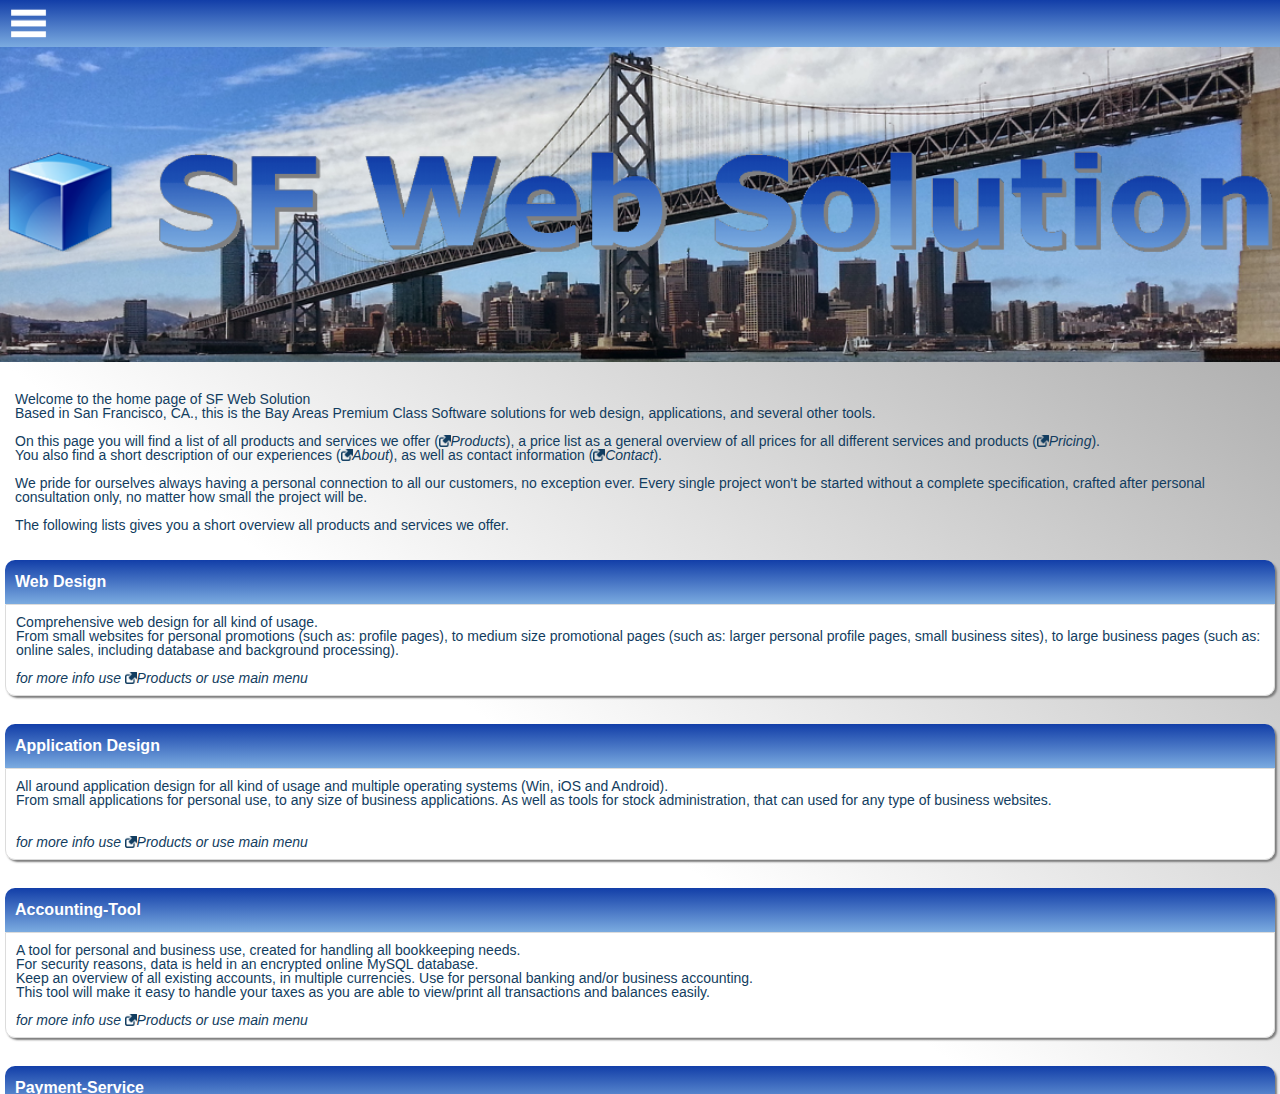
<file: src/main/webapp/m/index.html>
<!DOCTYPE html>
<html>
<head>
	<meta charset="ISO-8859-1">
	<meta http-equiv=Content-Type content="text/html; charset=utf-8">
	<title>SF Web Solution | San Francisco, CA | Premium Class Software solutions, Web design and Applications</title>
	<meta name="viewport" content="width=device-width, user-scalable=no">
	<meta name="description" content="SF Web Solution, First Class, San Francisco, Web design, Software and Application engeneering" />
	<meta name="keywords" content="sf web solution, sfws, web design, software engineering, applications, gui, php, java, tomcat, apache, wsdl, xml, javascript, jquery, mysql, oracle, c, c#, c++"/>
	<meta name="robots" content="index, follow">
    <meta http-equiv="refresh" content="0; URL=pages/home.html">
	<link rel="shortcut icon" type="image/x-icon" href="utils/images/favicon.ico">
</head>
</html>
</file>
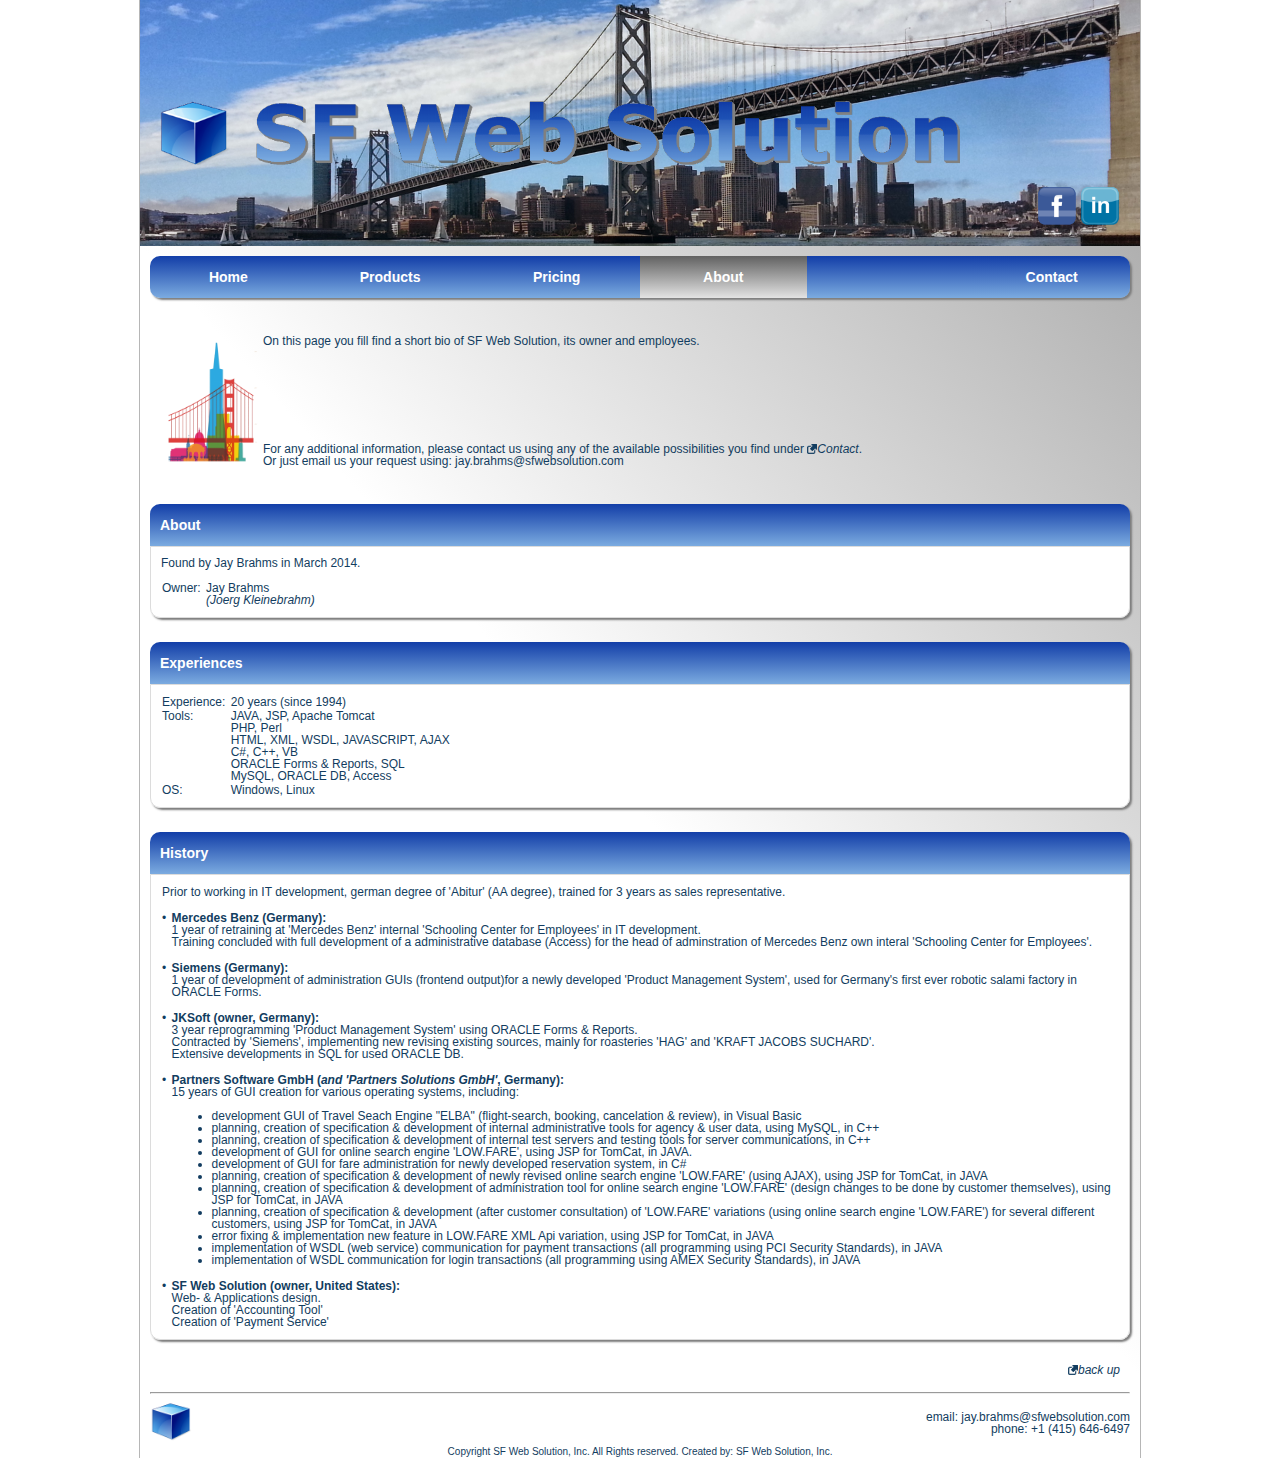
<file: src/main/webapp/pages/about.html>
<!DOCTYPE html>
<html>
<head>
	<meta charset="ISO-8859-1">
	<meta http-equiv=Content-Type content="text/html; charset=utf-8">
	<title>About :: SF Web Solution | San Francisco, CA | Premium Class Software solutions, Web design and Applications</title>
	<meta name="description" content="SF Web Solution, First Class, San Francisco, Web design, Software and Application engeneering" />
	<meta name="keywords" content="sf web solution, sfws, web design, software engineering, applications, gui, php, java, tomcat, apache, wsdl, xml, javascript, jquery, mysql, oracle, c, c#, c++"/>
	<meta name="robots" content="index, nofollow">
	<link rel="icon" type="image/x-icon" href="../utils/images/favicon.ico" />
	<link rel="stylesheet" href="../utils/styles/global.css" type="text/css">
	<link rel="stylesheet" href="../utils/styles/frames.css" type="text/css">
	<script src="../utils/scripts/jquery.js" type="text/javascript"></script>
	<script src="../utils/scripts/screensize.js" type="text/javascript"></script>
	<script src="../utils/scripts/menu.js" type="text/javascript"></script>
	<script type="text/javascript">
		$(document).ready(function () {
			setScreenSize();
			resetScreenSize();

			$(window).resize(function() {
				resetScreenSize();
			});
			
			$(window).on("orientationchange", function() {
				if(window.orientation == 0) {
					// Portrait
					resetScreenSize();
				} else {
					// Landscape
					resetScreenSize();
				}
			});
	
			$("#menupoint1, #menupoint2, #menupoint3, #menupoint5").mouseenter(function() {
				highlight($(this));
			});
	
			$("#menupoint1, #menupoint2, #menupoint3, #menupoint5").mouseleave(function() {
				highlight(null);
			});
			
			$("#menupoint1, #menupoint2, #menupoint3, #menupoint5").click(function() {
				clickmenu($(this));
			});
		});
	</script>	
</head>
<body>

<div id="pageframe">
	<div id="header">
		<div id="logo">
			<img align="top" alt="SF Web Solution - Logo" src="../utils/images/sfwebsolution_logo-1200x120.png" border="0" width="100%">
		</div>
		<div id="links">
			<a href="http://www.facebook.com/sfwebsolution" target="new">
				<img align="top" alt="Facebook" src="../utils/images/facebook-512x512.png" width="40px" height="40px" border="0">
			</a>
			<a href="http://www.linkedin.com/company/sf-web-solution" target="new">
				<img align="top" alt="LinkedIn" src="../utils/images/linkedin-512x512.png" width="40px" height="40px" border="0">
			</a>
		</div>
		<img align="top" alt="SF Web Solution - Header" src="../utils/images/sfbackground-1500x369.png" border="0" width="100%">
	</div>
	<div id="page">
		<div class="outer isTable width100">
			<div class="row">
				<div id="menupoint1" class="menuLeft menuNormal">
					Home
				</div>
				<div id="menupoint2" class="menu menuNormal">
					Products
				</div>
				<div id="menupoint3" class="menu menuNormal">
					Pricing
				</div>
				<div id="menupoint4" class="menu menuHighLightStatic">
					About
				</div>
				<div class="menu menuNormal">
					&nbsp;
				</div>
				<div id="menupoint5" class="menuRight menuNormal">
					Contact
				</div>
			</div>
		</div><br>
		&nbsp;<br>
		&nbsp;<br>
		<div class="isTable width100">
			<div class="isCell width100 paddingLeft10 paddingRight10">
				<table class="width100">
					<tr valign="middle">
						<td align="center">
							<img align="middle" alt="SF Web Solution - Illustration" src="../utils/images/sfillustration-520x680.png" border="0" width="100px">
						</td>
						<td align="left" class="width100">
							On this page you fill find a short bio of SF Web Solution, its owner and employees.<br>
							&nbsp;<br>
							&nbsp;<br>
							&nbsp;<br>
							&nbsp;<br>
							&nbsp;<br>
							&nbsp;<br>
							&nbsp;<br>
							&nbsp;<br>
							For any additional information, please contact us using any of the available possibilities you find under <a href="contact.html"><span id="link">&nbsp;&nbsp;&nbsp;Contact</span></a>.<br>
							Or just email us your request using: <a href="mailto:jay.brahms@sfwebsolution.com">jay.brahms@sfwebsolution.com</a>
						</td>
					</tr>
				</table>
			</div>
		</div><br>
		&nbsp;<br>
		&nbsp;<br>
		<div class="outer">
			<div class="row">
				<div class="header">
					About
				</div>
			</div>
			<div class="row">
				<div class="content">
					Found by Jay Brahms in March 2014.<br>
					&nbsp;<br>
					<table>
						<tr valign="top">
							<td align="left">Owner:&nbsp;</td>
							<td align="left">
								Jay Brahms<br>
								<i>(Joerg Kleinebrahm)</i>
							</td>
						</tr>
					</table>
				</div>
			</div>
		</div><br>
		&nbsp;<br>
		<div class="outer">
			<div class="row">
				<div class="header">
					Experiences
				</div>
			</div>
			<div class="row">
				<div class="content">
					<table>
						<tr valign="top">
							<td align="left">Experience:&nbsp;</td>
							<td align="left">20 years (since 1994)</td>
						</tr>
						<tr valign="top">
							<td align="left">Tools:&nbsp;</td>
							<td align="left">
								JAVA, JSP, Apache Tomcat<br>
								PHP, Perl<br>
								HTML, XML, WSDL, JAVASCRIPT, AJAX<br>
								C#, C++, VB<br>
								ORACLE Forms &amp; Reports, SQL<br>
								MySQL, ORACLE DB, Access<br>
							</td>
						</tr>
						<tr valign="top">
							<td align="left">OS:&nbsp;</td>
							<td align="left">
								Windows, Linux
							</td>
						</tr>
					</table>
				</div>
			</div>
		</div><br>
		&nbsp;<br>
		<div class="outer">
			<div class="row">
				<div class="header">
					History
				</div>
			</div>
			<div class="row">
				<div class="content">
					<table>
						<tr>
							<td colspan="2">
								Prior to working in IT development, german degree of 'Abitur' (AA degree), trained for 3 years as sales representative.<br>
								&nbsp;
							</td>
						</tr>
						<tr valign="top">
							<td>
								&#149;&nbsp;
							</td>
							<td class="width100">
								<b>Mercedes Benz (Germany):</b><br>
								1 year of retraining at 'Mercedes Benz' internal 'Schooling Center for Employees' in IT development.<br>
								Training concluded with full development of a administrative database (Access) for the head of adminstration of Mercedes Benz own interal 'Schooling Center for Employees'.<br>
								&nbsp;
							</td>
						</tr>
						<tr valign="top">
							<td>
								&#149;&nbsp;
							</td>
							<td class="width100">
								<b>Siemens (Germany):</b><br>
								1 year of development of administration GUIs (frontend output)for a newly developed 'Product Management System', used for Germany's first ever robotic salami factory in ORACLE Forms.<br>
								&nbsp;
							</td>
						</tr>
						<tr valign="top">
							<td>
								&#149;&nbsp;
							</td>
							<td class="width100">
								<b>JKSoft (owner, Germany):</b><br>
								3 year reprogramming 'Product Management System' using ORACLE Forms &amp; Reports.<br>
								Contracted by 'Siemens', implementing new revising existing sources, mainly for roasteries 'HAG' and 'KRAFT JACOBS SUCHARD'.<br>
								Extensive developments in SQL for used ORACLE DB.<br>
								&nbsp;
							</td>
						</tr>
						<tr valign="top">
							<td>
								&#149;&nbsp;
							</td>
							<td class="width100">
								<b>Partners Software GmbH (<i>and 'Partners Solutions GmbH'</i>, Germany):</b><br>
								15 years of GUI creation for various operating systems, including:<br>
								<ul>
									<li>development GUI of Travel Seach Engine "ELBA" (flight-search, booking, cancelation &amp; review), in Visual Basic</li>
									<li>planning, creation of specification &amp; development of internal administrative tools for agency &amp; user data, using MySQL, in C++</li>
									<li>planning, creation of specification &amp; development of internal test servers and testing tools for server communications, in C++</li>
									<li>development of GUI for online search engine 'LOW.FARE', using JSP for TomCat, in JAVA.</li>
									<li>development of GUI for fare administration for newly developed reservation system, in C#</li>
									<li>planning, creation of specification &amp; development of newly revised online search engine 'LOW.FARE' (using AJAX), using JSP for TomCat, in JAVA</li>
									<li>planning, creation of specification &amp; development of administration tool for online search engine 'LOW.FARE' (design changes to be done by customer themselves), using JSP for TomCat, in JAVA</li>
									<li>planning, creation of specification &amp; development (after customer consultation) of 'LOW.FARE' variations (using online search engine 'LOW.FARE') for several different customers, using JSP for TomCat, in JAVA</li>
									<li>error fixing &amp; implementation new feature in LOW.FARE XML Api variation, using JSP for TomCat, in JAVA</li>
									<li>implementation of WSDL (web service) communication for payment transactions (all programming using PCI Security Standards), in JAVA</li>
									<li>implementation of WSDL communication for login transactions (all programming using AMEX Security Standards), in JAVA</li>
								</ul>
							</td>
						</tr>
						<tr valign="top">
							<td>
								&#149;&nbsp;
							</td>
							<td class="width100">
								<b>SF Web Solution (owner, United States):</b><br>
								Web- &amp; Applications design.<br>
								Creation of 'Accounting Tool'<br>
								Creation of 'Payment Service'
							</td>
						</tr>
					</table>
				</div>
			</div>
		</div><br>
		&nbsp;<br>
		<div class="isTable width100">
			<div align="right" class="isCell width100 paddingLeft10 paddingRight10">
				<a href="#pageframe"><span id="link">&nbsp;&nbsp;&nbsp;back up</span></a>
			</div>
		</div>
	</div>
	<div id="footer">
		<hr>
		<div id="foot1">
			<div class="row">
				<div id="foot2">
					<img align="middle" alt="SF Web Solution - Cube" src="../utils/images/sfwebsolution_cube-400x400.png" border="0" width="42x" height="42px">
				</div>
				<div id="foot3">
					email: <a href="mailto:jay.brahms@sfwebsolution.com">jay.brahms@sfwebsolution.com</a><br>
					phone: +1 (415) 646-6497
				</div>
			</div>
		</div>
		<span class="copyright">
			Copyright SF Web Solution, Inc. All Rights reserved. Created by: SF Web Solution, Inc.
		</span>
	</div>
</div>

</body>
</html>
</file>
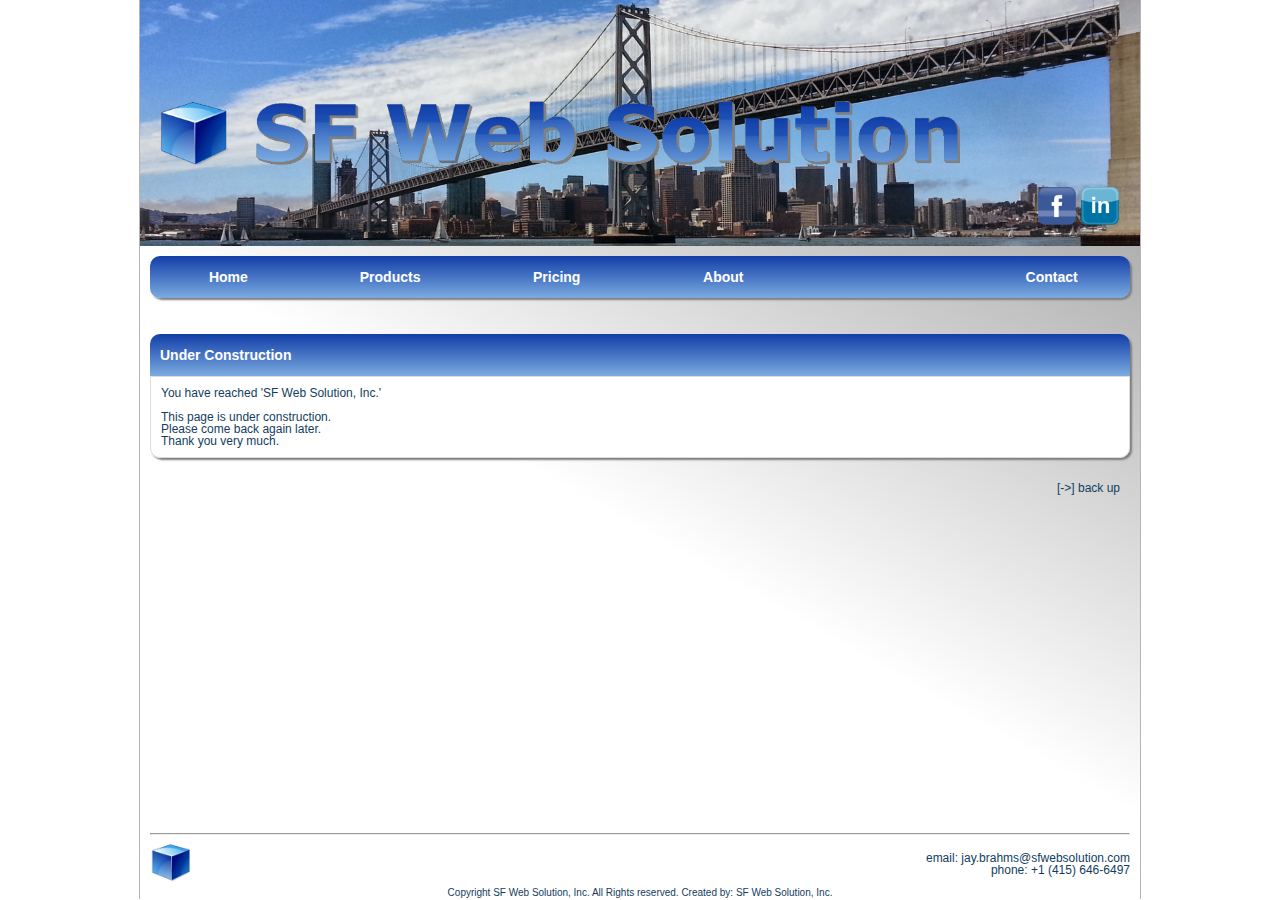
<file: src/main/webapp/pages/construction.html>
<!DOCTYPE html>
<html>
<head>
	<meta charset="ISO-8859-1">
	<meta http-equiv=Content-Type content="text/html; charset=utf-8">
	<title>Contact :: SF Web Solution | San Francisco, CA | Premium Class Software solutions, Web design and Applications</title>
	<meta name="description" content="SF Web Solution, First Class, San Francisco, Web design, Software and Application engeneering" />
	<meta name="keywords" content="sf web solution, sfws, web design, software engineering, applications, gui, php, java, tomcat, apache, wsdl, xml, javascript, jquery, mysql, oracle, c, c#, c++"/>
	<meta name="robots" content="index, nofollow">
	<link rel="icon" type="image/x-icon" href="../utils/images/favicon.ico" />
	<link rel="stylesheet" href="../utils/styles/global.css" type="text/css">
	<link rel="stylesheet" href="../utils/styles/frames.css" type="text/css">
	<script src="../utils/scripts/jquery.js" type="text/javascript"></script>
	<script src="../utils/scripts/screensize.js" type="text/javascript"></script>
	<script src="../utils/scripts/menu.js" type="text/javascript"></script>
	<script type="text/javascript">
		$(document).ready(function () {
			setScreenSize();
			resetScreenSize();

			$(window).resize(function() {
				resetScreenSize();
			});
			
			$(window).on("orientationchange", function() {
				if(window.orientation == 0) {
					// Portrait
					resetScreenSize();
				} else {
					// Landscape
					resetScreenSize();
				}
			});
	
			$("#menupoint1, #menupoint2, #menupoint3, #menupoint4, #menupoint5").mouseenter(function() {
				highlight($(this));
			});
	
			$("#menupoint1, #menupoint2, #menupoint3, #menupoint4, #menupoint5").mouseleave(function() {
				highlight(null);
			});
			
			$("#menupoint1, #menupoint2, #menupoint3, #menupoint4").click(function() {
				clickmenu($(this));
			});
		});
	</script>	
</head>

<body class="normal">

<div id="pageframe">
	<div id="header">
		<div id="logo">
			<img align="top" alt="SF Web Solution - Logo" src="../utils/images/sfwebsolution_logo-1200x120.png" border="0" width="100%">
		</div>
		<div id="links">
			<a href="http://www.facebook.com/sfwebsolution" target="new">
				<img align="top" alt="Facebook" src="../utils/images/facebook-512x512.png" width="40px" height="40px" border="0">
			</a>
			<a href="http://www.linkedin.com/company/sf-web-solution" target="new">
				<img align="top" alt="LinkedIn" src="../utils/images/linkedin-512x512.png" width="40px" height="40px" border="0">
			</a>
		</div>
		<img align="top" alt="SF Web Solution - Header" src="../utils/images/sfbackground-1500x369.png" border="0" width="100%">
	</div>
	<div id="page">
		<div class="outer isTable width100">
			<div class="row">
				<div id="menupoint1" class="menuLeft menuNormal">
					Home
				</div>
				<div id="menupoint2" class="menu menuNormal">
					Products
				</div>
				<div id="menupoint3" class="menu menuNormal">
					Pricing
				</div>
				<div id="menupoint4" class="menu menuNormal">
					About
				</div>
				<div class="menu menuNormal">
					&nbsp;
				</div>
				<div id="menupoint5" class="menuRight menuNormal">
					Contact
				</div>
			</div>
		</div><br>
		&nbsp;<br>
		&nbsp;<br>
		<div class="outer">
			<div class="row">
				<div class="header">
					Under Construction
				</div>
			</div>
			<div class="row">
				<div class="content">
					You have reached 'SF Web Solution, Inc.'<br>
					<br>
					This page is under construction.<br>
					Please come back again later.<br>
					Thank you very much.
				</div>
			</div>
		</div><br>
		&nbsp;<br>
		<div class="isTable width100">
			<div align="right" class="isCell width100 paddingLeft10 paddingRight10">
				<a href="#pageframe">[->] back up</a>
			</div>
		</div>
	</div>
	<div id="footer">
		<hr>
		<div id="foot1">
			<div class="row">
				<div id="foot2">
					<img align="middle" alt="SF Web Solution - Cube" src="../utils/images/sfwebsolution_cube-400x400.png" border="0" width="42x" height="42px">
				</div>
				<div id="foot3">
					email: <a href="mailto:jay.brahms@sfwebsolution.com">jay.brahms@sfwebsolution.com</a><br>
					phone: +1 (415) 646-6497
				</div>
			</div>
		</div>
		<span class="copyright">
			Copyright SF Web Solution, Inc. All Rights reserved. Created by: SF Web Solution, Inc.
		</span>
	</div>
</div>

</body>
</html>
</file>
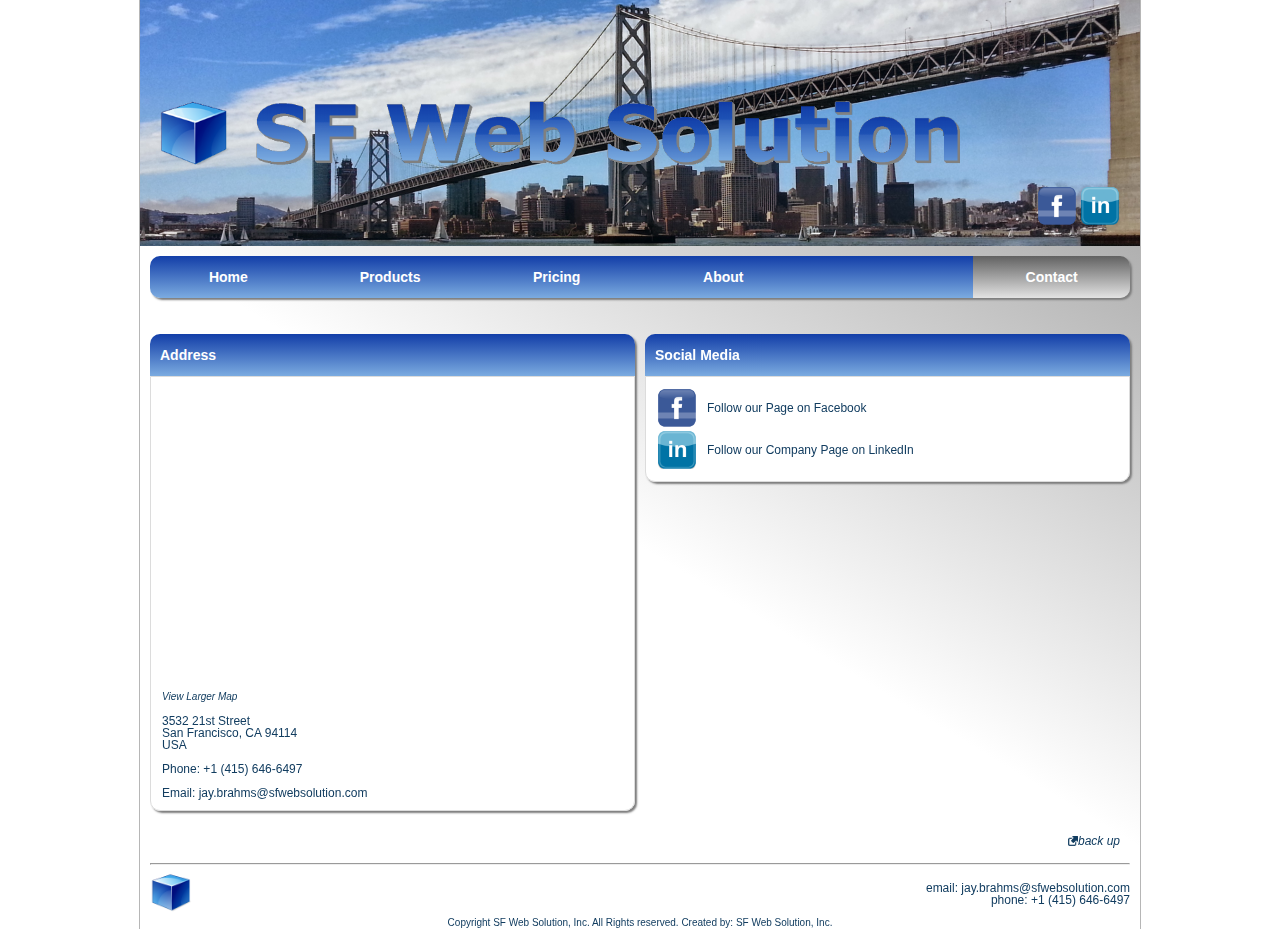
<file: src/main/webapp/pages/contact.html>
<!DOCTYPE html>
<html>
<head>
	<meta charset="ISO-8859-1">
	<meta http-equiv=Content-Type content="text/html; charset=utf-8">
	<title>Contact :: SF Web Solution | San Francisco, CA | Premium Class Software solutions, Web design and Applications</title>
	<meta name="description" content="SF Web Solution, First Class, San Francisco, Web design, Software and Application engeneering" />
	<meta name="keywords" content="sf web solution, sfws, web design, software engineering, applications, gui, php, java, tomcat, apache, wsdl, xml, javascript, jquery, mysql, oracle, c, c#, c++"/>
	<meta name="robots" content="index, nofollow">
	<link rel="icon" type="image/x-icon" href="../utils/images/favicon.ico" />
	<link rel="stylesheet" href="../utils/styles/global.css" type="text/css">
	<link rel="stylesheet" href="../utils/styles/frames.css" type="text/css">
	<script src="../utils/scripts/jquery.js" type="text/javascript"></script>
	<script src="../utils/scripts/screensize.js" type="text/javascript"></script>
	<script src="../utils/scripts/menu.js" type="text/javascript"></script>
	<script type="text/javascript">
		$(document).ready(function () {
			setScreenSize();
			resetScreenSize();

			$(window).resize(function() {
				resetScreenSize();
			});
			
			$(window).on("orientationchange", function() {
				if(window.orientation == 0) {
					// Portrait
					resetScreenSize();
				} else {
					// Landscape
					resetScreenSize();
				}
			});
	
			$("#menupoint1, #menupoint2, #menupoint3, #menupoint4").mouseenter(function() {
				highlight($(this));
			});
	
			$("#menupoint1, #menupoint2, #menupoint3, #menupoint4").mouseleave(function() {
				highlight(null);
			});
			
			$("#menupoint1, #menupoint2, #menupoint3, #menupoint4").click(function() {
				clickmenu($(this));
			});
		});
	</script>	
</head>
<body>

<div id="pageframe">
	<div id="header">
		<div id="logo">
			<img align="top" alt="SF Web Solution - Logo" src="../utils/images/sfwebsolution_logo-1200x120.png" border="0" width="100%">
		</div>
		<div id="links">
			<a href="http://www.facebook.com/sfwebsolution" target="new">
				<img align="top" alt="Facebook" src="../utils/images/facebook-512x512.png" width="40px" height="40px" border="0">
			</a>
			<a href="http://www.linkedin.com/company/sf-web-solution" target="new">
				<img align="top" alt="LinkedIn" src="../utils/images/linkedin-512x512.png" width="40px" height="40px" border="0">
			</a>
		</div>
		<img align="top" alt="SF Web Solution - Header" src="../utils/images/sfbackground-1500x369.png" border="0" width="100%">
	</div>
	<div id="page">
		<div class="outer isTable width100">
			<div class="row">
				<div id="menupoint1" class="menuLeft menuNormal">
					Home
				</div>
				<div id="menupoint2" class="menu menuNormal">
					Products
				</div>
				<div id="menupoint3" class="menu menuNormal">
					Pricing
				</div>
				<div id="menupoint4" class="menu menuNormal">
					About
				</div>
				<div class="menu menuNormal">
					&nbsp;
				</div>
				<div id="menupoint5" class="menuRight menuHighLightStatic">
					Contact
				</div>
			</div>
		</div><br>
		&nbsp;<br>
		&nbsp;<br>
		<div class="isTable width100">
			<div class="isCell width50 paddingRight5">
				<div class="outer">
					<div class="row">
						<div class="header">
							Address
						</div>
					</div>
					<div class="row">
						<div class="content">
							<table class="width100">
								<tr valign="top">
									<td align="left">
										<iframe id="map" height="350" src="https://maps.google.com/maps?f=q&amp;source=s_q&amp;hl=en&amp;geocode=&amp;q=3532+21st+Street,+San+Francisco,+CA&amp;aq=0&amp;oq=3532+21st+&amp;sll=37.7577,-122.4376&amp;sspn=0.230989,0.281868&amp;ie=UTF8&amp;hq=&amp;hnear=3532+21st+St,+San+Francisco,+California+94114&amp;t=m&amp;z=14&amp;ll=37.756823,-122.426501&amp;output=embed"></iframe><br/>
										<i><a href="https://maps.google.com/maps?f=q&amp;source=embed&amp;hl=en&amp;geocode=&amp;q=3532+21st+Street,+San+Francisco,+CA&amp;aq=0&amp;oq=3532+21st+&amp;sll=37.7577,-122.4376&amp;sspn=0.230989,0.281868&amp;ie=UTF8&amp;hq=&amp;hnear=3532+21st+St,+San+Francisco,+California+94114&amp;t=m&amp;z=14&amp;ll=37.756823,-122.426501" target="new" class="copyright">View Larger Map</a></i><br>
										&nbsp;<br>
										3532 21st Street<br>
										San Francisco, CA 94114<br>
										USA<br>
										&nbsp;<br>
										Phone: +1 (415) 646-6497<br>
										&nbsp;<br>
										Email: <a href="mailto:jay.brahms@sfwebsolution.com">jay.brahms@sfwebsolution.com</a>
									</td>
								</tr>
							</table>
						</div>
					</div>
				</div>
			</div>
			<div class="isCell width50 paddingLeft5">
				<div class="outer">
					<div class="row">
						<div class="header">
							Social Media
						</div>
					</div>
					<div class="row">
						<div class="content">
							<table class="width100">
								<tr valign="middle">
									<td align="left" class="paddingRight5">
										<a href="http://www.facebook.com/sfwebsolution" target="new">
											<img align="top" alt="Facebook" src="../utils/images/facebook-512x512.png" width="40px" height="40px" border="0">
										</a>
									</td>
									<td align="left" class="width100 paddingLeft5">
										Follow our <a href="http://www.facebook.com/sfwebsolution" target="new"><span class="link">Page on Facebook</span></a>
									</td>
								</tr>
								<tr valign="middle"> 
									<td align="left" class="paddingRight5">
										<a href="http://www.linkedin.com/company/sf-web-solution" target="new">
											<img align="top" alt="LinkedIn" src="../utils/images/linkedin-512x512.png" width="40px" height="40px" border="0">
										</a>
									</td>
									<td align="left" class="width100 paddingLeft5">
										Follow our <a href="http://www.linkedin.com/company/sf-web-solution" target="new"><span class="link">Company Page on LinkedIn</span></a>
									</td>
								</tr>
							</table>
						</div>
					</div>
				</div>
			</div>
		</div><br>
		&nbsp;<br>
		<div class="isTable width100">
			<div align="right" class="isCell width100 paddingLeft10 paddingRight10">
				<a href="#pageframe"><span id="link">&nbsp;&nbsp;&nbsp;back up</span></a>
			</div>
		</div>
	</div>
	<div id="footer">
		<hr>
		<div id="foot1">
			<div class="row">
				<div id="foot2">
					<img align="middle" alt="SF Web Solution - Cube" src="../utils/images/sfwebsolution_cube-400x400.png" border="0" width="42x" height="42px">
				</div>
				<div id="foot3">
					email: <a href="mailto:jay.brahms@sfwebsolution.com">jay.brahms@sfwebsolution.com</a><br>
					phone: +1 (415) 646-6497
				</div>
			</div>
		</div>
		<span class="copyright">
			Copyright SF Web Solution, Inc. All Rights reserved. Created by: SF Web Solution, Inc.
		</span>
	</div>
</div>

</body>
</html>
</file>
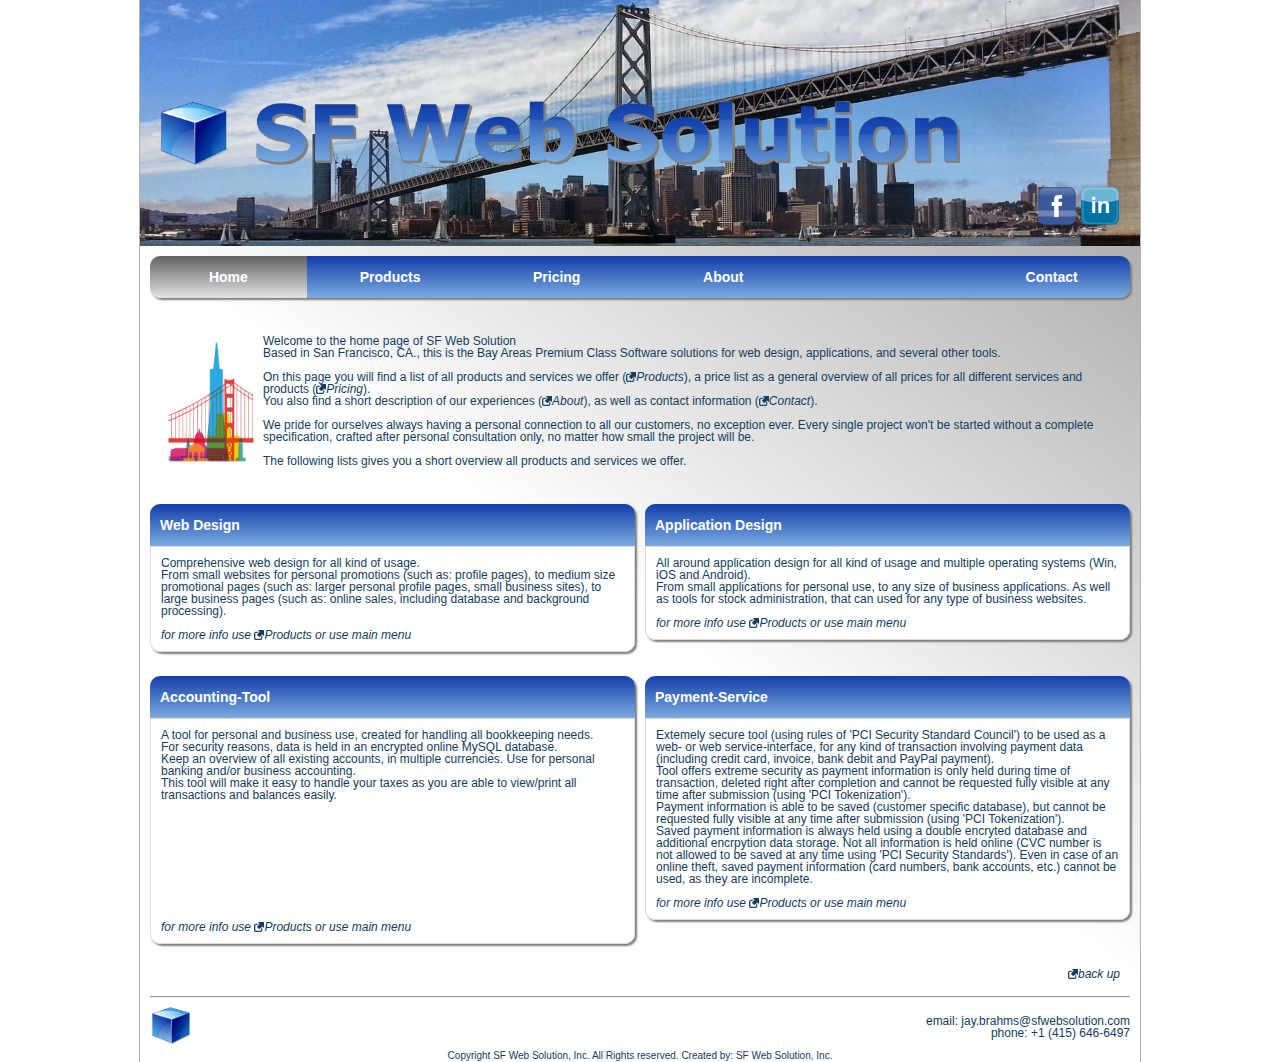
<file: src/main/webapp/pages/home.html>
<!DOCTYPE html>
<html>
<head>
	<meta charset="ISO-8859-1">
	<meta http-equiv=Content-Type content="text/html; charset=utf-8">
	<title>SF Web Solution | San Francisco, CA | Premium Class Software solutions, Web design and Applications</title>
	<meta name="description" content="SF Web Solution, First Class, San Francisco, Web design, Software and Application engeneering" />
	<meta name="keywords" content="sf web solution, sfws, web design, software engineering, applications, gui, php, java, tomcat, apache, wsdl, xml, javascript, jquery, mysql, oracle, c, c#, c++"/>
	<meta name="robots" content="index, nofollow">
	<link rel="icon" type="image/x-icon" href="../utils/images/favicon.ico" />
	<link rel="stylesheet" href="../utils/styles/global.css" type="text/css">
	<link rel="stylesheet" href="../utils/styles/frames.css" type="text/css">
	<script src="../utils/scripts/jquery.js" type="text/javascript"></script>
	<script src="../utils/scripts/screensize.js" type="text/javascript"></script>
	<script src="../utils/scripts/menu.js" type="text/javascript"></script>
	<script type="text/javascript">
		$(document).ready(function () {
			setScreenSize();
			resetScreenSize();

			$(window).resize(function() {
				resetScreenSize();
			});
			
			$(window).on("orientationchange", function() {
				if(window.orientation == 0) {
					// Portrait
					resetScreenSize();
				} else {
					// Landscape
					resetScreenSize();
				}
			});

			$("#menupoint2, #menupoint3, #menupoint4, #menupoint5").mouseenter(function() {
				highlight($(this));
			});

			$("#menupoint2, #menupoint3, #menupoint4, #menupoint5").mouseleave(function() {
				highlight(null);
			});
			
			$("#menupoint2, #menupoint3, #menupoint4, #menupoint5").click(function() {
				clickmenu($(this));
			});
		});
	</script>	
</head>

<body>

<div id="pageframe">
	<div id="header">
		<div id="logo">
			<img align="top" alt="SF Web Solution - Logo" src="../utils/images/sfwebsolution_logo-1200x120.png" border="0" width="100%">
		</div>
		<div id="links">
			<a href="http://www.facebook.com/sfwebsolution" target="new">
				<img align="top" alt="Facebook" src="../utils/images/facebook-512x512.png" width="40px" height="40px" border="0">
			</a>
			<a href="http://www.linkedin.com/company/sf-web-solution" target="new">
				<img align="top" alt="LinkedIn" src="../utils/images/linkedin-512x512.png" width="40px" height="40px" border="0">
			</a>
		</div>
		<img align="top" alt="SF Web Solution - Header" src="../utils/images/sfbackground-1500x369.png" border="0" width="100%">
	</div>
	<div id="page">
		<div class="outer isTable width100">
			<div class="row">
				<div id="menupoint1" class="menuLeft menuHighLightStatic">
					Home
				</div>
				<div id="menupoint2" class="menu menuNormal">
					Products
				</div>
				<div id="menupoint3" class="menu menuNormal">
					Pricing
				</div>
				<div id="menupoint4" class="menu menuNormal">
					About
				</div>
				<div class="menu menuNormal">
					&nbsp;
				</div>
				<div id="menupoint5" class="menuRight menuNormal">
					Contact
				</div>
			</div>
		</div><br>
		&nbsp;<br>
		&nbsp;<br>
		<div class="isTable width100">
			<div class="isCell width100 paddingLeft10 paddingRight10">
				<table class="width100">
					<tr valign="middle">
						<td align="center">
							<img align="middle" alt="SF Web Solution - Illustration" src="../utils/images/sfillustration-520x680.png" border="0" width="100px">
						</td>
						<td align="left" class="width100">
							Welcome to the home page of SF Web Solution<br>
							Based in San Francisco, CA., this is the Bay Areas Premium Class Software solutions for web design, applications, and several other tools.<br>
							&nbsp;<br>
							On this page you will find a list of all products and services we offer (<a href="products.html"><span id="link">&nbsp;&nbsp;&nbsp;Products</span></a>), 
							a price list as a general overview of all prices for all different services and products (<a href="pricing.html"><span id="link">&nbsp;&nbsp;&nbsp;Pricing</span></a>).<br>
							You also find a short description of our experiences (<a href="about.html"><span id="link">&nbsp;&nbsp;&nbsp;About</span></a>), 
							as well as contact information (<a href="contact.html"><span id="link">&nbsp;&nbsp;&nbsp;Contact</span></a>).<br>
							&nbsp;<br>
							We pride for ourselves always having a personal connection to all our customers, no exception ever. 
							Every single project won't be started without a complete specification, crafted after personal consultation only, no matter how small the project will be.<br>
							&nbsp;<br>
							The following lists gives you a short overview all products and services we offer.
						</td>
					</tr>
				</table>
			</div>
		</div><br>
		&nbsp;<br>
		&nbsp;<br>
		<div class="isTable width100">
			<div class="row">
				<div class="isCell width50 paddingRight5">
					<div class="outer">
						<div class="row">
							<div class="header">
								Web Design
							</div>
						</div>
						<div class="row">
							<div class="content">
								Comprehensive web design for all kind of usage.<br>
								From small websites for personal promotions (such as: profile pages), 
								to medium size promotional pages (such as: larger personal profile pages, small business sites),
								to large business pages (such as: online sales, including database and background processing).<br>
								&nbsp;<br>
								<i>for more info use <a href="products.html#webdesign"><span id="link">&nbsp;&nbsp;&nbsp;Products</span></a> or use main menu</i>
							</div>
						</div>
					</div>
				</div>
				<div class="isCell width50 paddingLeft5">
					<div class="outer">
						<div class="row">
							<div class="header">
								Application Design
							</div>
						</div>
						<div class="row">
							<div class="content">
								All around application design for all kind of usage and multiple operating systems (Win, iOS and Android).<br>
								From small applications for personal use, to any size of business applications. 
								As well as tools for stock administration, that can used for any type of business websites.<br>
								&nbsp;<br>
								<i>for more info use <a href="products.html#webdesign"><span id="link">&nbsp;&nbsp;&nbsp;Products</span></a> or use main menu</i>
							</div>
						</div>
					</div>
				</div>
			</div><br>
			&nbsp;<br>
			<div class="row">
				<div class="isCell width50 paddingRight5">
					<div class="outer">
						<div class="row">
							<div class="header">
								Accounting-Tool
							</div>
						</div>
						<div class="row">
							<div class="content">
								A tool for personal and business use, created for handling all bookkeeping needs.<br>
								For security reasons, data is held in an encrypted online MySQL database.<br>
								Keep an overview of all existing accounts, in multiple currencies. 
								Use for personal banking and/or business accounting.<br>
								This tool will make it easy to handle your taxes as you are able to view/print all transactions and balances easily.<br>
								&nbsp;<br>
								&nbsp;<br>
								&nbsp;<br>
								&nbsp;<br>
								&nbsp;<br>
								&nbsp;<br>
								&nbsp;<br>
								&nbsp;<br>
								&nbsp;<br>
								&nbsp;<br>
								<i>for more info use <a href="products.html#accountingtool"><span id="link">&nbsp;&nbsp;&nbsp;Products</span></a> or use main menu</i>
							</div>
						</div>
					</div>
				</div>
				<div class="isCell width50 paddingLeft5">
					<div class="outer">
						<div class="row">
							<div class="header">
								Payment-Service
							</div>
						</div>
						<div class="row">
							<div class="content">
								Extemely secure tool (using rules of 'PCI Security Standard Council') to be used as a web- or web service-interface, for any kind of transaction involving payment data (including credit card, invoice, bank debit and PayPal payment).<br>
								Tool offers extreme security as payment information is only held during time of transaction, deleted right after completion and cannot be requested fully visible at any time after submission (using 'PCI Tokenization').<br>
								Payment information is able to be saved (customer specific database), but cannot be requested fully visible at any time after submission (using 'PCI Tokenization').<br>
								Saved payment information is always held using a double encryted database and additional encrpytion data storage.  
								Not all information is held online (CVC number is not allowed to be saved at any time using 'PCI Security Standards'). 
								Even in case of an online theft, saved payment information (card numbers, bank accounts, etc.) cannot be used, as they are incomplete.<br>
								&nbsp;<br>
								<i>for more info use <a href="products.html#accountingtool"><span id="link">&nbsp;&nbsp;&nbsp;Products</span></a> or use main menu</i>
							</div>
						</div>
					</div>
				</div>
			</div>
		</div><br>
		&nbsp;<br>
		<div class="isTable width100">
			<div align="right" class="isCell width100 paddingLeft10 paddingRight10">
				<a href="#pageframe"><span id="link">&nbsp;&nbsp;&nbsp;back up</span></a>
			</div>
		</div>
	</div>
	<div id="footer">
		<hr>
		<div id="foot1">
			<div class="row">
				<div id="foot2">
					<img align="middle" alt="SF Web Solution - Cube" src="../utils/images/sfwebsolution_cube-400x400.png" border="0" width="42x" height="42px">
				</div>
				<div id="foot3">
					email: <a href="mailto:jay.brahms@sfwebsolution.com">jay.brahms@sfwebsolution.com</a><br>
					phone: +1 (415) 646-6497
				</div>
			</div>
		</div>
		<span class="copyright">
			Copyright SF Web Solution, Inc. All Rights reserved. Created by: SF Web Solution, Inc.
		</span>
	</div>
</div>

</body>
</html>
</file>
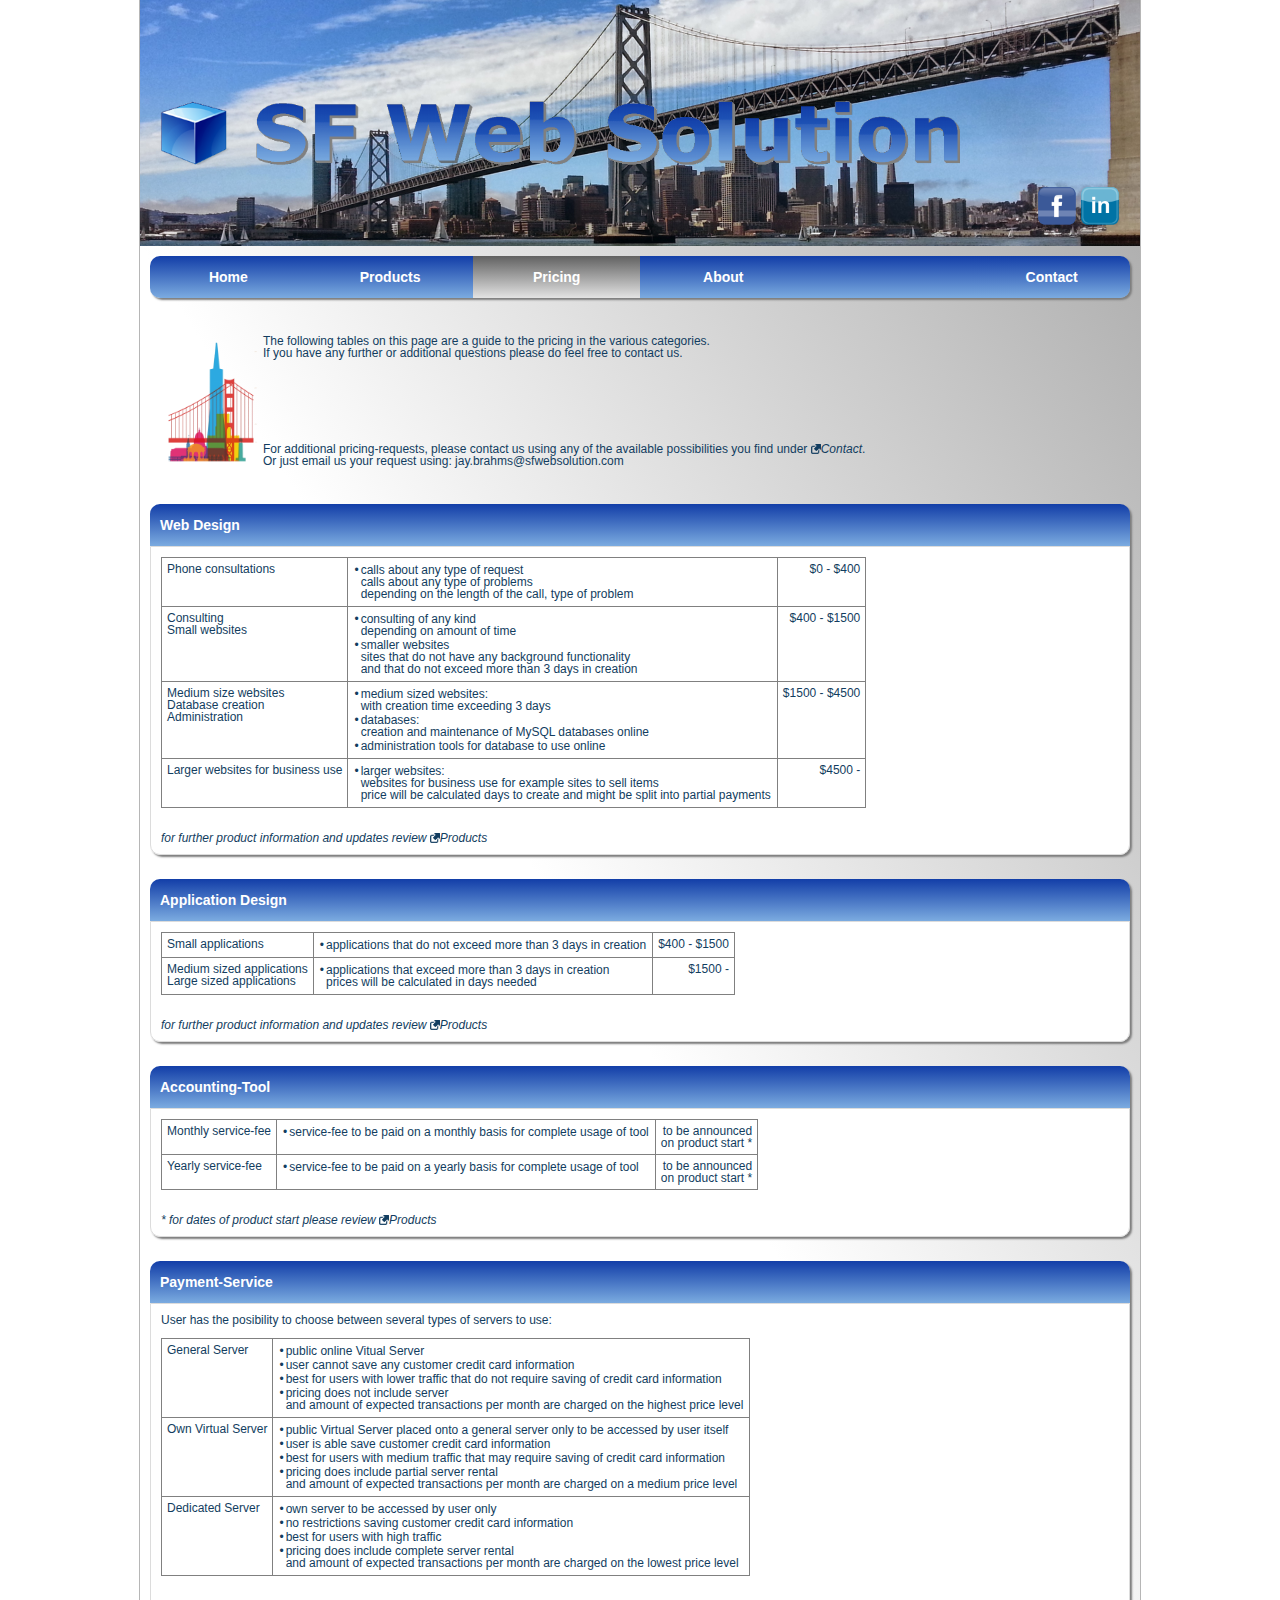
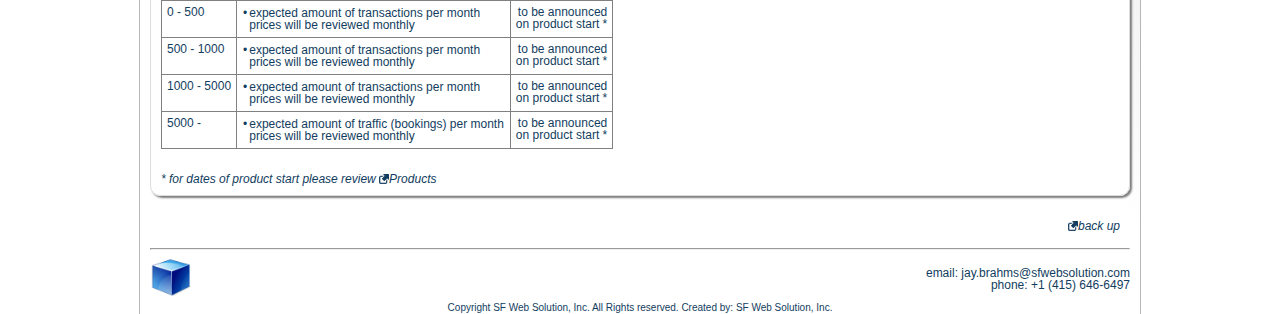
<file: src/main/webapp/pages/pricing.html>
<!DOCTYPE html>
<html>
<head>
	<meta charset="ISO-8859-1">
	<meta http-equiv=Content-Type content="text/html; charset=utf-8">
	<title>Pricing :: SF Web Solution | San Francisco, CA | Premium Class Software solutions, Web design and Applications</title>
	<meta name="description" content="SF Web Solution, First Class, San Francisco, Web design, Software and Application engeneering" />
	<meta name="keywords" content="sf web solution, sfws, web design, software engineering, applications, gui, php, java, tomcat, apache, wsdl, xml, javascript, jquery, mysql, oracle, c, c#, c++"/>
	<meta name="robots" content="index, nofollow">
	<link rel="icon" type="image/x-icon" href="../utils/images/favicon.ico" />
	<link rel="stylesheet" href="../utils/styles/global.css" type="text/css">
	<link rel="stylesheet" href="../utils/styles/frames.css" type="text/css">
	<script src="../utils/scripts/jquery.js" type="text/javascript"></script>
	<script src="../utils/scripts/screensize.js" type="text/javascript"></script>
	<script src="../utils/scripts/menu.js" type="text/javascript"></script>
	<script type="text/javascript">
		$(document).ready(function () {
			setScreenSize();
			resetScreenSize();

			$(window).resize(function() {
				resetScreenSize();
			});
			
			$(window).on("orientationchange", function() {
				if(window.orientation == 0) {
					// Portrait
					resetScreenSize();
				} else {
					// Landscape
					resetScreenSize();
				}
			});
	
			$("#menupoint1, #menupoint2, #menupoint4, #menupoint5").mouseenter(function() {
				highlight($(this));
			});
	
			$("#menupoint1, #menupoint2, #menupoint4, #menupoint5").mouseleave(function() {
				highlight(null);
			});
			
			$("#menupoint1, #menupoint2, #menupoint4, #menupoint5").click(function() {
				clickmenu($(this));
			});
		});
	</script>	
</head>
<body>

<div id="pageframe">
	<div id="header">
		<div id="logo">
			<img align="top" alt="SF Web Solution - Logo" src="../utils/images/sfwebsolution_logo-1200x120.png" border="0" width="100%">
		</div>
		<div id="links">
			<a href="http://www.facebook.com/sfwebsolution" target="new">
				<img align="top" alt="Facebook" src="../utils/images/facebook-512x512.png" width="40px" height="40px" border="0">
			</a>
			<a href="http://www.linkedin.com/company/sf-web-solution" target="new">
				<img align="top" alt="LinkedIn" src="../utils/images/linkedin-512x512.png" width="40px" height="40px" border="0">
			</a>
		</div>
		<img align="top" alt="SF Web Solution - Header" src="../utils/images/sfbackground-1500x369.png" border="0" width="100%">
	</div>
	<div id="page">
		<div class="outer isTable width100">
			<div class="row">
				<div id="menupoint1" class="menuLeft menuNormal">
					Home
				</div>
				<div id="menupoint2" class="menu menuNormal">
					Products
				</div>
				<div id="menupoint3" class="menu menuHighLightStatic">
					Pricing
				</div>
				<div id="menupoint4" class="menu menuNormal">
					About
				</div>
				<div class="menu menuNormal">
					&nbsp;
				</div>
				<div id="menupoint5" class="menuRight menuNormal">
					Contact
				</div>
			</div>
		</div><br>
		&nbsp;<br>
		&nbsp;<br>
		<div class="isTable width100">
			<div class="isCell width100 paddingLeft10 paddingRight10">
				<table class="width100">
					<tr valign="middle">
						<td align="center">
							<img align="middle" alt="SF Web Solution - Illustration" src="../utils/images/sfillustration-520x680.png" border="0" width="100px">
						</td>
						<td align="left" class="width100">
							The following tables on this page are a guide to the pricing in the various categories.<br>
							If you have any further or additional questions please do feel free to contact us.<br>
							&nbsp;<br>
							&nbsp;<br>
							&nbsp;<br>
							&nbsp;<br>
							&nbsp;<br>
							&nbsp;<br>
							&nbsp;<br>
							For additional pricing-requests, please contact us using any of the available possibilities you find under <a href="contact.html"><span id="link">&nbsp;&nbsp;&nbsp;Contact</span></a>.<br>
							Or just email us your request using: <a href="mailto:jay.brahms@sfwebsolution.com">jay.brahms@sfwebsolution.com</a>
						</td>
					</tr>
				</table>
			</div>
		</div><br>
		&nbsp;<br>
		<span id="webdesign">&nbsp;</span><br>
		<div class="isTable width100">
			<div class="row">
				<div class="isCell width100">
					<div class="outer">
						<div class="row">
							<div class="header">
								Web Design
							</div>
						</div>
						<div class="row">
							<div class="content">
								<table>
									<tr valign="top">
										<td align="left" class="border1">
											Phone consultations
										</td>
										<td align="left" class="border1">
											<table>
												<tr valign="top">
													<td>&#149;</td>
													<td>
														calls about any type of request<br>
														calls about any type of problems<br>
														depending on the length of the call, type of problem
													</td>
												</tr>
											</table>
										</td>
										<td align="right" class="border1 noNewLine">
											$0 - $400
										</td>
									</tr>
									<tr valign="top">
										<td align="left" class="border1">
											Consulting<br>
											Small websites
										</td>
										<td align="left" class="border1">
											<table>
												<tr valign="top">
													<td>&#149;</td>
													<td>
														consulting of any kind<br>
														depending on amount of time
													</td>
												</tr>
												<tr valign="top">
													<td>&#149;</td>
													<td>
														smaller websites<br>
														sites that do not have any background functionality<br>
														and that do not exceed more than 3 days in creation
													</td>
												</tr>
											</table>
										</td>
										<td align="right" class="border1 noNewLine">
											$400 - $1500
										</td>
									</tr>
									<tr valign="top">
										<td align="left" class="border1">
											Medium size websites<br>
											Database creation<br>
											Administration
										</td>
										<td align="left" class="border1">
											<table>
												<tr valign="top">
													<td>&#149;</td>
													<td>
														medium sized websites:<br>
														with creation time exceeding 3 days
													</td>
												</tr>
												<tr valign="top">
													<td>&#149;</td>
													<td>
														databases:<br>
														creation and maintenance of MySQL databases online
													</td>
												</tr>
												<tr valign="top">
													<td>&#149;</td>
													<td>
														administration tools for database to use online
													</td>
												</tr>
											</table>
										</td>
										<td align="right" class="border1 noNewLine">
											$1500 - $4500
										</td>
									</tr>
									<tr valign="top">
										<td align="left" class="border1">
											Larger websites for business use
										</td>
										<td align="left" class="border1">
											<table>
												<tr valign="top">
													<td>&#149;</td>
													<td>
														larger websites: <br>
														websites for business use for example sites to sell items<br>
														price will be calculated days to create and might be split into partial payments
													</td>
												</tr>
											</table>
										</td>
										<td align="right" class="border1 noNewLine">
											$4500 -
										</td>
									</tr>
								</table><br>
								&nbsp;<br>
								<i>for further product information and updates review <a href="products.html#webdesign"><span id="link">&nbsp;&nbsp;&nbsp;Products</span></a></i>
							</div>
						</div>
					</div>
				</div>
			</div><br>
			<span id="applicationdesign">&nbsp;</span><br>
			<div class="row">
				<div class="isCell width100">
					<div class="outer">
						<div class="row">
							<div class="header">
								Application Design
							</div>
						</div>
						<div class="row">
							<div class="content">
								<table>
									<tr valign="top">
										<td align="left" class="border1">
											Small applications
										</td>
										<td align="left" class="border1">
											<table>
												<tr valign="top">
													<td>&#149;</td>
													<td>
														applications that do not exceed more than 3 days in creation
													</td>
												</tr>
											</table>
										</td>
										<td align="right" class="border1 noNewLine">
											$400 - $1500
										</td>
									</tr>
									<tr valign="top">
										<td align="left" class="border1">
											Medium sized applications<br>
											Large sized applications
										</td>
										<td align="left" class="border1">
											<table>
												<tr valign="top">
													<td>&#149;</td>
													<td>
														applications that exceed more than 3 days in creation<br>
														prices will be calculated in days needed
													</td>
												</tr>
											</table>
										</td>
										<td align="right" class="border1 noNewLine">
											$1500 -
										</td>
									</tr>
								</table><br>
								&nbsp;<br>
								<i>for further product information and updates review <a href="products.html#webdesign"><span id="link">&nbsp;&nbsp;&nbsp;Products</span></a></i>
							</div>
						</div>
					</div>
				</div>
			</div><br>
			<span id="accountingtool">&nbsp;</span><br>
			<div class="row">
				<div class="isCell width100">
					<div class="outer">
						<div class="row">
							<div class="header">
								Accounting-Tool
							</div>
						</div>
						<div class="row">
							<div class="content">
								<table>
									<tr valign="top">
										<td align="left" class="border1">
											Monthly service-fee
										</td>
										<td align="left" class="border1">
											<table>
												<tr valign="top">
													<td>&#149;</td>
													<td>
														service-fee to be paid on a monthly basis for complete usage of tool
													</td>
												</tr>
											</table>
										</td>
										<td align="right" class="border1 noNewLine">
											to be announced<br>
											on product start *
										</td>
									</tr>
									<tr valign="top">
										<td align="left" class="border1">
											Yearly service-fee
										</td>
										<td align="left" class="border1">
											<table>
												<tr valign="top">
													<td>&#149;</td>
													<td>
														service-fee to be paid on a yearly basis for complete usage of tool
													</td>
												</tr>
											</table>
										</td>
										<td align="right" class="border1 noNewLine">
											to be announced<br>
											on product start *
										</td>
									</tr>
								</table><br>
								<br>
								<i>* for dates of product start please review <a href="products.html#accountingtool"><span id="link">&nbsp;&nbsp;&nbsp;Products</span></a></i>
							</div>
						</div>
					</div>
				</div>
			</div><br>
			<span id="paymentservice">&nbsp;</span><br>
			<div class="row">
				<div class="isCell width100">
					<div class="outer">
						<div class="row">
							<div class="header">
								Payment-Service
							</div>
						</div>
						<div class="row">
							<div class="content">
								User has the posibility to choose between several types of servers to use:<br>
								&nbsp;<br>
								<table>
									<tr valign="top">
										<td align="left" class="border1">
											General Server
										</td>
										<td align="left" class="border1">
											<table>
												<tr valign="top">
													<td>&#149;</td>
													<td>
														public online Vitual Server
													</td>
												</tr>
												<tr valign="top">
													<td>&#149;</td>
													<td>
														user cannot save any customer credit card information 
													</td>
												</tr>
												<tr valign="top">
													<td>&#149;</td>
													<td>
														best for users with lower traffic that do not require saving of credit card information 
													</td>
												</tr>
												<tr valign="top">
													<td>&#149;</td>
													<td>
														pricing does not include server<br>
														and amount of expected transactions per month are charged on the highest price level
													</td>
												</tr>
											</table>
										</td>
									</tr>
									<tr valign="top">
										<td align="left" class="border1">
											Own Virtual Server
										</td>
										<td align="left" class="border1">
											<table>
												<tr valign="top">
													<td>&#149;</td>
													<td>
														public Virtual Server placed onto a general server only to be accessed by user itself 
													</td>
												</tr>
												<tr valign="top">
													<td>&#149;</td>
													<td>
														user is able save customer credit card information 
													</td>
												</tr>
												<tr valign="top">
													<td>&#149;</td>
													<td>
														best for users with medium traffic that may require saving of credit card information 
													</td>
												</tr>
												<tr valign="top">
													<td>&#149;</td>
													<td>
														pricing does include partial server rental<br>
														and amount of expected transactions per month are charged on a medium price level
													</td>
												</tr>
											</table>
										</td>
									</tr>
									<tr valign="top">
										<td align="left" class="border1">
											Dedicated Server
										</td>
										<td align="left" class="border1">
											<table>
												<tr valign="top">
													<td>&#149;</td>
													<td>
														own server to be accessed by user only 
													</td>
												</tr>
												<tr valign="top">
													<td>&#149;</td>
													<td>
														no restrictions saving customer credit card information 
													</td>
												</tr>
												<tr valign="top">
													<td>&#149;</td>
													<td>
														best for users with high traffic 
													</td>
												</tr>
												<tr valign="top">
													<td>&#149;</td>
													<td>
														pricing does include complete server rental<br>
														and amount of expected transactions per month are charged on the lowest price level
													</td>
												</tr>
											</table>
										</td>
									</tr>
								</table><br>
								&nbsp;<br>
								<table>
									<tr valign="top">
										<td align="left" class="border1 noNewLine">
											0 - 500
										</td>
										<td align="left" class="border1">
											<table>
												<tr valign="top">
													<td>&#149;</td>
													<td>
														expected amount of transactions per month<br>
														prices will be reviewed monthly 
													</td>
												</tr>
											</table>
										</td>
										<td align="right" class="border1 noNewLine">
											to be announced<br>
											on product start *
										</td>
									</tr>
									<tr valign="top">
										<td align="left" class="border1 noNewLine">
											500 - 1000
										</td>
										<td align="left" class="border1">
											<table>
												<tr valign="top">
													<td>&#149;</td>
													<td>
														expected amount of transactions per month<br>
														prices will be reviewed monthly 
													</td>
												</tr>
											</table>
										</td>
										<td align="right" class="border1 noNewLine">
											to be announced<br>
											on product start *
										</td>
									</tr>
									<tr valign="top">
										<td align="left" class="border1 noNewLine">
											1000 - 5000
										</td>
										<td align="left" class="border1">
											<table>
												<tr valign="top">
													<td>&#149;</td>
													<td>
														expected amount of transactions per month<br>
														prices will be reviewed monthly 
													</td>
												</tr>
											</table>
										</td>
										<td align="right" class="border1 noNewLine">
											to be announced<br>
											on product start *
										</td>
									</tr>
									<tr valign="top">
										<td align="left" class="border1 noNewLine">
											5000 -
										</td>
										<td align="left" class="border1">
											<table>
												<tr valign="top">
													<td>&#149;</td>
													<td>
														expected amount of traffic (bookings) per month<br>
														prices will be reviewed monthly 
													</td>
												</tr>
											</table>
										</td>
										<td align="right" class="border1 noNewLine">
											to be announced<br>
											on product start *
										</td>
									</tr>
								</table><br>
								<br>
								<i>* for dates of product start please review <a href="products.html#accountingtool"><span id="link">&nbsp;&nbsp;&nbsp;Products</span></a></i>
							</div>
						</div>
					</div>
				</div>
			</div>
		</div><br>
		&nbsp;<br>
		<div class="isTable width100">
			<div align="right" class="isCell width100 paddingLeft10 paddingRight10">
				<a href="#pageframe"><span id="link">&nbsp;&nbsp;&nbsp;back up</span></a>
			</div>
		</div>
	</div>
	<div id="footer">
		<hr>
		<div id="foot1">
			<div class="row">
				<div id="foot2">
					<img align="middle" alt="SF Web Solution - Cube" src="../utils/images/sfwebsolution_cube-400x400.png" border="0" width="42x" height="42px">
				</div>
				<div id="foot3">
					email: <a href="mailto:jay.brahms@sfwebsolution.com">jay.brahms@sfwebsolution.com</a><br>
					phone: +1 (415) 646-6497
				</div>
			</div>
		</div>
		<span class="copyright">
			Copyright SF Web Solution, Inc. All Rights reserved. Created by: SF Web Solution, Inc.
		</span>
	</div>
</div>

</body>
</html>
</file>
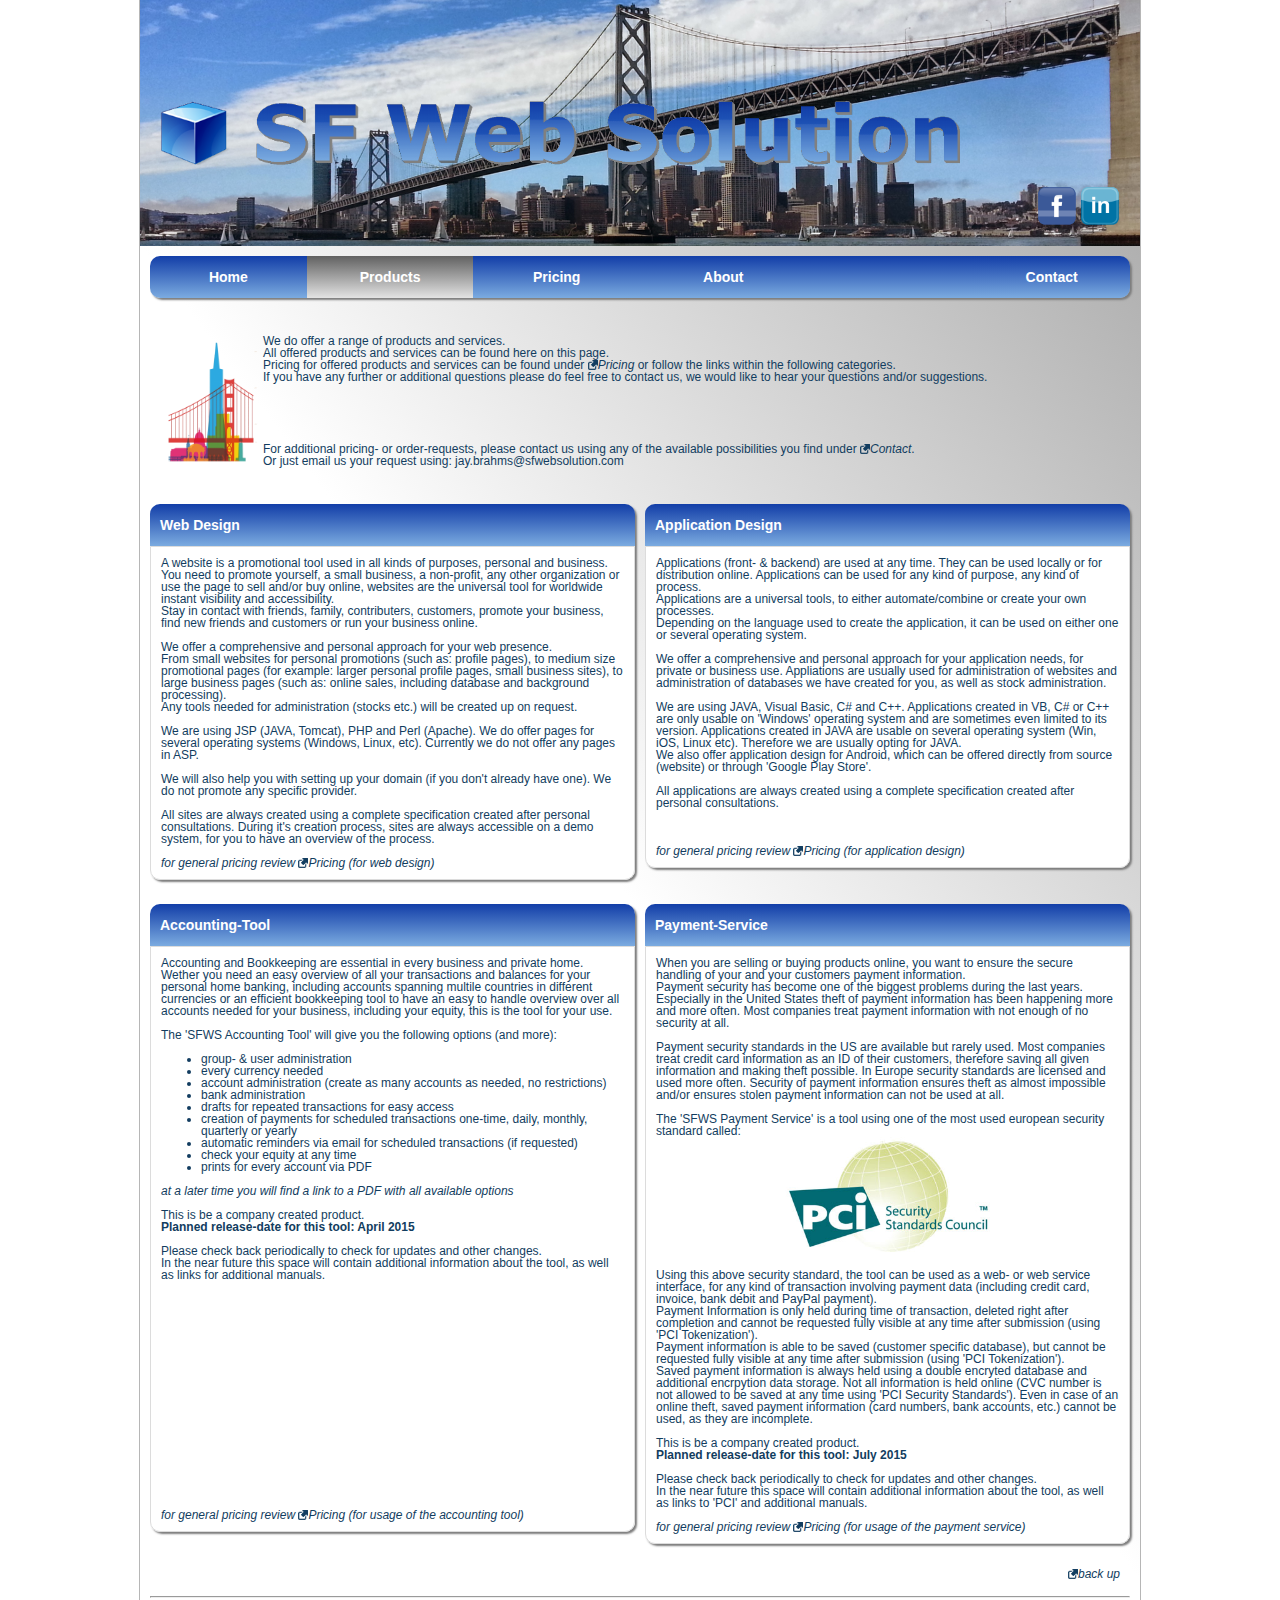
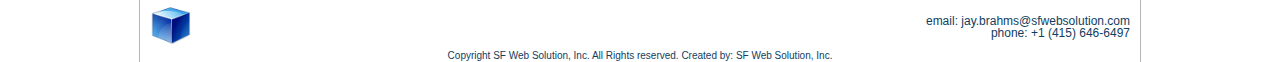
<file: src/main/webapp/pages/products.html>
<!DOCTYPE html>
<html>
<head>
	<meta charset="ISO-8859-1">
	<meta http-equiv=Content-Type content="text/html; charset=utf-8">
	<title>Products :: SF Web Solution | San Francisco, CA | Premium Class Software solutions, Web design and Applications</title>
	<meta name="description" content="SF Web Solution, First Class, San Francisco, Web design, Software and Application engeneering" />
	<meta name="keywords" content="sf web solution, sfws, web design, software engineering, applications, gui, php, java, tomcat, apache, wsdl, xml, javascript, jquery, mysql, oracle, c, c#, c++"/>
	<meta name="robots" content="index, nofollow">
	<link rel="icon" type="image/x-icon" href="../utils/images/favicon.ico" />
	<link rel="stylesheet" href="../utils/styles/global.css" type="text/css">
	<link rel="stylesheet" href="../utils/styles/frames.css" type="text/css">
	<script src="../utils/scripts/jquery.js" type="text/javascript"></script>
	<script src="../utils/scripts/screensize.js" type="text/javascript"></script>
	<script src="../utils/scripts/menu.js" type="text/javascript"></script>
	<script type="text/javascript">
		$(document).ready(function () {
			setScreenSize();
			resetScreenSize();

			$(window).resize(function() {
				resetScreenSize();
			});
			
			$(window).on("orientationchange", function() {
				if(window.orientation == 0) {
					// Portrait
					resetScreenSize();
				} else {
					// Landscape
					resetScreenSize();
				}
			});
			$("#menupoint1, #menupoint3, #menupoint4, #menupoint5").mouseenter(function() {
				highlight($(this));
			});
			$("#menupoint1, #menupoint3, #menupoint4, #menupoint5").mouseleave(function() {
				highlight(null);
			});
			$("#menupoint1, #menupoint3, #menupoint4, #menupoint5").click(function() {
				clickmenu($(this));
			});
		});
	</script>	
</head>
<body>

<div id="pageframe">
	<div id="header">
		<div id="logo">
			<img align="top" alt="SF Web Solution - Logo" src="../utils/images/sfwebsolution_logo-1200x120.png" border="0" width="100%">
		</div>
		<div id="links">
			<a href="http://www.facebook.com/sfwebsolution" target="new">
				<img align="top" alt="Facebook" src="../utils/images/facebook-512x512.png" width="40px" height="40px" border="0">
			</a>
			<a href="http://www.linkedin.com/company/sf-web-solution" target="new">
				<img align="top" alt="LinkedIn" src="../utils/images/linkedin-512x512.png" width="40px" height="40px" border="0">
			</a>
		</div>
		<img align="top" alt="SF Web Solution - Header" src="../utils/images/sfbackground-1500x369.png" border="0" width="100%">
	</div>
	<div id="page">
		<div class="outer isTable width100">
			<div class="row">
				<div id="menupoint1" class="menuLeft menuNormal">
					Home
				</div>
				<div id="menupoint2" class="menu menuHighLightStatic">
					Products
				</div>
				<div id="menupoint3" class="menu menuNormal">
					Pricing
				</div>
				<div id="menupoint4" class="menu menuNormal">
					About
				</div>
				<div class="menu menuNormal">
					&nbsp;
				</div>
				<div id="menupoint5" class="menuRight menuNormal">
					Contact
				</div>
			</div>
		</div><br>
		&nbsp;<br>
		&nbsp;<br>
		<div class="isTable width100">
			<div class="isCell width100 paddingLeft10 paddingRight10">
				<table class="width100">
					<tr valign="middle">
						<td align="center">
							<img align="middle" alt="SF Web Solution - Illustration" src="../utils/images/sfillustration-520x680.png" border="0" width="100px">
						</td>
						<td align="left" class="width100">
							We do offer a range of products and services.<br>
							All offered products and services can be found here on this page.<br>
							Pricing for offered products and services can be found under <a href="pricing.html"><span id="link">&nbsp;&nbsp;&nbsp;Pricing</span></a> or follow the links within the following categories.<br>
							If you have any further or additional questions please do feel free to contact us, we would like to hear your questions and/or suggestions.<br>
							&nbsp;<br>
							&nbsp;<br>
							&nbsp;<br>
							&nbsp;<br>
							&nbsp;<br>
							For additional pricing- or order-requests, please contact us using any of the available possibilities you find under <a href="contact.html"><span id="link">&nbsp;&nbsp;&nbsp;Contact</span></a>.<br>
							Or just email us your request using: <a href="mailto:jay.brahms@sfwebsolution.com">jay.brahms@sfwebsolution.com</a>
						</td>
					</tr>
				</table>
			</div>
		</div><br>
		&nbsp;<br>
		<span id="webdesign">&nbsp;</span><br>
		<div class="isTable width100">
			<div class="row">
				<div class="isCell width50 paddingRight5">
					<div class="outer">
						<div class="row">
							<div class="header">
								Web Design
							</div>
						</div>
						<div class="row">
							<div class="content">
								A website is a promotional tool used in all kinds of purposes, personal and business. 
								You need to promote yourself, a small business, a non-profit, any other organization or use the page to sell and/or buy online, websites are the universal tool for worldwide instant visibility and accessibility.<br>
								Stay in contact with friends, family, contributers, customers, promote your business, find new friends and customers or run your business online.<br>  
								&nbsp;<br>
								We offer a comprehensive and personal approach for your web presence.<br>
								From small websites for personal promotions (such as: profile pages), 
								to medium size promotional pages (for example: larger personal profile pages, small business sites),
								to large business pages (such as: online sales, including database and background processing).<br>
								Any tools needed for administration (stocks etc.) will be created up on request.<br>
								&nbsp;<br>
								We are using JSP (JAVA, Tomcat), PHP and Perl (Apache). 
								We do offer pages for several operating systems (Windows, Linux, etc).
								Currently we do not offer any pages in ASP.<br>
								&nbsp;<br>
								We will also help you with setting up your domain (if you don't already have one). 
								We do not promote any specific provider.<br>
								&nbsp;<br>
								All sites are always created using a complete specification created after personal consultations. 
								During it's creation process, sites are always accessible on a demo system, for you to have an overview of the process.<br>
								&nbsp;<br>
								<i>for general pricing review <a href="pricing.html#webdesign"><span id="link">&nbsp;&nbsp;&nbsp;Pricing</span></a> (for web design)</i>
							</div>
						</div>
					</div>
				</div>
				<div class="isCell width50 paddingLeft5">
					<div id="applicationdesign" class="outer">
						<div class="row">
							<div class="header">
								Application Design
							</div>
						</div>
						<div class="row">
							<div class="content">
								Applications (front- &amp; backend) are used at any time. 
								They can be used locally or for distribution online. 
								Applications can be used for any kind of purpose, any kind of process.<br>
								Applications are a universal tools, to either automate/combine or create your own processes.<br>
								Depending on the language used to create the application, it can be used on either one or several operating system.<br>
								&nbsp;<br>
								We offer a comprehensive and personal approach for your application needs, for private or business use. 
								Appliations are usually used for administration of websites and administration of databases we have created for you, as well as stock administration.<br>
								&nbsp;<br>
								We are using JAVA, Visual Basic, C# and C++. 
								Applications created in VB, C# or C++ are only usable on 'Windows' operating system and are sometimes even limited to its version. 
								Applications created in JAVA are usable on several operating system (Win, iOS, Linux etc). 
								Therefore we are usually opting for JAVA.<br>
								We also offer application design for Android, which can be offered directly from source (website) or through 'Google Play Store'.<br>
								&nbsp;<br>
								All applications are always created using a complete specification created after personal consultations.<br>
								&nbsp;<br>
								&nbsp;<br>
								&nbsp;<br>
								<i>for general pricing review <a href="pricing.html#applicationdesign"><span id="link">&nbsp;&nbsp;&nbsp;Pricing</span></a> (for application design)</i>
							</div>
						</div>
					</div>
				</div>
			</div><br>
			<span id="accountingtool">&nbsp;</span><br>
			<div class="row">
				<div class="isCell width50 paddingRight5">
					<div class="outer">
						<div class="row">
							<div class="header">
								Accounting-Tool
							</div>
						</div>
						<div class="row">
							<div class="content">
								Accounting and Bookkeeping are essential in every business and private home.<br>
								Wether you need an easy overview of all your transactions and balances for your personal home banking, including accounts spanning multile countries in different currencies or 
								an efficient bookkeeping tool to have an easy to handle overview over all accounts needed for your business, including your equity, 
								this is the tool for your use.<br>
								&nbsp;<br>
								The 'SFWS Accounting Tool' will give you the following options (and more):<br>
								<ul>
									<li>group- &amp; user administration</li>
									<li>every currency needed</li>
									<li>account administration (create as many accounts as needed, no restrictions)</li>
									<li>bank administration</li>
									<li>drafts for repeated transactions for easy access</li>
									<li>creation of payments for scheduled transactions one-time, daily, monthly, quarterly or yearly</li>
									<li>automatic reminders via email for scheduled transactions (if requested)</li>
									<li>check your equity at any time</li>
									<li>prints for every account via PDF</li>
								</ul>
								<i>at a later time you will find a link to a PDF with all available options</i><br>
								&nbsp;<br>
								This is be a company created product.<br>
								<b>Planned release-date for this tool: April 2015</b><br>
								&nbsp;<br>
								Please check back periodically to check for updates and other changes.<br>
								In the near future this space will contain additional information about the tool, 
								as well as links for additional manuals.<br>
								&nbsp;<br>
								&nbsp;<br>
								&nbsp;<br>
								&nbsp;<br>
								&nbsp;<br>
								&nbsp;<br>
								&nbsp;<br>
								&nbsp;<br>
								&nbsp;<br>
								&nbsp;<br>
								&nbsp;<br>
								&nbsp;<br>
								&nbsp;<br>
								&nbsp;<br>
								&nbsp;<br>
								&nbsp;<br>
								&nbsp;<br>
								&nbsp;<br>
								&nbsp;<br>
								<i>for general pricing review <a href="pricing.html#accountingtool"><span id="link">&nbsp;&nbsp;&nbsp;Pricing</span></a> (for usage of the accounting tool)</i>
							</div>
						</div>
					</div>
				</div>
				<div class="isCell width50 paddingLeft5">
					<div id="paymentservice" class="outer">
						<div class="row">
							<div class="header">
								Payment-Service
							</div>
						</div>
						<div class="row">
							<div class="content">
								When you are selling or buying products online, you want to ensure the secure handling of your and your customers payment information.<br>
								Payment security has become one of the biggest problems during the last years. 
								Especially in the United States theft of payment information has been happening more and more often.  
								Most companies treat payment information with not enough of no security at all.<br>
								&nbsp;<br>
								Payment security standards in the US are available but rarely used. 
								Most companies treat credit card information as an ID of their customers, therefore saving all given information and making theft possible. 
								In Europe security standards are licensed and used more often. 
								Security of payment information ensures theft as almost impossible and/or ensures stolen payment information can not be used at all.<br> 
								&nbsp;<br>
								The 'SFWS Payment Service' is a tool using one of the most used european security standard called:<br>
								<div class="centered"><img align="top" alt="SF Web Solution - Logo" src="../utils/images/pcicompliance-329x192.png" border="0" width="205px"></div>
								&nbsp;<br>
								Using this above security standard, the tool can be used as a web- or web service interface, for any kind of transaction involving payment data (including credit card, invoice, bank debit and PayPal payment).<br>
								Payment Information is only held during time of transaction, deleted right after completion and cannot be requested fully visible at any time after submission (using 'PCI Tokenization').<br>
								Payment information is able to be saved (customer specific database), but cannot be requested fully visible at any time after submission (using 'PCI Tokenization').<br>
								Saved payment information is always held using a double encryted database and additional encrpytion data storage.   
								Not all information is held online (CVC number is not allowed to be saved at any time using 'PCI Security Standards'). 
								Even in case of an online theft, saved payment information (card numbers, bank accounts, etc.) cannot be used, as they are incomplete.<br>
								&nbsp;<br>
								This is be a company created product.<br>
								<b>Planned release-date for this tool: July 2015</b><br>
								&nbsp;<br>
								Please check back periodically to check for updates and other changes.<br>
								In the near future this space will contain additional information about the tool, 
								as well as links to 'PCI' and additional manuals.<br>
								&nbsp;<br>
								<i>for general pricing review <a href="pricing.html#paymentservice"><span id="link">&nbsp;&nbsp;&nbsp;Pricing</span></a> (for usage of the payment service)</i>
							</div>
						</div>
					</div>
				</div>
			</div>
		</div><br>
		&nbsp;<br>
		<div class="isTable width100">
			<div align="right" class="isCell width100 paddingLeft10 paddingRight10">
				<a href="#pageframe"><span id="link">&nbsp;&nbsp;&nbsp;back up</span></a>
			</div>
		</div>
	</div>
	<div id="footer">
		<hr>
		<div id="foot1">
			<div class="row">
				<div id="foot2">
					<img align="middle" alt="SF Web Solution - Cube" src="../utils/images/sfwebsolution_cube-400x400.png" border="0" width="42x" height="42px">
				</div>
				<div id="foot3">
					email: <a href="mailto:jay.brahms@sfwebsolution.com">jay.brahms@sfwebsolution.com</a><br>
					phone: +1 (415) 646-6497
				</div>
			</div>
		</div>
		<span class="copyright">
			Copyright SF Web Solution, Inc. All Rights reserved. Created by: SF Web Solution, Inc.
		</span>
	</div>
</div>

</body>
</html>
</file>
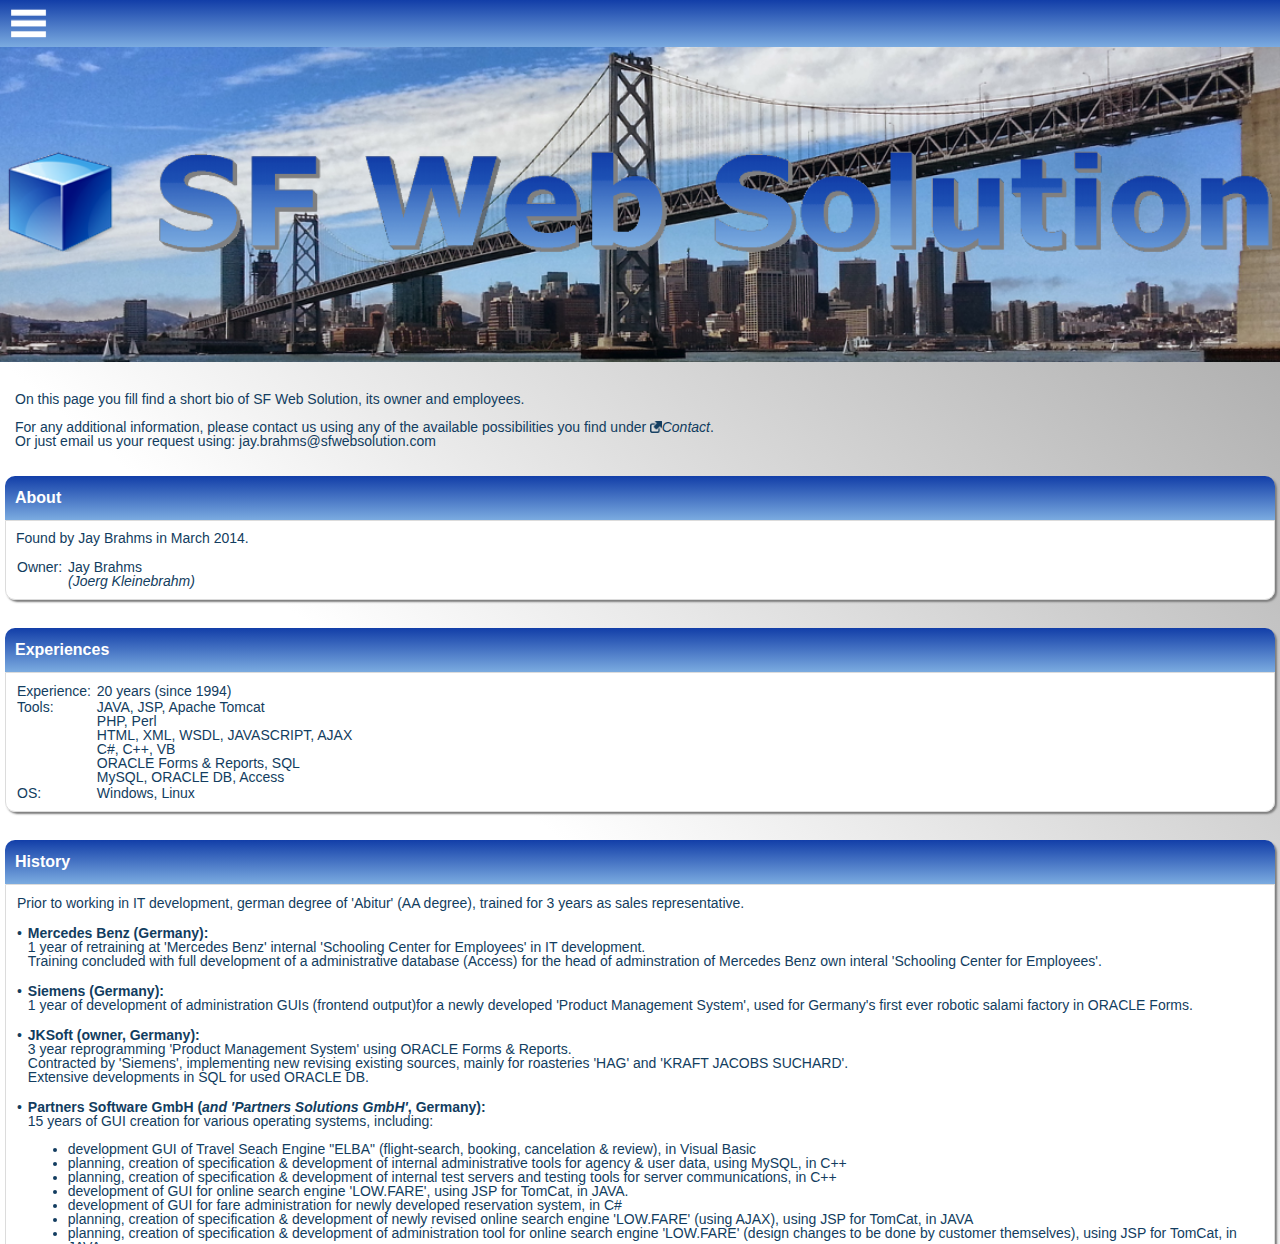
<file: src/main/webapp/m/pages/about.html>
<!DOCTYPE html>
<html>
<head>
	<meta charset="ISO-8859-1">
	<meta http-equiv=Content-Type content="text/html; charset=utf-8">
	<title>About :: SF Web Solution | San Francisco, CA | Premium Class Software solutions, Web design and Applications</title>
	<meta name="viewport" content="width=device-width, user-scalable=no">
	<meta name="description" content="SF Web Solution, First Class, San Francisco, Web design, Software and Application engeneering" />
	<meta name="keywords" content="sf web solution, sfws, web design, software engineering, applications, gui, php, java, tomcat, apache, wsdl, xml, javascript, jquery, mysql, oracle, c, c#, c++"/>
	<meta name="robots" content="index, nofollow">

	<link rel="icon" type="image/x-icon" href="../utils/images/favicon.ico" />
	<link rel="stylesheet" href="../utils/styles/global.css" type="text/css">
	<link rel="stylesheet" href="../utils/styles/frames.css" type="text/css">

	<script src="../utils/scripts/jquery.js" type="text/javascript"></script>
	<script src="../utils/scripts/screensize.js" type="text/javascript"></script>
	<script src="../utils/scripts/menu.js" type="text/javascript"></script>

	<script type="text/javascript">
		$(document).ready(function () {
			setScreenSize();
			resetScreenSize();

			$(window).resize(function() {
				resetScreenSize();
			});
			$(window).on("orientationchange", function() {
				if(window.orientation == 0) {
					// Portrait
					resetScreenSize();
				} else {
					// Landscape
					resetScreenSize();
				}
			});
			$("#menupoint1, #menupoint2, #menupoint3, #menupoint4, #menupoint5").mouseenter(function() {
				highlight($(this));
			});
			$("#menupoint1, #menupoint2, #menupoint3, #menupoint4, #menupoint5").mouseleave(function() {
				highlight(null);
			});
			$("#menupoint1, #menupoint2, #menupoint3, #menupoint5").click(function() {
				clickmenu($(this));
			});
			$("#menubutton").click(function() {
				togglemenu();
			});
	});
	</script>	
</head>
<body>

<div id="page1">
	<div id="menu1">
		<div class="isTable">
			<div class="row">
				<div class="menu menuNormal">
					&nbsp;
				</div>
			</div>
			<div class="row">
				<div id="menupoint1" class="menu menuNormal">
					<table>
						<tr valign="middle">
							<td width="35px"><img align="top" alt="Home" src="../utils/images/home-128x128.png" width="25px" border="0"></td>
							<td>Home</td>
						</tr>
					</table>
				</div>
			</div>
			<div class="row">
				<div id="menupoint2" class="menu menuNormal">
					<table>
						<tr valign="middle">
							<td width="35px"><img align="top" alt="Products" src="../utils/images/box-48x48.png" width="25px" border="0"></td>
							<td>Products</td>
						</tr>
					</table>
				</div>
			</div>
			<div class="row">
				<div id="menupoint3" class="menu menuNormal">
					<table>
						<tr valign="middle">
							<td width="35px"><img align="top" alt="Pricing" src="../utils/images/dollar-300x300.png" width="25px" border="0"></td>
							<td>Pricing</td>
						</tr>
					</table>
				</div>
			</div>
			<div class="row">
				<div id="menupoint4" class="menu menuNormal">
					<table>
						<tr valign="middle">
							<td width="35px"><img align="top" alt="About" src="../utils/images/about-200x200.png" width="25px" border="0"></td>
							<td>About</td>
						</tr>
					</table>
				</div>
			</div>
			<div class="row">
				<div class="menu menuNormal">
					&nbsp;
				</div>
			</div>
			<div class="row">
				<div id="menupoint5" class="menu menuNormal">
					<table>
						<tr valign="middle">
							<td width="35px"><img align="top" alt="Contact" src="../utils/images/email-512x512.png" width="25px" border="0"></td>
							<td>Contact</td>
						</tr>
					</table>
				</div>
			</div>
			<div class="row">
				<div class="menu menuNormal copyright">
					&nbsp;<br>
					&nbsp;<br>
					&nbsp;<br>
					&nbsp;<br>
					View <a href="http://www.sfwebsolution.com/pages/contact.html">Desktop Site</a><br>
					@ SF Web Solution, Inc.
				</div>
			</div>
		</div>
	</div>
	<div id="page2">
		<div align="left" id="menu2">
			<img id="menubutton" align="middle" alt="SF Web Solution - Logo" src="../utils/images/menu_icon-300x300.png" width="37px" height="37px" border="0" class="curserPointer">
		</div>
		<div align="left" id="page3">
			<div id="logo">
				<img align="top" alt="SF Web Solution - Logo" src="../utils/images/sfbackground-1150x283.png" border="0" width="100%">
			</div>
			<div id="page4">
				<div class="isCell width100 paddingLeft10 paddingRight10">
					On this page you fill find a short bio of SF Web Solution, its owner and employees.<br>
					&nbsp;<br>
					For any additional information, please contact us using any of the available possibilities you find under <a href="contact.html"><span id="link">&nbsp;&nbsp;&nbsp;Contact</span></a>.<br>
					Or just email us your request using: <a href="mailto:jay.brahms@sfwebsolution.com">jay.brahms@sfwebsolution.com</a>
				</div><br>
				&nbsp;<br>
				<div class="outer">
					<div class="row">
						<div class="header">
							About
						</div>
					</div>
					<div class="row">
						<div class="content">
							Found by Jay Brahms in March 2014.<br>
							&nbsp;<br>
							<table>
								<tr valign="top">
									<td align="left">Owner:&nbsp;</td>
									<td align="left">
										Jay Brahms<br>
										<i>(Joerg Kleinebrahm)</i>
									</td>
								</tr>
							</table>
						</div>
					</div>
				</div><br>
				&nbsp;<br>
				<div class="outer">
					<div class="row">
						<div class="header">
							Experiences
						</div>
					</div>
					<div class="row">
						<div class="content">
							<table>
								<tr valign="top">
									<td align="left">Experience:&nbsp;</td>
									<td align="left">20 years (since 1994)</td>
								</tr>
								<tr valign="top">
									<td align="left">Tools:&nbsp;</td>
									<td align="left">
										JAVA, JSP, Apache Tomcat<br>
										PHP, Perl<br>
										HTML, XML, WSDL, JAVASCRIPT, AJAX<br>
										C#, C++, VB<br>
										ORACLE Forms &amp; Reports, SQL<br>
										MySQL, ORACLE DB, Access<br>
									</td>
								</tr>
								<tr valign="top">
									<td align="left">OS:&nbsp;</td>
									<td align="left">
										Windows, Linux
									</td>
								</tr>
							</table>
						</div>
					</div>
				</div><br>
				&nbsp;<br>
				<div class="outer">
					<div class="row">
						<div class="header">
							History
						</div>
					</div>
					<div class="row">
						<div class="content">
							<table>
								<tr>
									<td colspan="2">
										Prior to working in IT development, german degree of 'Abitur' (AA degree), trained for 3 years as sales representative.<br>
										&nbsp;
									</td>
								</tr>
								<tr valign="top">
									<td>
										&#149;&nbsp;
									</td>
									<td class="width100">
										<b>Mercedes Benz (Germany):</b><br>
										1 year of retraining at 'Mercedes Benz' internal 'Schooling Center for Employees' in IT development.<br>
										Training concluded with full development of a administrative database (Access) for the head of adminstration of Mercedes Benz own interal 'Schooling Center for Employees'.<br>
										&nbsp;
									</td>
								</tr>
								<tr valign="top">
									<td>
										&#149;&nbsp;
									</td>
									<td class="width100">
										<b>Siemens (Germany):</b><br>
										1 year of development of administration GUIs (frontend output)for a newly developed 'Product Management System', used for Germany's first ever robotic salami factory in ORACLE Forms.<br>
										&nbsp;
									</td>
								</tr>
								<tr valign="top">
									<td>
										&#149;&nbsp;
									</td>
									<td class="width100">
										<b>JKSoft (owner, Germany):</b><br>
										3 year reprogramming 'Product Management System' using ORACLE Forms &amp; Reports.<br>
										Contracted by 'Siemens', implementing new revising existing sources, mainly for roasteries 'HAG' and 'KRAFT JACOBS SUCHARD'.<br>
										Extensive developments in SQL for used ORACLE DB.<br>
										&nbsp;
									</td>
								</tr>
								<tr valign="top">
									<td>
										&#149;&nbsp;
									</td>
									<td class="width100">
										<b>Partners Software GmbH (<i>and 'Partners Solutions GmbH'</i>, Germany):</b><br>
										15 years of GUI creation for various operating systems, including:<br>
										<ul>
											<li>development GUI of Travel Seach Engine "ELBA" (flight-search, booking, cancelation &amp; review), in Visual Basic</li>
											<li>planning, creation of specification &amp; development of internal administrative tools for agency &amp; user data, using MySQL, in C++</li>
											<li>planning, creation of specification &amp; development of internal test servers and testing tools for server communications, in C++</li>
											<li>development of GUI for online search engine 'LOW.FARE', using JSP for TomCat, in JAVA.</li>
											<li>development of GUI for fare administration for newly developed reservation system, in C#</li>
											<li>planning, creation of specification &amp; development of newly revised online search engine 'LOW.FARE' (using AJAX), using JSP for TomCat, in JAVA</li>
											<li>planning, creation of specification &amp; development of administration tool for online search engine 'LOW.FARE' (design changes to be done by customer themselves), using JSP for TomCat, in JAVA</li>
											<li>planning, creation of specification &amp; development (after customer consultation) of 'LOW.FARE' variations (using online search engine 'LOW.FARE') for several different customers, using JSP for TomCat, in JAVA</li>
											<li>error fixing &amp; implementation new feature in LOW.FARE XML Api variation, using JSP for TomCat, in JAVA</li>
											<li>implementation of WSDL (web service) communication for payment transactions (all programming using PCI Security Standards), in JAVA</li>
											<li>implementation of WSDL communication for login transactions (all programming using AMEX Security Standards), in JAVA</li>
										</ul>
									</td>
								</tr>
								<tr valign="top">
									<td>
										&#149;&nbsp;
									</td>
									<td class="width100">
										<b>SF Web Solution (owner, United States):</b><br>
										Web- &amp; Applications design.<br>
										Creation of 'Accounting Tool'<br>
										Creation of 'Payment Service'
									</td>
								</tr>
							</table>
						</div>
					</div>
				</div><br>
				&nbsp;<br>
				<div class="isTable width100">
					<div align="right" class="isCell width100 paddingLeft10 paddingRight10">
						<a href="#page1"><span id="link">&nbsp;&nbsp;&nbsp;back up</span></a>
					</div>
				</div>
			</div>
		</div>
		<div id="footer">
			<hr>
			<div id="foot1">
				<div class="row">
					<div id="foot2">
						<img align="middle" alt="SF Web Solution - Cube" src="../utils/images/sfwebsolution_cube-400x400.png" border="0" width="42x" height="42px">
					</div>
					<div id="foot3">
						email: <a href="mailto:jay.brahms@sfwebsolution.com">jay.brahms@sfwebsolution.com</a><br>
						phone: +1 (415) 646-6497
					</div>
				</div>
			</div>
			<span class="copyright">
				Copyright SF Web Solution, Inc. All Rights reserved. Created by: SF Web Solution, Inc.
			</span>
		</div>
	</div>
</div>

</body>
</html>
</file>
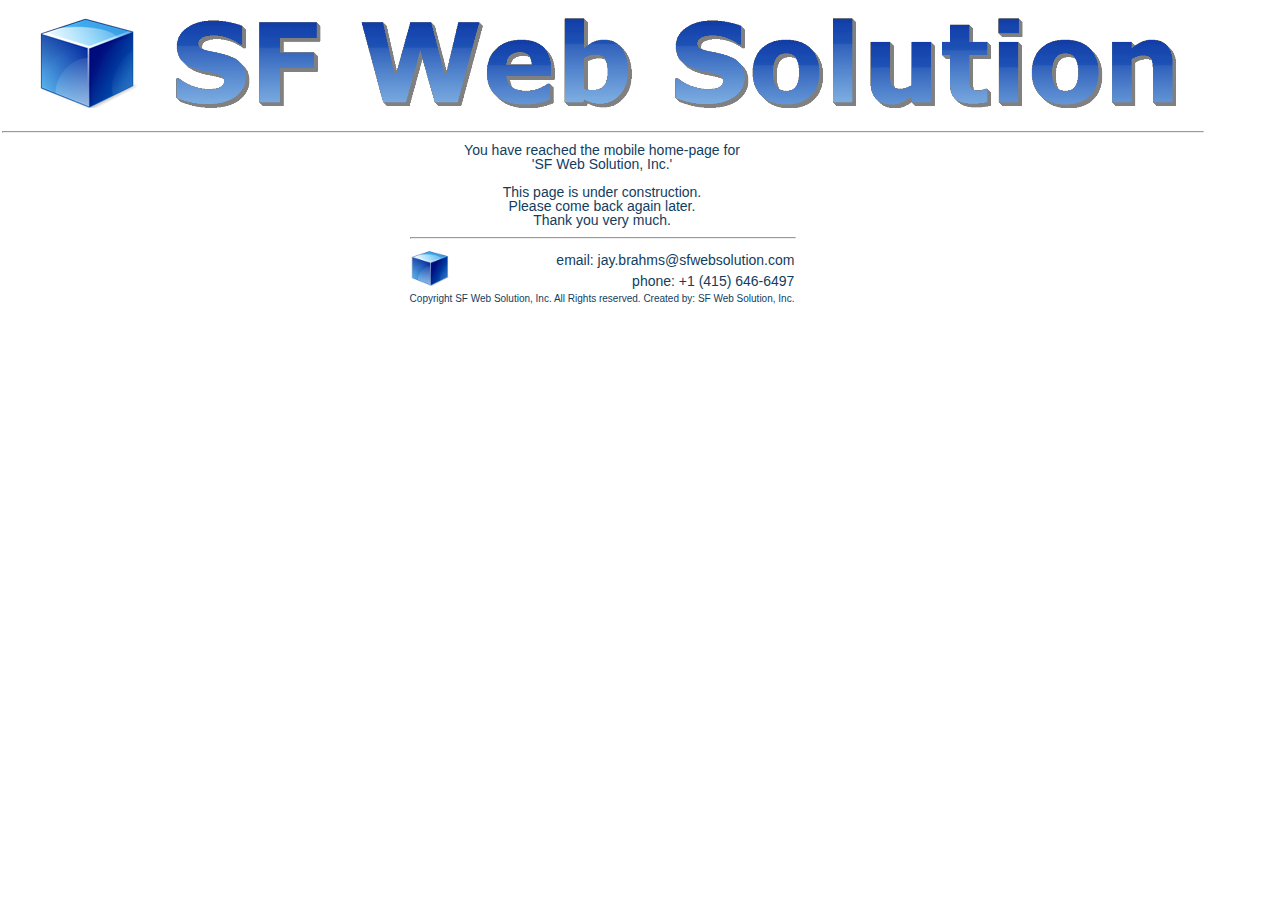
<file: src/main/webapp/m/pages/construction.html>
<!DOCTYPE html>
<html>
<head>
	<meta charset="ISO-8859-1">
	<meta name="viewport" content="width=device-width, user-scalable=no">
	<title>SF Web Solution: Under Construction</title>
	<link rel="icon" type="image/x-icon" href="../utils/images/favicon.ico" />
	<link rel="stylesheet" href="../utils/styles/global.css" type="text/css">
</head>

<body class="normal">

<table class="outter">
	<tr valign="top">
		<td align="center" class="outter">
			<div class="lineHeight">
				<table class="logo">
					<tr valign="top">
						<td class="logo">
							<img align="top" alt="SF Web Solution - Logo" src="../utils/images/sfwebsolution_logo-1200x120.png" border="0" width="100%">
						</td>
					</tr>
					<tr valign="top">
						<td class="logo">
							<hr width="100%">
						</td>
					</tr>
				</table>
			</div>
		</td>
	</tr>
	<tr valign="middle" class="minHeight">
		<td align="center" class="outter">
			<div class="lineHeight">
				<span class="normal">
					You have reached the mobile home-page for<br>
					'SF Web Solution, Inc.'<br>
					<br>
					This page is under construction.<br>
					Please come back again later.<br>
					Thank you very much.
				</span>
			</div>
		</td>
	</tr>
	<tr valign="bottom">
		<td align="center" class="outter">
			<div class="lineHeight">
				<table class="footer">
					<tr valign="middle">
						<td colspan="2" class="footer, minWidth">
							<hr width="100%">
						</td>
					</tr>
					<tr valign="bottom">
						<td rowspan="2" width="40px" align="left" class="footer">
							<span class="footer">
								<img align="top" alt="SF Web Solution - Cube" src="../utils/images/sfwebsolution_cube-400x400.png" border="0" width="40px" height="40px">
							</span>
						</td>
						<td align="right" class="footer">
							<span class="footer">
								email: <a href="mailto:jay.brahms@sfwebsolution.com">jay.brahms@sfwebsolution.com</a>
							</span>
						</td>
					</tr>
					<tr valign="bottom">
						<td align="right" class="footer">
							<span class="footer">
								phone: +1 (415) 646-6497
							</span>
						</td>
					</tr>
					<tr valign="middle">
						<td colspan="2" align="center" class="footer, minWidth">
							<span class="copyright">
								Copyright SF Web Solution, Inc. All Rights reserved. Created by: SF Web Solution, Inc. 
							</span>
						</td>
					</tr>
				</table>
			</div>
		</td>
	</tr>
</table>

</body>
</html>
</file>
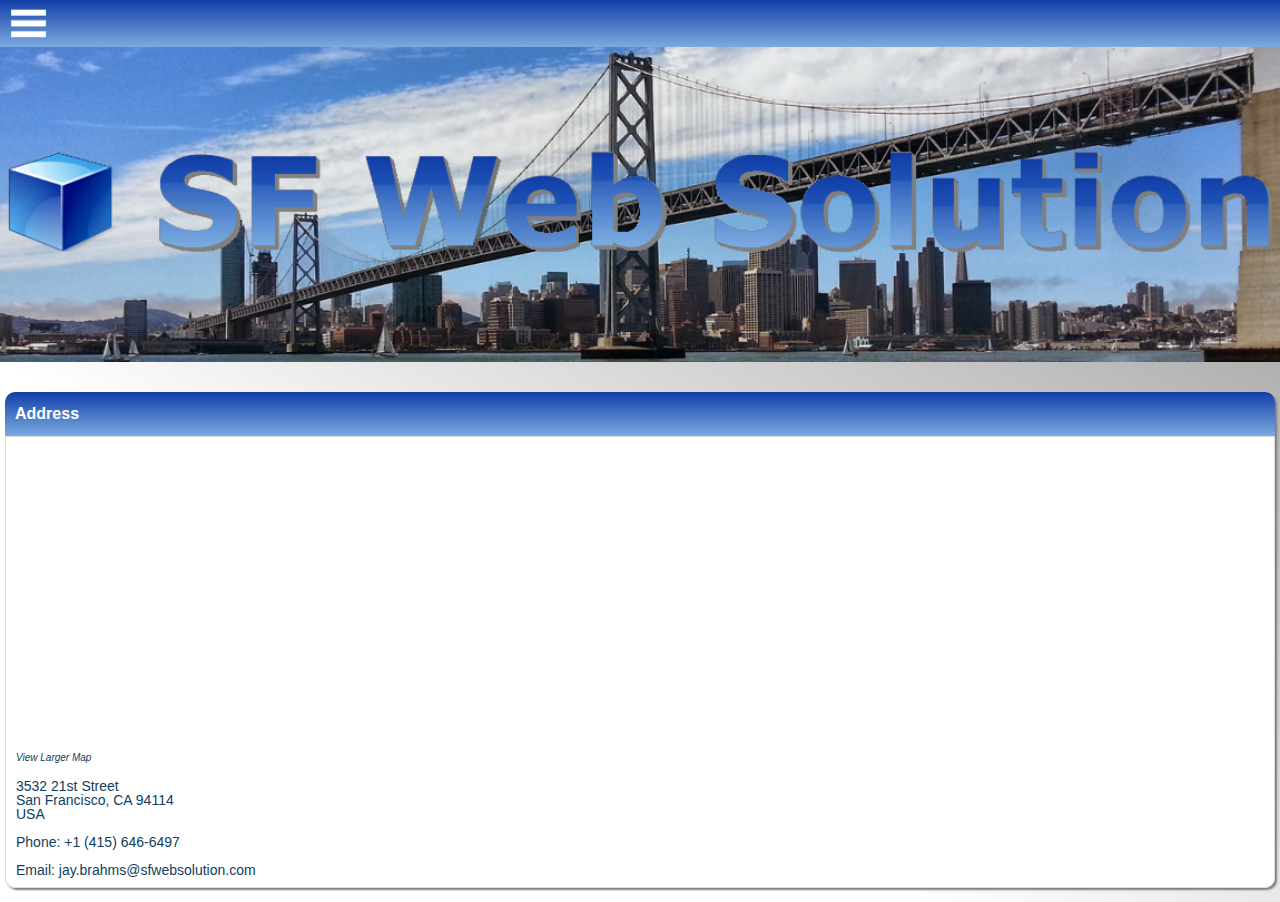
<file: src/main/webapp/m/pages/contact.html>
<!DOCTYPE html>
<html>
<head>
	<meta charset="ISO-8859-1">
	<meta http-equiv=Content-Type content="text/html; charset=utf-8">
	<title>Contact :: SF Web Solution | San Francisco, CA | Premium Class Software solutions, Web design and Applications</title>
	<meta name="viewport" content="width=device-width, user-scalable=no">
	<meta name="description" content="SF Web Solution, First Class, San Francisco, Web design, Software and Application engeneering" />
	<meta name="keywords" content="sf web solution, sfws, web design, software engineering, applications, gui, php, java, tomcat, apache, wsdl, xml, javascript, jquery, mysql, oracle, c, c#, c++"/>
	<meta name="robots" content="index, nofollow">

	<link rel="icon" type="image/x-icon" href="../utils/images/favicon.ico" />
	<link rel="stylesheet" href="../utils/styles/global.css" type="text/css">
	<link rel="stylesheet" href="../utils/styles/frames.css" type="text/css">

	<script src="../utils/scripts/jquery.js" type="text/javascript"></script>
	<script src="../utils/scripts/screensize.js" type="text/javascript"></script>
	<script src="../utils/scripts/menu.js" type="text/javascript"></script>

	<script type="text/javascript">
		$(document).ready(function () {
			setScreenSize();
			resetScreenSize();

			$(window).resize(function() {
				resetScreenSize();
			});
			$(window).on("orientationchange", function() {
				if(window.orientation == 0) {
					// Portrait
					resetScreenSize();
				} else {
					// Landscape
					resetScreenSize();
				}
			});
			$("#menupoint1, #menupoint2, #menupoint3, #menupoint4, #menupoint5").mouseenter(function() {
				highlight($(this));
			});
			$("#menupoint1, #menupoint2, #menupoint3, #menupoint4, #menupoint5").mouseleave(function() {
				highlight(null);
			});
			$("#menupoint1, #menupoint2, #menupoint3, #menupoint4").click(function() {
				clickmenu($(this));
			});
			$("#menubutton").click(function() {
				togglemenu();
			});
		});
	</script>	
</head>
<body>

<div id="page1">
	<div id="menu1">
		<div class="isTable">
			<div class="row">
				<div class="menu menuNormal">
					&nbsp;
				</div>
			</div>
			<div class="row">
				<div id="menupoint1" class="menu menuNormal">
					<table>
						<tr valign="middle">
							<td width="35px"><img align="top" alt="Home" src="../utils/images/home-128x128.png" width="25px" border="0"></td>
							<td>Home</td>
						</tr>
					</table>
				</div>
			</div>
			<div class="row">
				<div id="menupoint2" class="menu menuNormal">
					<table>
						<tr valign="middle">
							<td width="35px"><img align="top" alt="Products" src="../utils/images/box-48x48.png" width="25px" border="0"></td>
							<td>Products</td>
						</tr>
					</table>
				</div>
			</div>
			<div class="row">
				<div id="menupoint3" class="menu menuNormal">
					<table>
						<tr valign="middle">
							<td width="35px"><img align="top" alt="Pricing" src="../utils/images/dollar-300x300.png" width="25px" border="0"></td>
							<td>Pricing</td>
						</tr>
					</table>
				</div>
			</div>
			<div class="row">
				<div id="menupoint4" class="menu menuNormal">
					<table>
						<tr valign="middle">
							<td width="35px"><img align="top" alt="About" src="../utils/images/about-200x200.png" width="25px" border="0"></td>
							<td>About</td>
						</tr>
					</table>
				</div>
			</div>
			<div class="row">
				<div class="menu menuNormal">
					&nbsp;
				</div>
			</div>
			<div class="row">
				<div id="menupoint5" class="menu menuNormal">
					<table>
						<tr valign="middle">
							<td width="35px"><img align="top" alt="Contact" src="../utils/images/email-512x512.png" width="25px" border="0"></td>
							<td>Contact</td>
						</tr>
					</table>
				</div>
			</div>
			<div class="row">
				<div class="menu menuNormal copyright">
					&nbsp;<br>
					&nbsp;<br>
					&nbsp;<br>
					&nbsp;<br>
					View <a href="http://www.sfwebsolution.com/pages/contact.html">Desktop Site</a><br>
					@ SF Web Solution, Inc.
				</div>
			</div>
		</div>
	</div>
	<div id="page2">
		<div align="left" id="menu2">
			<img id="menubutton" align="middle" alt="SF Web Solution - Logo" src="../utils/images/menu_icon-300x300.png" width="37px" height="37px" border="0" class="curserPointer">
		</div>
		<div align="left" id="page3">
			<div id="logo">
				<img align="top" alt="SF Web Solution - Logo" src="../utils/images/sfbackground-1150x283.png" border="0" width="100%">
			</div>
			<div id="page4">
				<div class="outer">
					<div class="row">
						<div class="header">
							Address
						</div>
					</div>
					<div class="row">
						<div class="content">
							<iframe id="map" height="350" src="https://maps.google.com/maps?f=q&amp;source=s_q&amp;hl=en&amp;geocode=&amp;q=3532+21st+Street,+San+Francisco,+CA&amp;aq=0&amp;oq=3532+21st+&amp;sll=37.7577,-122.4376&amp;sspn=0.230989,0.281868&amp;ie=UTF8&amp;hq=&amp;hnear=3532+21st+St,+San+Francisco,+California+94114&amp;t=m&amp;z=14&amp;ll=37.756823,-122.426501&amp;output=embed"></iframe><br/>
							<i><a href="https://maps.google.com/maps?f=q&amp;source=embed&amp;hl=en&amp;geocode=&amp;q=3532+21st+Street,+San+Francisco,+CA&amp;aq=0&amp;oq=3532+21st+&amp;sll=37.7577,-122.4376&amp;sspn=0.230989,0.281868&amp;ie=UTF8&amp;hq=&amp;hnear=3532+21st+St,+San+Francisco,+California+94114&amp;t=m&amp;z=14&amp;ll=37.756823,-122.426501" target="new" class="copyright">View Larger Map</a></i><br>
							&nbsp;<br>
							3532 21st Street<br>
							San Francisco, CA 94114<br>
							USA<br>
							&nbsp;<br>
							Phone: +1 (415) 646-6497<br>
							&nbsp;<br>
							Email: <a href="mailto:jay.brahms@sfwebsolution.com">jay.brahms@sfwebsolution.com</a>
						</div>
					</div>
				</div><br>
				&nbsp;
				<div class="outer">
					<div class="row">
						<div class="header">
							Social Media
						</div>
					</div>
					<div class="row">
						<div class="content">
							<table>
								<tr valign="middle">
									<td align="left" class="paddingRight5">
										<a href="http://www.facebook.com/sfwebsolution" target="new">
											<img align="top" alt="Facebook" src="../utils/images/facebook-512x512.png" width="40px" height="40px" border="0">
										</a>
									</td>
									<td align="left" class="paddingLeft5">
										Follow our <a href="http://www.facebook.com/sfwebsolution" target="new">Page on Facebook</a>
									</td>
								</tr>
								<tr valign="middle"> 
									<td align="left" class="paddingRight5">
										<a href="http://www.linkedin.com/company/sf-web-solution" target="new">
											<img align="top" alt="LinkedIn" src="../utils/images/linkedin-512x512.png" width="40px" height="40px" border="0">
										</a>
									</td>
									<td align="left" class="paddingLeft5">
										Follow our <a href="http://www.linkedin.com/company/sf-web-solution" target="new">Company Page on LinkedIn</a>
									</td>
								</tr>
							</table>
						</div>
					</div>
				</div><br>
				&nbsp;<br>
				<div class="isTable width100">
					<div align="right" class="isCell width100 paddingLeft10 paddingRight10">
						<a href="#page1"><span id="link">&nbsp;&nbsp;&nbsp;back up</span></a>
					</div>
				</div>
			</div>
		</div>
		<div id="footer">
			<hr>
			<div id="foot1">
				<div class="row">
					<div id="foot2">
						<img align="middle" alt="SF Web Solution - Cube" src="../utils/images/sfwebsolution_cube-400x400.png" border="0" width="42x" height="42px">
					</div>
					<div id="foot3">
						email: <a href="mailto:jay.brahms@sfwebsolution.com">jay.brahms@sfwebsolution.com</a><br>
						phone: +1 (415) 646-6497
					</div>
				</div>
			</div>
			<span class="copyright">
				Copyright SF Web Solution, Inc. All Rights reserved. Created by: SF Web Solution, Inc.
			</span>
		</div>
	</div>
</div>

</body>
</html>
</file>
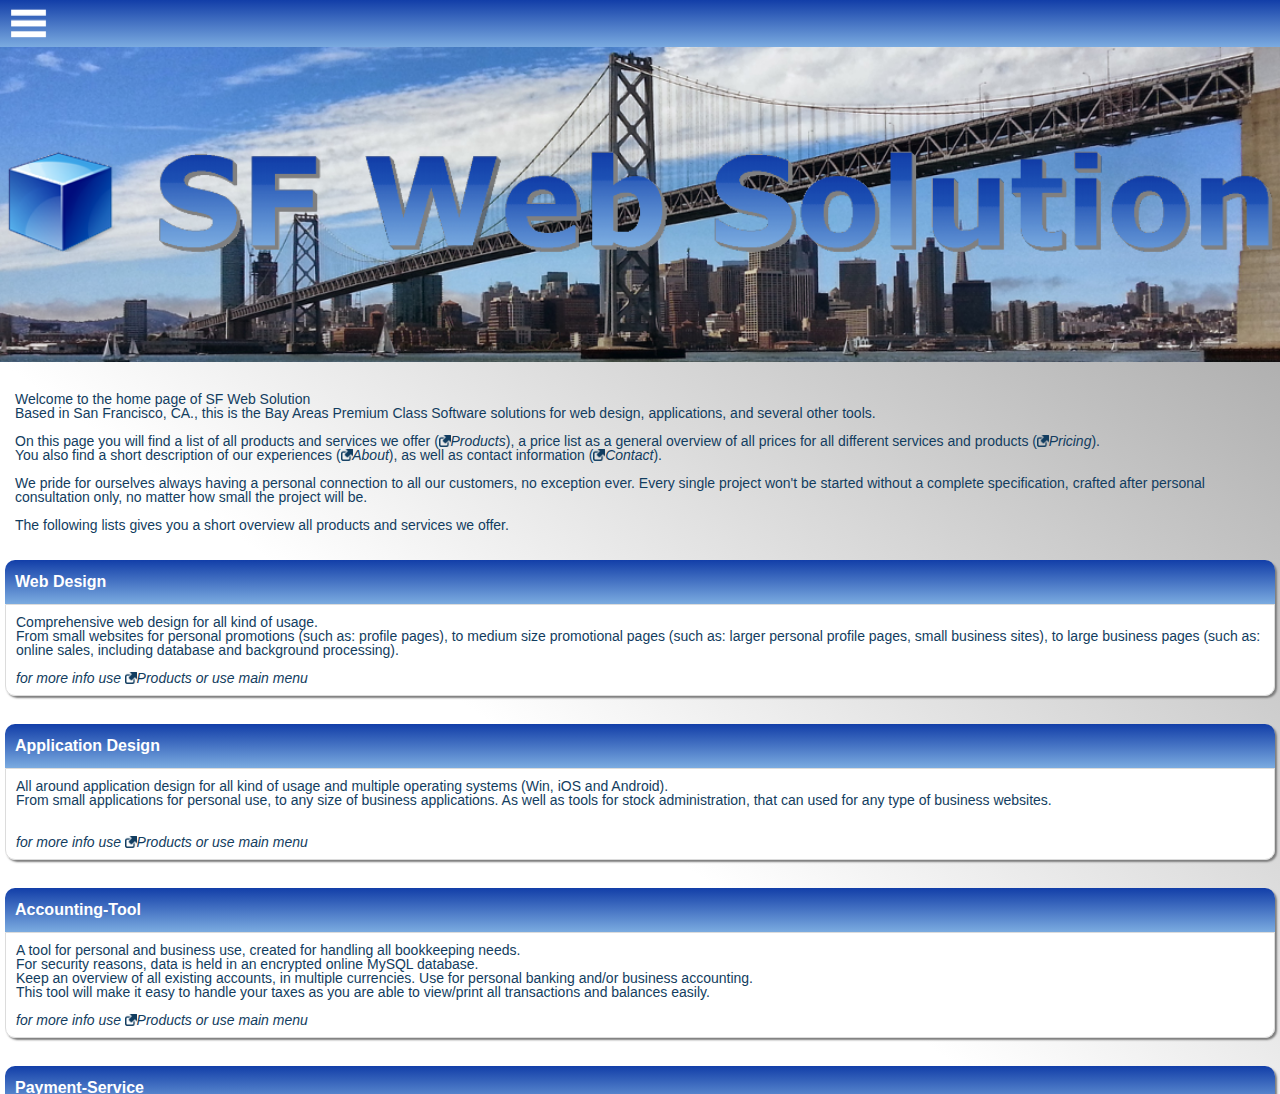
<file: src/main/webapp/m/pages/home.html>
<!DOCTYPE html>
<html>
<head>
	<meta charset="ISO-8859-1">
	<meta http-equiv=Content-Type content="text/html; charset=utf-8">
	<title>SF Web Solution | San Francisco, CA | Premium Class Software solutions, Web design and Applications</title>
	<meta name="viewport" content="width=device-width, user-scalable=no">
	<meta name="description" content="SF Web Solution, First Class, San Francisco, Web design, Software and Application engeneering" />
	<meta name="keywords" content="sf web solution, sfws, web design, software engineering, applications, gui, php, java, tomcat, apache, wsdl, xml, javascript, jquery, mysql, oracle, c, c#, c++"/>
	<meta name="robots" content="index, nofollow">

	<link rel="icon" type="image/x-icon" href="../utils/images/favicon.ico" />
	<link rel="stylesheet" href="../utils/styles/global.css" type="text/css">
	<link rel="stylesheet" href="../utils/styles/frames.css" type="text/css">

	<script src="../utils/scripts/jquery.js" type="text/javascript"></script>
	<script src="../utils/scripts/screensize.js" type="text/javascript"></script>
	<script src="../utils/scripts/menu.js" type="text/javascript"></script>

	<script type="text/javascript">
		$(document).ready(function () {
			setScreenSize();
			resetScreenSize();

			$(window).resize(function() {
				resetScreenSize();
			});
			$(window).on("orientationchange", function() {
				if(window.orientation == 0) {
					// Portrait
					resetScreenSize();
				} else {
					// Landscape
					resetScreenSize();
				}
			});
			$("#menupoint1, #menupoint2, #menupoint3, #menupoint4, #menupoint5").mouseenter(function() {
				highlight($(this));
			});
			$("#menupoint1, #menupoint2, #menupoint3, #menupoint4, #menupoint5").mouseleave(function() {
				highlight(null);
			});
			$("#menupoint2, #menupoint3, #menupoint4, #menupoint5").click(function() {
				clickmenu($(this));
			});
			$("#menubutton").click(function() {
				togglemenu();
			});
		});
	</script>	
</head>
<body>

<div id="page1">
	<div id="menu1">
		<div class="isTable">
			<div class="row">
				<div class="menu menuNormal">
					&nbsp;
				</div>
			</div>
			<div class="row">
				<div id="menupoint1" class="menu menuNormal">
					<table>
						<tr valign="middle">
							<td width="35px"><img align="top" alt="Home" src="../utils/images/home-128x128.png" width="25px" border="0"></td>
							<td>Home</td>
						</tr>
					</table>
				</div>
			</div>
			<div class="row">
				<div id="menupoint2" class="menu menuNormal">
					<table>
						<tr valign="middle">
							<td width="35px"><img align="top" alt="Products" src="../utils/images/box-48x48.png" width="25px" border="0"></td>
							<td>Products</td>
						</tr>
					</table>
				</div>
			</div>
			<div class="row">
				<div id="menupoint3" class="menu menuNormal">
					<table>
						<tr valign="middle">
							<td width="35px"><img align="top" alt="Pricing" src="../utils/images/dollar-300x300.png" width="25px" border="0"></td>
							<td>Pricing</td>
						</tr>
					</table>
				</div>
			</div>
			<div class="row">
				<div id="menupoint4" class="menu menuNormal">
					<table>
						<tr valign="middle">
							<td width="35px"><img align="top" alt="About" src="../utils/images/about-200x200.png" width="25px" border="0"></td>
							<td>About</td>
						</tr>
					</table>
				</div>
			</div>
			<div class="row">
				<div class="menu menuNormal">
					&nbsp;
				</div>
			</div>
			<div class="row">
				<div id="menupoint5" class="menu menuNormal">
					<table>
						<tr valign="middle">
							<td width="35px"><img align="top" alt="Contact" src="../utils/images/email-512x512.png" width="25px" border="0"></td>
							<td>Contact</td>
						</tr>
					</table>
				</div>
			</div>
			<div class="row">
				<div class="menu menuNormal copyright">
					&nbsp;<br>
					&nbsp;<br>
					&nbsp;<br>
					&nbsp;<br>
					View <a href="http://www.sfwebsolution.com/pages/contact.html">Desktop Site</a><br>
					@ SF Web Solution, Inc.
				</div>
			</div>
		</div>
	</div>
	<div id="page2">
		<div id="menu2" align="left">
			<img id="menubutton" align="middle" alt="SF Web Solution - Logo" src="../utils/images/menu_icon-300x300.png" width="37px" height="37px" border="0" class="curserPointer">
		</div>
		<div id="page3" align="left">
			<div id="logo">
				<img align="top" alt="SF Web Solution - Logo" src="../utils/images/sfbackground-1150x283.png" border="0" width="100%">
			</div>
			<div id="page4">
				<div class="paddingLeft10 paddingRight10">
					Welcome to the home page of SF Web Solution<br>
					Based in San Francisco, CA., this is the Bay Areas Premium Class Software solutions for web design, applications, and several other tools.<br>
					&nbsp;<br>
					On this page you will find a list of all products and services we offer (<a href="products.html"><span id="link">&nbsp;&nbsp;&nbsp;Products</span></a>), 
					a price list as a general overview of all prices for all different services and products (<a href="pricing.html"><span id="link">&nbsp;&nbsp;&nbsp;Pricing</span></a>).<br>
					You also find a short description of our experiences (<a href="about.html"><span id="link">&nbsp;&nbsp;&nbsp;About</span></a>), 
					as well as contact information (<a href="contact.html"><span id="link">&nbsp;&nbsp;&nbsp;Contact</span></a>).<br>
					&nbsp;<br>
					We pride for ourselves always having a personal connection to all our customers, no exception ever. 
					Every single project won't be started without a complete specification, crafted after personal consultation only, no matter how small the project will be.<br>
					&nbsp;<br>
					The following lists gives you a short overview all products and services we offer.
				</div><br>
				&nbsp;<br>
				<div class="outer">
					<div class="row">
						<div class="header">
							Web Design
						</div>
					</div>
					<div class="row">
						<div class="content">
							Comprehensive web design for all kind of usage.<br>
							From small websites for personal promotions (such as: profile pages), 
							to medium size promotional pages (such as: larger personal profile pages, small business sites),
							to large business pages (such as: online sales, including database and background processing).<br>
							&nbsp;<br>
							<i>for more info use <a href="products.html#webdesign"><span id="link">&nbsp;&nbsp;&nbsp;Products</span></a> or use main menu</i>
						</div>
					</div>
				</div><br>
				&nbsp;<br>
				<div class="outer">
					<div class="row">
						<div class="header">
							Application Design
						</div>
					</div>
					<div class="row">
						<div class="content">
							All around application design for all kind of usage and multiple operating systems (Win, iOS and Android).<br>
							From small applications for personal use, to any size of business applications. 
							As well as tools for stock administration, that can used for any type of business websites.<br>
							&nbsp;<br>
							&nbsp;<br>
							<i>for more info use <a href="products.html#applicationdesign"><span id="link">&nbsp;&nbsp;&nbsp;Products</span></a> or use main menu</i>
						</div>
					</div>
				</div><br>
				&nbsp;<br>
				<div class="outer">
					<div class="row">
						<div class="header">
							Accounting-Tool
						</div>
					</div>
					<div class="row">
						<div class="content">
							A tool for personal and business use, created for handling all bookkeeping needs.<br>
							For security reasons, data is held in an encrypted online MySQL database.<br>
							Keep an overview of all existing accounts, in multiple currencies. 
							Use for personal banking and/or business accounting.<br>
							This tool will make it easy to handle your taxes as you are able to view/print all transactions and balances easily.<br>
							&nbsp;<br>
							<i>for more info use <a href="products.html#accountingtool"><span id="link">&nbsp;&nbsp;&nbsp;Products</span></a> or use main menu</i>
						</div>
					</div>
				</div><br>
				&nbsp;<br>
				<div class="outer">
					<div class="row">
						<div class="header">
							Payment-Service
						</div>
					</div>
					<div class="row">
						<div class="content">
							Extemely secure tool (using rules of 'PCI Security Standard Council') to be used as a web- or web service-interface, for any kind of transaction involving payment data (including credit card, invoice, bank debit and PayPal payment).<br>
							Tool offers extreme security as payment information is only held during time of transaction, deleted right after completion and cannot be requested fully visible at any time after submission (using 'PCI Tokenization').<br>
							Payment information is able to be saved (customer specific database), but cannot be requested fully visible at any time after submission (using 'PCI Tokenization').<br>
							Saved payment information is always held using a double encryted database and additional encrpytion data storage.  
							Not all information is held online (CVC number is not allowed to be saved at any time using 'PCI Security Standards'). 
							Even in case of an online theft, saved payment information (card numbers, bank accounts, etc.) cannot be used, as they are incomplete.<br>
							&nbsp;<br>
							<i>for more info use <a href="products.html#paymentservice"><span id="link">&nbsp;&nbsp;&nbsp;Products</span></a> or use main menu</i>
						</div>
					</div>
				</div><br>
				&nbsp;<br>
				<div class="isTable width100">
					<div align="right" class="isCell width100 paddingLeft10 paddingRight10">
						<a href="#page1"><span id="link">&nbsp;&nbsp;&nbsp;back up</span></a>
					</div>
				</div>
			</div>
		</div>
		<div id="footer">
			<hr>
			<div id="foot1">
				<div class="row">
					<div id="foot2">
						<img align="middle" alt="SF Web Solution - Cube" src="../utils/images/sfwebsolution_cube-400x400.png" border="0" width="42x" height="42px">
					</div>
					<div id="foot3">
						email: <a href="mailto:jay.brahms@sfwebsolution.com">jay.brahms@sfwebsolution.com</a><br>
						phone: +1 (415) 646-6497
					</div>
				</div>
			</div>
			<span class="copyright">
				Copyright SF Web Solution, Inc. All Rights reserved. Created by: SF Web Solution, Inc.
			</span>
		</div>
	</div>
</div>

</body>
</html>
</file>
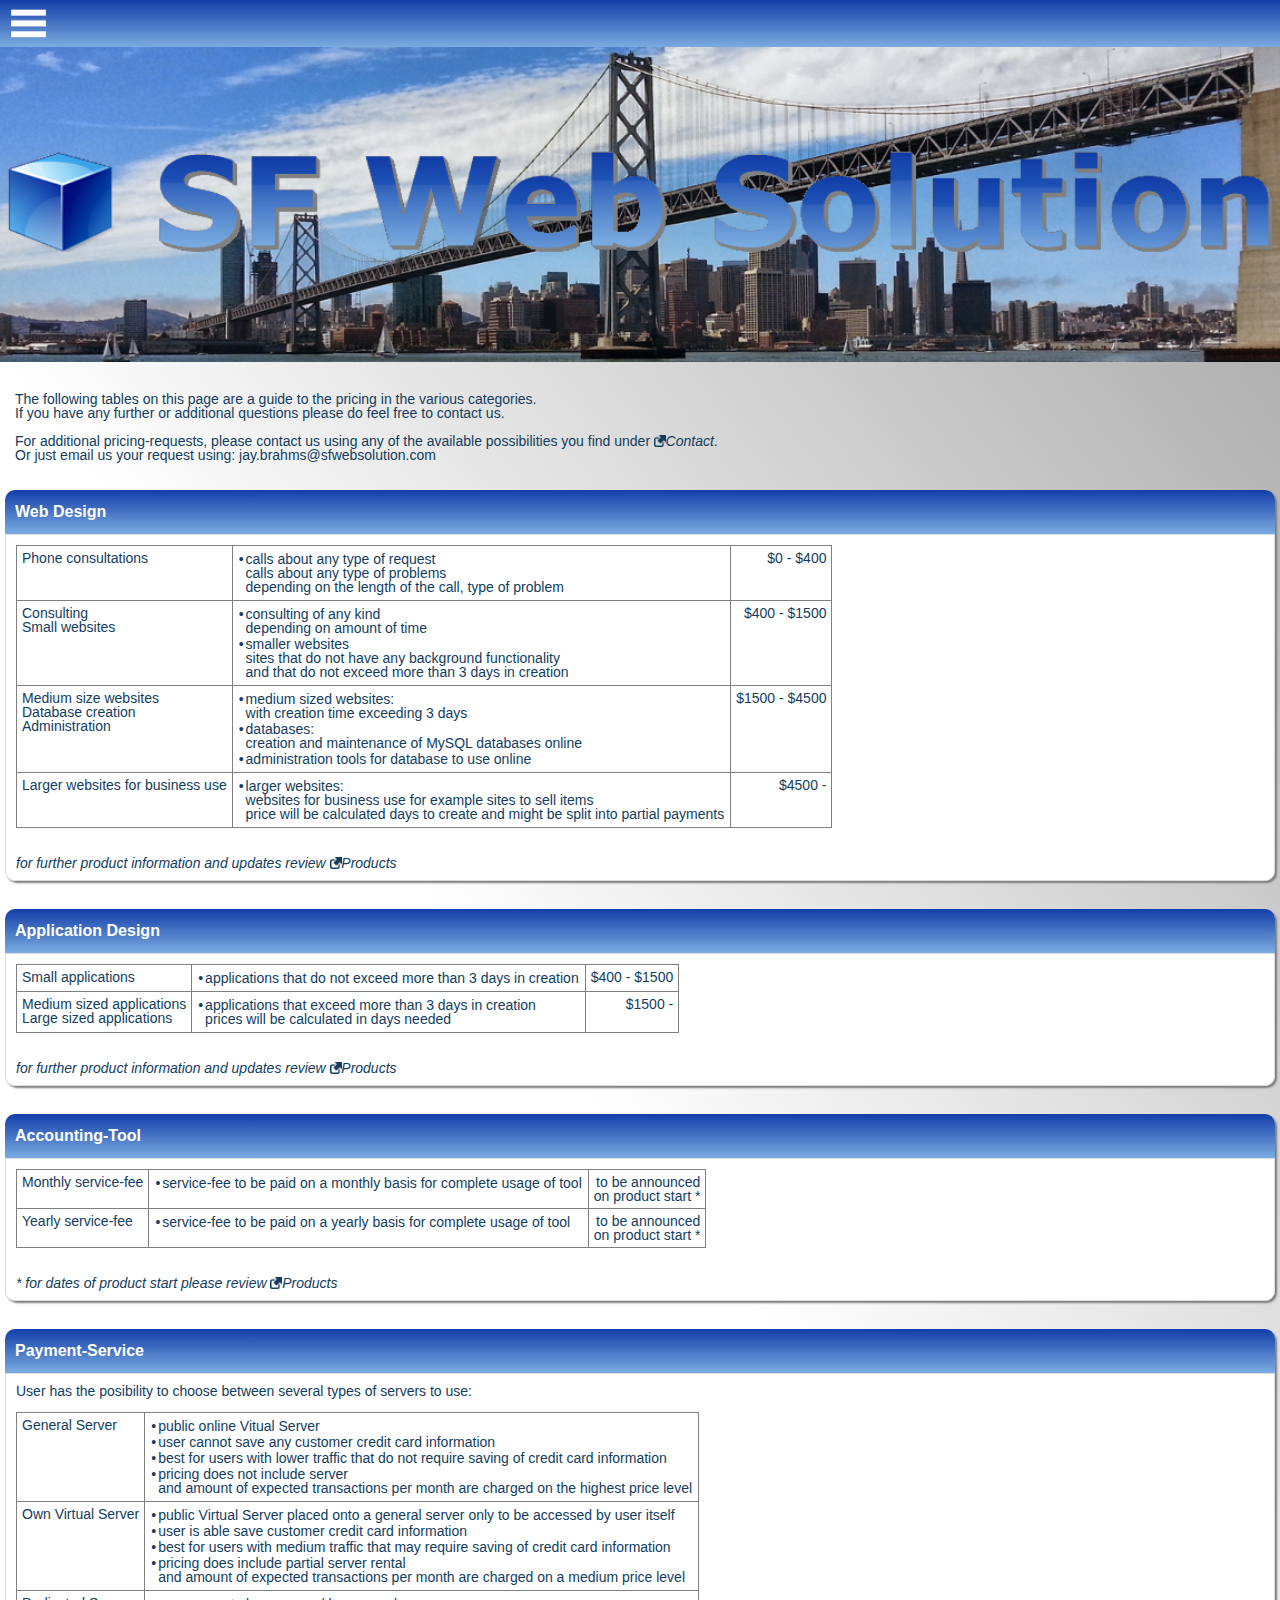
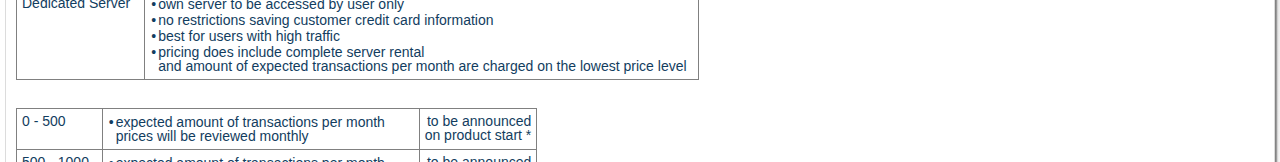
<file: src/main/webapp/m/pages/pricing.html>
<!DOCTYPE html>
<html>
<head>
	<meta charset="ISO-8859-1">
	<meta http-equiv=Content-Type content="text/html; charset=utf-8">
	<title>Pricing :: SF Web Solution | San Francisco, CA | Premium Class Software solutions, Web design and Applications</title>
	<meta name="viewport" content="width=device-width, user-scalable=no">
	<meta name="description" content="SF Web Solution, First Class, San Francisco, Web design, Software and Application engeneering" />
	<meta name="keywords" content="sf web solution, sfws, web design, software engineering, applications, gui, php, java, tomcat, apache, wsdl, xml, javascript, jquery, mysql, oracle, c, c#, c++"/>
	<meta name="robots" content="index, nofollow">

	<link rel="icon" type="image/x-icon" href="../utils/images/favicon.ico" />
	<link rel="stylesheet" href="../utils/styles/global.css" type="text/css">
	<link rel="stylesheet" href="../utils/styles/frames.css" type="text/css">

	<script src="../utils/scripts/jquery.js" type="text/javascript"></script>
	<script src="../utils/scripts/screensize.js" type="text/javascript"></script>
	<script src="../utils/scripts/menu.js" type="text/javascript"></script>

	<script type="text/javascript">
		$(document).ready(function () {
			setScreenSize();
			resetScreenSize();

			$(window).resize(function() {
				resetScreenSize();
			});
			$(window).on("orientationchange", function() {
				if(window.orientation == 0) {
					// Portrait
					resetScreenSize();
				} else {
					// Landscape
					resetScreenSize();
				}
			});
			$("#menupoint1, #menupoint2, #menupoint3, #menupoint4, #menupoint5").mouseenter(function() {
				highlight($(this));
			});
			$("#menupoint1, #menupoint2, #menupoint3, #menupoint4, #menupoint5").mouseleave(function() {
				highlight(null);
			});
			$("#menupoint1, #menupoint2, #menupoint4, #menupoint5").click(function() {
				clickmenu($(this));
			});
			$("#menubutton").click(function() {
				togglemenu();
			});
		});
	</script>	
</head>
<body>

<div id="page1">
	<div id="menu1">
		<div class="isTable">
			<div class="row">
				<div class="menu menuNormal">
					&nbsp;
				</div>
			</div>
			<div class="row">
				<div id="menupoint1" class="menu menuNormal">
					<table>
						<tr valign="middle">
							<td width="35px"><img align="top" alt="Home" src="../utils/images/home-128x128.png" width="25px" border="0"></td>
							<td>Home</td>
						</tr>
					</table>
				</div>
			</div>
			<div class="row">
				<div id="menupoint2" class="menu menuNormal">
					<table>
						<tr valign="middle">
							<td width="35px"><img align="top" alt="Products" src="../utils/images/box-48x48.png" width="25px" border="0"></td>
							<td>Products</td>
						</tr>
					</table>
				</div>
			</div>
			<div class="row">
				<div id="menupoint3" class="menu menuNormal">
					<table>
						<tr valign="middle">
							<td width="35px"><img align="top" alt="Pricing" src="../utils/images/dollar-300x300.png" width="25px" border="0"></td>
							<td>Pricing</td>
						</tr>
					</table>
				</div>
			</div>
			<div class="row">
				<div id="menupoint4" class="menu menuNormal">
					<table>
						<tr valign="middle">
							<td width="35px"><img align="top" alt="About" src="../utils/images/about-200x200.png" width="25px" border="0"></td>
							<td>About</td>
						</tr>
					</table>
				</div>
			</div>
			<div class="row">
				<div class="menu menuNormal">
					&nbsp;
				</div>
			</div>
			<div class="row">
				<div id="menupoint5" class="menu menuNormal">
					<table>
						<tr valign="middle">
							<td width="35px"><img align="top" alt="Contact" src="../utils/images/email-512x512.png" width="25px" border="0"></td>
							<td>Contact</td>
						</tr>
					</table>
				</div>
			</div>
			<div class="row">
				<div class="menu menuNormal copyright">
					&nbsp;<br>
					&nbsp;<br>
					&nbsp;<br>
					&nbsp;<br>
					View <a href="http://www.sfwebsolution.com/pages/contact.html">Desktop Site</a><br>
					@ SF Web Solution, Inc.
				</div>
			</div>
		</div>
	</div>
	<div id="page2">
		<div align="left" id="menu2">
			<img id="menubutton" align="middle" alt="SF Web Solution - Logo" src="../utils/images/menu_icon-300x300.png" width="37px" height="37px" border="0" class="curserPointer">
		</div>
		<div align="left" id="page3">
			<div id="logo">
				<img align="top" alt="SF Web Solution - Logo" src="../utils/images/sfbackground-1150x283.png" border="0" width="100%">
			</div>
			<div id="page4">
				<div class="paddingLeft10 paddingRight10">
					The following tables on this page are a guide to the pricing in the various categories.<br>
					If you have any further or additional questions please do feel free to contact us.<br>
					&nbsp;<br>
					For additional pricing-requests, please contact us using any of the available possibilities you find under <a href="contact.html"><span id="link">&nbsp;&nbsp;&nbsp;Contact</span></a>.<br>
					Or just email us your request using: <a href="mailto:jay.brahms@sfwebsolution.com">jay.brahms@sfwebsolution.com</a>
				</div><br>
				<span id="webdesign">&nbsp;</span><br>
				<div class="outer">
					<div class="row">
						<div class="header">
							Web Design
						</div>
					</div>
					<div class="row">
						<div class="content">
							<table>
								<tr valign="top">
									<td align="left" class="border1">
										Phone consultations
									</td>
									<td align="left" class="border1">
										<table>
											<tr valign="top">
												<td>&#149;</td>
												<td>
													calls about any type of request<br>
													calls about any type of problems<br>
													depending on the length of the call, type of problem
												</td>
											</tr>
										</table>
									</td>
									<td align="right" class="border1 noNewLine">
										$0 - $400
									</td>
								</tr>
								<tr valign="top">
									<td align="left" class="border1">
										Consulting<br>
										Small websites
									</td>
									<td align="left" class="border1">
										<table>
											<tr valign="top">
												<td>&#149;</td>
												<td>
													consulting of any kind<br>
													depending on amount of time
												</td>
											</tr>
											<tr valign="top">
												<td>&#149;</td>
												<td>
													smaller websites<br>
													sites that do not have any background functionality<br>
													and that do not exceed more than 3 days in creation
												</td>
											</tr>
										</table>
									</td>
									<td align="right" class="border1 noNewLine">
										$400 - $1500
									</td>
								</tr>
								<tr valign="top">
									<td align="left" class="border1">
										Medium size websites<br>
										Database creation<br>
										Administration
									</td>
									<td align="left" class="border1">
										<table>
											<tr valign="top">
												<td>&#149;</td>
												<td>
													medium sized websites:<br>
													with creation time exceeding 3 days
												</td>
											</tr>
											<tr valign="top">
												<td>&#149;</td>
												<td>
													databases:<br>
													creation and maintenance of MySQL databases online
												</td>
											</tr>
											<tr valign="top">
												<td>&#149;</td>
												<td>
													administration tools for database to use online
												</td>
											</tr>
										</table>
									</td>
									<td align="right" class="border1 noNewLine">
										$1500 - $4500
									</td>
								</tr>
								<tr valign="top">
									<td align="left" class="border1">
										Larger websites for business use
									</td>
									<td align="left" class="border1">
										<table>
											<tr valign="top">
												<td>&#149;</td>
												<td>
													larger websites: <br>
													websites for business use for example sites to sell items<br>
													price will be calculated days to create and might be split into partial payments
												</td>
											</tr>
										</table>
									</td>
									<td align="right" class="border1 noNewLine">
										$4500 -
									</td>
								</tr>
							</table><br>
							&nbsp;<br>
							<i>for further product information and updates review <a href="products.html#webdesign"><span id="link">&nbsp;&nbsp;&nbsp;Products</span></a></i>
						</div>
					</div>
				</div><br>
				<span id="applicationdesign">&nbsp;</span><br>
				<div class="outer">
					<div class="row">
						<div class="header">
							Application Design
						</div>
					</div>
					<div class="row">
						<div class="content">
							<table>
								<tr valign="top">
									<td align="left" class="border1">
										Small applications
									</td>
									<td align="left" class="border1">
										<table>
											<tr valign="top">
												<td>&#149;</td>
												<td>
													applications that do not exceed more than 3 days in creation
												</td>
											</tr>
										</table>
									</td>
									<td align="right" class="border1 noNewLine">
										$400 - $1500
									</td>
								</tr>
								<tr valign="top">
									<td align="left" class="border1">
										Medium sized applications<br>
										Large sized applications
									</td>
									<td align="left" class="border1">
										<table>
											<tr valign="top">
												<td>&#149;</td>
												<td>
													applications that exceed more than 3 days in creation<br>
													prices will be calculated in days needed
												</td>
											</tr>
										</table>
									</td>
									<td align="right" class="border1 noNewLine">
										$1500 -
									</td>
								</tr>
							</table><br>
							&nbsp;<br>
							<i>for further product information and updates review <a href="products.html#applicationdesign"><span id="link">&nbsp;&nbsp;&nbsp;Products</span></a></i>
						</div>
					</div>
				</div><br>
				<span id="accountingtool">&nbsp;</span><br>
				<div class="outer">
					<div class="row">
						<div class="header">
							Accounting-Tool
						</div>
					</div>
					<div class="row">
						<div class="content">
							<table>
								<tr valign="top">
									<td align="left" class="border1">
										Monthly service-fee
									</td>
									<td align="left" class="border1">
										<table>
											<tr valign="top">
												<td>&#149;</td>
												<td>
													service-fee to be paid on a monthly basis for complete usage of tool
												</td>
											</tr>
										</table>
									</td>
									<td align="right" class="border1 noNewLine">
										to be announced<br>
										on product start *
									</td>
								</tr>
								<tr valign="top">
									<td align="left" class="border1">
										Yearly service-fee
									</td>
									<td align="left" class="border1">
										<table>
											<tr valign="top">
												<td>&#149;</td>
												<td>
													service-fee to be paid on a yearly basis for complete usage of tool
												</td>
											</tr>
										</table>
									</td>
									<td align="right" class="border1 noNewLine">
										to be announced<br>
										on product start *
									</td>
								</tr>
							</table><br>
							<br>
							<i>* for dates of product start please review <a href="products.html#accountingtool"><span id="link">&nbsp;&nbsp;&nbsp;Products</span></a></i>
						</div>
					</div>
				</div><br>
				<span id="paymentservice">&nbsp;</span><br>
				<div class="outer">
					<div class="row">
						<div class="header">
							Payment-Service
						</div>
					</div>
					<div class="row">
						<div class="content">
							User has the posibility to choose between several types of servers to use:<br>
							&nbsp;<br>
							<table>
								<tr valign="top">
									<td align="left" class="border1">
										General Server
									</td>
									<td align="left" class="border1">
										<table>
											<tr valign="top">
												<td>&#149;</td>
												<td>
													public online Vitual Server
												</td>
											</tr>
											<tr valign="top">
												<td>&#149;</td>
												<td>
													user cannot save any customer credit card information 
												</td>
											</tr>
											<tr valign="top">
												<td>&#149;</td>
												<td>
													best for users with lower traffic that do not require saving of credit card information 
												</td>
											</tr>
											<tr valign="top">
												<td>&#149;</td>
												<td>
													pricing does not include server<br>
													and amount of expected transactions per month are charged on the highest price level
												</td>
											</tr>
										</table>
									</td>
								</tr>
								<tr valign="top">
									<td align="left" class="border1">
										Own Virtual Server
									</td>
									<td align="left" class="border1">
										<table>
											<tr valign="top">
												<td>&#149;</td>
												<td>
													public Virtual Server placed onto a general server only to be accessed by user itself 
												</td>
											</tr>
											<tr valign="top">
												<td>&#149;</td>
												<td>
													user is able save customer credit card information 
												</td>
											</tr>
											<tr valign="top">
												<td>&#149;</td>
												<td>
													best for users with medium traffic that may require saving of credit card information 
												</td>
											</tr>
											<tr valign="top">
												<td>&#149;</td>
												<td>
													pricing does include partial server rental<br>
													and amount of expected transactions per month are charged on a medium price level
												</td>
											</tr>
										</table>
									</td>
								</tr>
								<tr valign="top">
									<td align="left" class="border1">
										Dedicated Server
									</td>
									<td align="left" class="border1">
										<table>
											<tr valign="top">
												<td>&#149;</td>
												<td>
													own server to be accessed by user only 
												</td>
											</tr>
											<tr valign="top">
												<td>&#149;</td>
												<td>
													no restrictions saving customer credit card information 
												</td>
											</tr>
											<tr valign="top">
												<td>&#149;</td>
												<td>
													best for users with high traffic 
												</td>
											</tr>
											<tr valign="top">
												<td>&#149;</td>
												<td>
													pricing does include complete server rental<br>
													and amount of expected transactions per month are charged on the lowest price level
												</td>
											</tr>
										</table>
									</td>
								</tr>
							</table><br>
							&nbsp;<br>
							<table>
								<tr valign="top">
									<td align="left" class="border1 noNewLine">
										0 - 500
									</td>
									<td align="left" class="border1">
										<table>
											<tr valign="top">
												<td>&#149;</td>
												<td>
													expected amount of transactions per month<br>
													prices will be reviewed monthly 
												</td>
											</tr>
										</table>
									</td>
									<td align="right" class="border1 noNewLine">
										to be announced<br>
										on product start *
									</td>
								</tr>
								<tr valign="top">
									<td align="left" class="border1 noNewLine">
										500 - 1000
									</td>
									<td align="left" class="border1">
										<table>
											<tr valign="top">
												<td>&#149;</td>
												<td>
													expected amount of transactions per month<br>
													prices will be reviewed monthly 
												</td>
											</tr>
										</table>
									</td>
									<td align="right" class="border1 noNewLine">
										to be announced<br>
										on product start *
									</td>
								</tr>
								<tr valign="top">
									<td align="left" class="border1 noNewLine">
										1000 - 5000
									</td>
									<td align="left" class="border1">
										<table>
											<tr valign="top">
												<td>&#149;</td>
												<td>
													expected amount of transactions per month<br>
													prices will be reviewed monthly 
												</td>
											</tr>
										</table>
									</td>
									<td align="right" class="border1 noNewLine">
										to be announced<br>
										on product start *
									</td>
								</tr>
								<tr valign="top">
									<td align="left" class="border1 noNewLine">
										5000 -
									</td>
									<td align="left" class="border1">
										<table>
											<tr valign="top">
												<td>&#149;</td>
												<td>
													expected amount of traffic (bookings) per month<br>
													prices will be reviewed monthly 
												</td>
											</tr>
										</table>
									</td>
									<td align="right" class="border1 noNewLine">
										to be announced<br>
										on product start *
									</td>
								</tr>
							</table><br>
							<br>
							<i>* for dates of product start please review <a href="products.html#paymentservice"><span id="link">&nbsp;&nbsp;&nbsp;Products</span></a></i>
						</div>
					</div>
				</div><br>
				&nbsp;<br>
				<div class="isTable width100">
					<div align="right" class="isCell width100 paddingLeft10 paddingRight10">
						<a href="#page1"><span id="link">&nbsp;&nbsp;&nbsp;back up</span></a>
					</div>
				</div>
			</div>
		</div>
		<div id="footer">
			<hr>
			<div id="foot1">
				<div class="row">
					<div id="foot2">
						<img align="middle" alt="SF Web Solution - Cube" src="../utils/images/sfwebsolution_cube-400x400.png" border="0" width="42x" height="42px">
					</div>
					<div id="foot3">
						email: <a href="mailto:jay.brahms@sfwebsolution.com">jay.brahms@sfwebsolution.com</a><br>
						phone: +1 (415) 646-6497
					</div>
				</div>
			</div>
			<span class="copyright">
				Copyright SF Web Solution, Inc. All Rights reserved. Created by: SF Web Solution, Inc.
			</span>
		</div>
	</div>
</div>

</body>
</html>
</file>
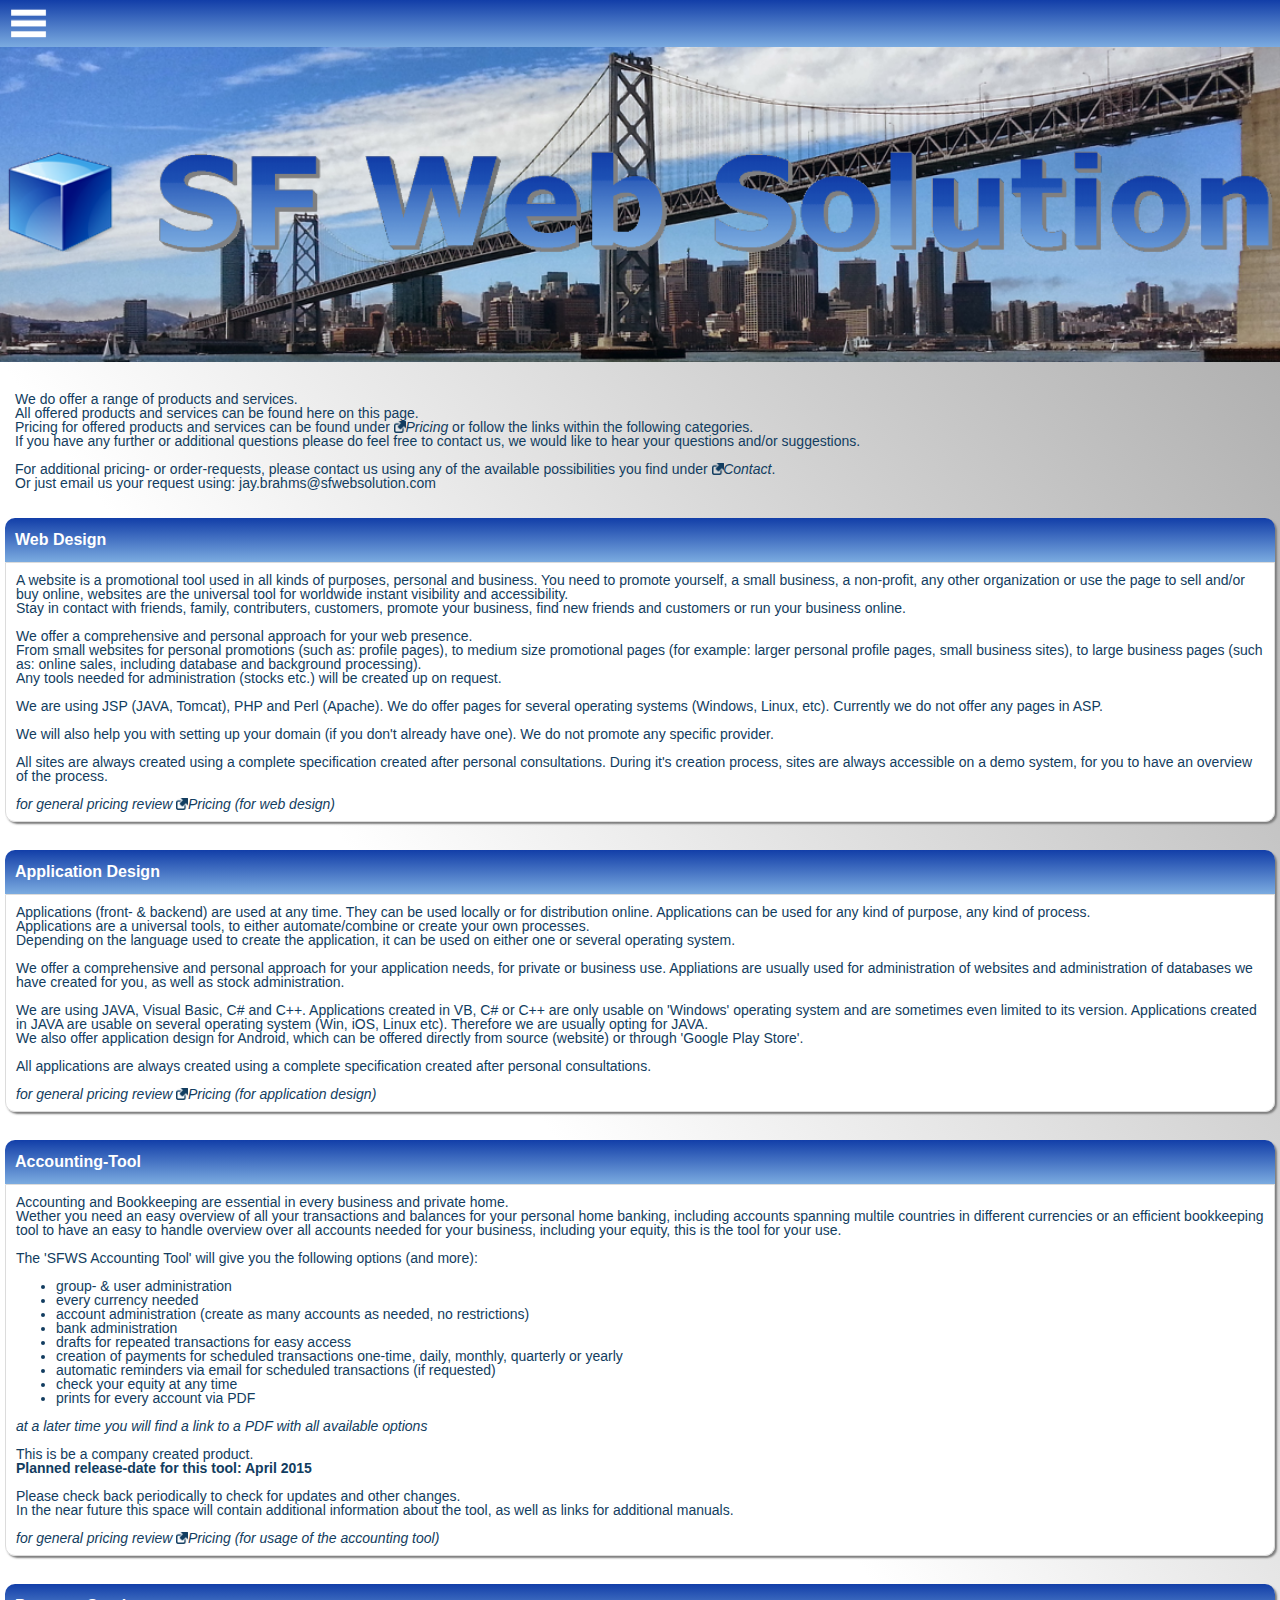
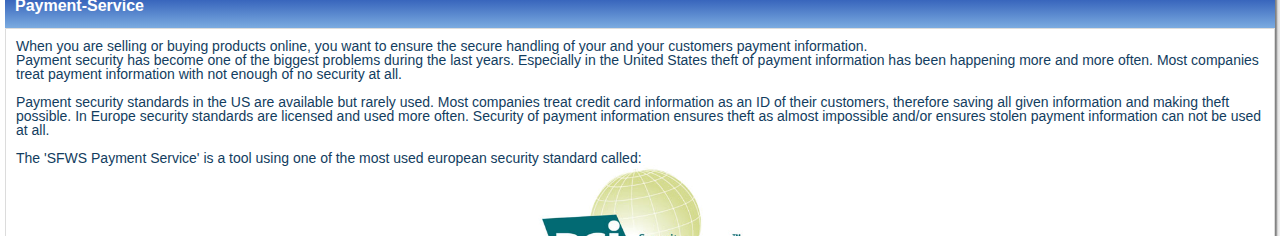
<file: src/main/webapp/m/pages/products.html>
<!DOCTYPE html>
<html>
<head>
	<meta charset="ISO-8859-1">
	<meta http-equiv=Content-Type content="text/html; charset=utf-8">
	<title>Products :: SF Web Solution | San Francisco, CA | Premium Class Software solutions, Web design and Applications</title>
	<meta name="viewport" content="width=device-width, user-scalable=no">
	<meta name="description" content="SF Web Solution, First Class, San Francisco, Web design, Software and Application engeneering" />
	<meta name="keywords" content="sf web solution, sfws, web design, software engineering, applications, gui, php, java, tomcat, apache, wsdl, xml, javascript, jquery, mysql, oracle, c, c#, c++"/>
	<meta name="robots" content="index, nofollow">

	<link rel="icon" type="image/x-icon" href="../utils/images/favicon.ico" />
	<link rel="stylesheet" href="../utils/styles/global.css" type="text/css">
	<link rel="stylesheet" href="../utils/styles/frames.css" type="text/css">

	<script src="../utils/scripts/jquery.js" type="text/javascript"></script>
	<script src="../utils/scripts/screensize.js" type="text/javascript"></script>
	<script src="../utils/scripts/menu.js" type="text/javascript"></script>

	<script type="text/javascript">
		$(document).ready(function () {
			setScreenSize();
			resetScreenSize();

			$(window).resize(function() {
				resetScreenSize();
			});
			$(window).on("orientationchange", function() {
				if(window.orientation == 0) {
					// Portrait
					resetScreenSize();
				} else {
					// Landscape
					resetScreenSize();
				}
			});
			$("#menupoint1, #menupoint2, #menupoint3, #menupoint4, #menupoint5").mouseenter(function() {
				highlight($(this));
			});
			$("#menupoint1, #menupoint2, #menupoint3, #menupoint4, #menupoint5").mouseleave(function() {
				highlight(null);
			});
			$("#menupoint1, #menupoint3, #menupoint4, #menupoint5").click(function() {
				clickmenu($(this));
			});
			$("#menubutton").click(function() {
				togglemenu();
			});
		});
	</script>	
</head>
<body>

<div id="page1">
	<div id="menu1">
		<div class="isTable">
			<div class="row">
				<div class="menu menuNormal">
					&nbsp;
				</div>
			</div>
			<div class="row">
				<div id="menupoint1" class="menu menuNormal">
					<table>
						<tr valign="middle">
							<td width="35px"><img align="top" alt="Home" src="../utils/images/home-128x128.png" width="25px" border="0"></td>
							<td>Home</td>
						</tr>
					</table>
				</div>
			</div>
			<div class="row">
				<div id="menupoint2" class="menu menuNormal">
					<table>
						<tr valign="middle">
							<td width="35px"><img align="top" alt="Products" src="../utils/images/box-48x48.png" width="25px" border="0"></td>
							<td>Products</td>
						</tr>
					</table>
				</div>
			</div>
			<div class="row">
				<div id="menupoint3" class="menu menuNormal">
					<table>
						<tr valign="middle">
							<td width="35px"><img align="top" alt="Pricing" src="../utils/images/dollar-300x300.png" width="25px" border="0"></td>
							<td>Pricing</td>
						</tr>
					</table>
				</div>
			</div>
			<div class="row">
				<div id="menupoint4" class="menu menuNormal">
					<table>
						<tr valign="middle">
							<td width="35px"><img align="top" alt="About" src="../utils/images/about-200x200.png" width="25px" border="0"></td>
							<td>About</td>
						</tr>
					</table>
				</div>
			</div>
			<div class="row">
				<div class="menu menuNormal">
					&nbsp;
				</div>
			</div>
			<div class="row">
				<div id="menupoint5" class="menu menuNormal">
					<table>
						<tr valign="middle">
							<td width="35px"><img align="top" alt="Contact" src="../utils/images/email-512x512.png" width="25px" border="0"></td>
							<td>Contact</td>
						</tr>
					</table>
				</div>
			</div>
			<div class="row">
				<div class="menu menuNormal copyright">
					&nbsp;<br>
					&nbsp;<br>
					&nbsp;<br>
					&nbsp;<br>
					View <a href="http://www.sfwebsolution.com/pages/contact.html">Desktop Site</a><br>
					@ SF Web Solution, Inc.
				</div>
			</div>
		</div>
	</div>
	<div id="page2">
		<div align="left" id="menu2">
			<img id="menubutton" align="middle" alt="SF Web Solution - Logo" src="../utils/images/menu_icon-300x300.png" width="37px" height="37px" border="0" class="curserPointer">
		</div>
		<div align="left" id="page3">
			<div id="logo">
				<img align="top" alt="SF Web Solution - Logo" src="../utils/images/sfbackground-1150x283.png" border="0" width="100%">
			</div>
			<div id="page4">
				<div class="paddingLeft10 paddingRight10">
					We do offer a range of products and services.<br>
					All offered products and services can be found here on this page.<br>
					Pricing for offered products and services can be found under <a href="pricing.html"><span id="link">&nbsp;&nbsp;&nbsp;Pricing</span></a> or follow the links within the following categories.<br>
					If you have any further or additional questions please do feel free to contact us, we would like to hear your questions and/or suggestions.<br>
					&nbsp;<br>
					For additional pricing- or order-requests, please contact us using any of the available possibilities you find under <a href="contact.html"><span id="link">&nbsp;&nbsp;&nbsp;Contact</span></a>.<br>
					Or just email us your request using: <a href="mailto:jay.brahms@sfwebsolution.com">jay.brahms@sfwebsolution.com</a>
				</div><br>
				<span id="webdesign">&nbsp;</span><br>
				<div class="outer">
					<div class="row">
						<div class="header">
							Web Design
						</div>
					</div>
					<div class="row">
						<div class="content">
							A website is a promotional tool used in all kinds of purposes, personal and business. 
							You need to promote yourself, a small business, a non-profit, any other organization or use the page to sell and/or buy online, websites are the universal tool for worldwide instant visibility and accessibility.<br>
							Stay in contact with friends, family, contributers, customers, promote your business, find new friends and customers or run your business online.<br>  
							&nbsp;<br>
							We offer a comprehensive and personal approach for your web presence.<br>
							From small websites for personal promotions (such as: profile pages), 
							to medium size promotional pages (for example: larger personal profile pages, small business sites),
							to large business pages (such as: online sales, including database and background processing).<br>
							Any tools needed for administration (stocks etc.) will be created up on request.<br>
							&nbsp;<br>
							We are using JSP (JAVA, Tomcat), PHP and Perl (Apache). 
							We do offer pages for several operating systems (Windows, Linux, etc).
							Currently we do not offer any pages in ASP.<br>
							&nbsp;<br>
							We will also help you with setting up your domain (if you don't already have one). 
							We do not promote any specific provider.<br>
							&nbsp;<br>
							All sites are always created using a complete specification created after personal consultations. 
							During it's creation process, sites are always accessible on a demo system, for you to have an overview of the process.<br>
							&nbsp;<br>
							<i>for general pricing review <a href="pricing.html#webdesign"><span id="link">&nbsp;&nbsp;&nbsp;Pricing</span></a> (for web design)</i>
						</div>
					</div>
				</div><br>
				<span id="applicationdesign">&nbsp;</span><br>
				<div class="outer">
					<div class="row">
						<div class="header">
							Application Design
						</div>
					</div>
					<div class="row">
						<div class="content">
							Applications (front- &amp; backend) are used at any time. 
							They can be used locally or for distribution online. 
							Applications can be used for any kind of purpose, any kind of process.<br>
							Applications are a universal tools, to either automate/combine or create your own processes.<br>
							Depending on the language used to create the application, it can be used on either one or several operating system.<br>
							&nbsp;<br>
							We offer a comprehensive and personal approach for your application needs, for private or business use. 
							Appliations are usually used for administration of websites and administration of databases we have created for you, as well as stock administration.<br>
							&nbsp;<br>
							We are using JAVA, Visual Basic, C# and C++. 
							Applications created in VB, C# or C++ are only usable on 'Windows' operating system and are sometimes even limited to its version. 
							Applications created in JAVA are usable on several operating system (Win, iOS, Linux etc). 
							Therefore we are usually opting for JAVA.<br>
							We also offer application design for Android, which can be offered directly from source (website) or through 'Google Play Store'.<br>
							&nbsp;<br>
							All applications are always created using a complete specification created after personal consultations.<br>
							&nbsp;<br>
							<i>for general pricing review <a href="pricing.html#applicationdesign"><span id="link">&nbsp;&nbsp;&nbsp;Pricing</span></a> (for application design)</i>
						</div>
					</div>
				</div><br>
				<span id="accountingtool">&nbsp;</span><br>
				<div class="outer">
					<div class="row">
						<div class="header">
							Accounting-Tool
						</div>
					</div>
					<div class="row">
						<div class="content">
							Accounting and Bookkeeping are essential in every business and private home.<br>
							Wether you need an easy overview of all your transactions and balances for your personal home banking, including accounts spanning multile countries in different currencies or 
							an efficient bookkeeping tool to have an easy to handle overview over all accounts needed for your business, including your equity, 
							this is the tool for your use.<br>
							&nbsp;<br>
							The 'SFWS Accounting Tool' will give you the following options (and more):<br>
							<ul>
								<li>group- &amp; user administration</li>
								<li>every currency needed</li>
								<li>account administration (create as many accounts as needed, no restrictions)</li>
								<li>bank administration</li>
								<li>drafts for repeated transactions for easy access</li>
								<li>creation of payments for scheduled transactions one-time, daily, monthly, quarterly or yearly</li>
								<li>automatic reminders via email for scheduled transactions (if requested)</li>
								<li>check your equity at any time</li>
								<li>prints for every account via PDF</li>
							</ul>
							<i>at a later time you will find a link to a PDF with all available options</i><br>
							&nbsp;<br>
							This is be a company created product.<br>
							<b>Planned release-date for this tool: April 2015</b><br>
							&nbsp;<br>
							Please check back periodically to check for updates and other changes.<br>
							In the near future this space will contain additional information about the tool, 
							as well as links for additional manuals.<br>
							&nbsp;<br>
							<i>for general pricing review <a href="pricing.html#accountingtool"><span id="link">&nbsp;&nbsp;&nbsp;Pricing</span></a> (for usage of the accounting tool)</i>
						</div>
					</div>
				</div><br>
				<span id="paymentservice">&nbsp;</span><br>
				<div class="outer">
					<div class="row">
						<div class="header">
							Payment-Service
						</div>
					</div>
					<div class="row">
						<div class="content">
							When you are selling or buying products online, you want to ensure the secure handling of your and your customers payment information.<br>
							Payment security has become one of the biggest problems during the last years. 
							Especially in the United States theft of payment information has been happening more and more often.  
							Most companies treat payment information with not enough of no security at all.<br>
							&nbsp;<br>
							Payment security standards in the US are available but rarely used. 
							Most companies treat credit card information as an ID of their customers, therefore saving all given information and making theft possible. 
							In Europe security standards are licensed and used more often. 
							Security of payment information ensures theft as almost impossible and/or ensures stolen payment information can not be used at all.<br> 
							&nbsp;<br>
							The 'SFWS Payment Service' is a tool using one of the most used european security standard called:<br>
							<div class="centered"><img align="top" alt="SF Web Solution - Logo" src="../utils/images/pcicompliance-329x192.png" border="0" width="205px"></div>
							&nbsp;<br>
							Using this above security standard, the tool can be used as a web- or web service interface, for any kind of transaction involving payment data (including credit card, invoice, bank debit and PayPal payment).<br>
							Payment Information is only held during time of transaction, deleted right after completion and cannot be requested fully visible at any time after submission (using 'PCI Tokenization').<br>
							Payment information is able to be saved (customer specific database), but cannot be requested fully visible at any time after submission (using 'PCI Tokenization').<br>
							Saved payment information is always held using a double encryted database and additional encrpytion data storage.   
							Not all information is held online (CVC number is not allowed to be saved at any time using 'PCI Security Standards'). 
							Even in case of an online theft, saved payment information (card numbers, bank accounts, etc.) cannot be used, as they are incomplete.<br>
							&nbsp;<br>
							This is be a company created product.<br>
							<b>Planned release-date for this tool: July 2015</b><br>
							&nbsp;<br>
							Please check back periodically to check for updates and other changes.<br>
							In the near future this space will contain additional information about the tool, 
							as well as links to 'PCI' and additional manuals.<br>
							&nbsp;<br>
							<i>for general pricing review <a href="pricing.html#paymentservice"><span id="link">&nbsp;&nbsp;&nbsp;Pricing</span></a> (for usage of the payment service)</i>
						</div>
					</div>
				</div><br>
				&nbsp;<br>
				<div class="isTable width100">
					<div align="right" class="isCell width100 paddingLeft10 paddingRight10">
						<a href="#page1"><span id="link">&nbsp;&nbsp;&nbsp;back up</span></a>
					</div>
				</div>
			</div>
		</div>
		<div id="footer">
			<hr>
			<div id="foot1">
				<div class="row">
					<div id="foot2">
						<img align="middle" alt="SF Web Solution - Cube" src="../utils/images/sfwebsolution_cube-400x400.png" border="0" width="42x" height="42px">
					</div>
					<div id="foot3">
						email: <a href="mailto:jay.brahms@sfwebsolution.com">jay.brahms@sfwebsolution.com</a><br>
						phone: +1 (415) 646-6497
					</div>
				</div>
			</div>
			<span class="copyright">
				Copyright SF Web Solution, Inc. All Rights reserved. Created by: SF Web Solution, Inc.
			</span>
		</div>
	</div>
</div>

</body>
</html>
</file>
<file: src/main/webapp/utils/styles/global.css>
@CHARSET "ISO-8859-1";

html, body {
	min-height: 100%;
	height: 100%;
 	line-height: 100%;
	
	font-family: Verdana, Arial, Helvetica, sans-serif;
	font-size: 12px;
	font-variant: normal;
	font-weight: normal;
	font-style: normal;
	color: #123D60;
}

body {
	margin: 0px;
	padding: 0px;

	background-color: #FFFFFF;
}
table {
	border-collapse: collapse;
}
div {
	border-collapse: separate;
}
input {
     box-sizing: border-box;
     -webkit-box-sizing: border-box;
     -moz-box-sizing: border-box;
	}

A:link {
	text-decoration: none;
	color: inherit; 
	}
A:visited {
	text-decoration: none; 
	color: inherit; 
	}
A:hover {
	text-decoration: underline; 
	color: inherit; 
	}
	
.outer {
	display: table;
	width: 100%;
	
	border-width: 0px 0px 0px 0px; /* top left bottom right */
	border-style: solid solid solid solid;
	border-color: #B6B6B6;

	-moz-border-top-left-radius: 10px;
	-webkit-border-top-left-radius: 10px;
	border-top-left-radius: 10px;
	-moz-border-top-right-radius: 10px;
	-webkit-border-top-right-radius: 10px;
	border-top-right-radius: 10px;
	-moz-border-bottom-left-radius: 10px;
	-webkit-bottom-top-left-radius: 10px;
	border-bottom-left-radius: 10px;
	-moz-border-bottom-right-radius: 10px;
	-webkit-border-bottom-right-radius: 10px;
	border-bottom-right-radius: 10px;

	box-shadow: 2px 2px 2px rgb(125,125,125);
}
.row {
	display: table-row;
}
.header {
	display: table-cell;
	width: 100%;
	
	padding: 15px 10px 15px 10px; /* top left bottom right */

	border-width: 0px 0px 0px 0px; /* top left bottom right */
	border-style: none none none none;
	border-color: #D7F1FD;

	-moz-border-top-left-radius: 10px;
	-webkit-border-top-left-radius: 10px;
	border-top-left-radius: 10px;
	-moz-border-top-right-radius: 10px;
	-webkit-border-top-right-radius: 10px;
	border-top-right-radius: 10px;
	
	background-image:url([data-uri]); /* SVG as background image (IE9/Chrome/Safari/Opera) */
	background-image: -ms-linear-gradient(top, #123EA8 0%, #7BABE0 100%); /* IE10 Consumer Preview */
	background-image: -moz-linear-gradient(top, #123EA8 0%, #7BABE0 100%); /* Mozilla Firefox */
	background-image: -o-linear-gradient(top, #123EA8 0%, #7BABE0 100%); /* Opera */
	background-image: -webkit-gradient(linear, left top, left bottom, color-stop(0, #123EA8), color-stop(1, #7BABE0)); /* Webkit (Safari/Chrome 10) */
	background-image: -webkit-linear-gradient(top, #123EA8 0%, #7BABE0 100%); /* Webkit (Chrome 11+) */
	background-image: linear-gradient(to bottom, #123EA8 0%, #7BABE0 100%); /* W3C Markup, IE10 Release Preview */
	background-repeat: no-repeat;

	background-color: #123EA8;

	font-size: 14px;
	font-weight: bold;
	color: #FFFFFF;
	
	text-align: left;
}
.content {
	display: table-cell;
	width: 100%;
	
	padding: 10px 10px 10px 10px;
	
	border-width: 1px 1px 1px 1px; /* top left bottom right */
	border-style: solid;
	border-color: #DCDCDC;

	-moz-border-bottom-left-radius: 10px;
	-webkit-bottom-top-left-radius: 10px;
	border-bottom-left-radius: 10px;
	-moz-border-bottom-right-radius: 10px;
	-webkit-border-bottom-right-radius: 10px;
	border-bottom-right-radius: 10px;

	background-color: #FFFFFF;
}
.menuLeft {
	display: table-cell;
	width: 16%;

	padding: 15px 10px 15px 10px; /* top right bottom left */

	border-width: 0px 0px 0px 0px; /* top right bottom left */
	border-style: none none none none;
	border-color: #D7F1FD;

	-moz-border-top-left-radius: 10px;
	-webkit-border-top-left-radius: 10px;
	border-top-left-radius: 10px;
	-moz-border-bottom-left-radius: 10px;
	-webkit-bottom-top-left-radius: 10px;
	border-bottom-left-radius: 10px;

	font-size: 14px;
	font-weight: bold;
	color: #FFFFFF;
	
	text-align: center;
}
.menu {
	display: table-cell;
	width: 17%;
	
	padding: 15px 10px 15px 10px; /* top left bottom right */

	border-width: 0px 0px 0px 0px; /* top right bottom left */
	border-style: none none none none;
	border-color: #D7F1FD;

	font-size: 14px;
	font-weight: bold;
	color: #FFFFFF;
	
	text-align: center;
}
.menuRight {
	display: table-cell;
	width: 16%;

	padding: 15px 10px 15px 10px; /* top left bottom right */

	border-width: 0px 0px 0px 0px; /* top right bottom left */
	border-style: none none none none;
	border-color: #D7F1FD;

	-moz-border-top-right-radius: 10px;
	-webkit-border-top-right-radius: 10px;
	border-top-right-radius: 10px;
	-moz-border-bottom-right-radius: 10px;
	-webkit-border-bottom-right-radius: 10px;
	border-bottom-right-radius: 10px;

	font-size: 14px;
	font-weight: bold;
	color: #FFFFFF;
	
	text-align: center;
}
.menuNormal {
	background-image:url([data-uri]); /* SVG as background image (IE9/Chrome/Safari/Opera) */
	background-image: -ms-linear-gradient(top, #123EA8 0%, #7BABE0 100%); /* IE10 Consumer Preview */
	background-image: -moz-linear-gradient(top, #123EA8 0%, #7BABE0 100%); /* Mozilla Firefox */
	background-image: -o-linear-gradient(top, #123EA8 0%, #7BABE0 100%); /* Opera */
	background-image: -webkit-gradient(linear, left top, left bottom, color-stop(0, #123EA8), color-stop(1, #7BABE0)); /* Webkit (Safari/Chrome 10) */
	background-image: -webkit-linear-gradient(top, #123EA8 0%, #7BABE0 100%); /* Webkit (Chrome 11+) */
	background-image: linear-gradient(to bottom, #123EA8 0%, #7BABE0 100%); /* W3C Markup, IE10 Release Preview */
	background-repeat: no-repeat;

	background-color: #123EA8;
}
.menuHighLight {
 	background-image: url([data-uri]); /* SVG as background image (IE9/Chrome/Safari/Opera) */
	background-image: -ms-linear-gradient(top, #616161 0%, #E3E3E3 100%); /* IE10 Consumer Preview */
	background-image: -moz-linear-gradient(top, #616161 0%, #E3E3E3 100%); /* Mozilla Firefox */
	background-image: -o-linear-gradient(top, #616161 0%, #E3E3E3 100%); /* Opera */
	background-image: -webkit-gradient(linear, left top, left bottom, color-stop(0, #616161), color-stop(1, #E3E3E3)); /* Webkit (Safari/Chrome 10) */
	background-image: -webkit-linear-gradient(top, #616161 0%, #E3E3E3 100%); /* Webkit (Chrome 11+) */
	background-image: linear-gradient(to bottom, #616161 0%, #E3E3E3 100%); /* W3C Markup, IE10 Release Preview */
	background-repeat: no-repeat;

	background-color: #123EA8;
	cursor: pointer;
}
.menuHighLightStatic {
 	background-image: url([data-uri]); /* SVG as background image (IE9/Chrome/Safari/Opera) */
	background-image: -ms-linear-gradient(top, #616161 0%, #E3E3E3 100%); /* IE10 Consumer Preview */
	background-image: -moz-linear-gradient(top, #616161 0%, #E3E3E3 100%); /* Mozilla Firefox */
	background-image: -o-linear-gradient(top, #616161 0%, #E3E3E3 100%); /* Opera */
	background-image: -webkit-gradient(linear, left top, left bottom, color-stop(0, #616161), color-stop(1, #E3E3E3)); /* Webkit (Safari/Chrome 10) */
	background-image: -webkit-linear-gradient(top, #616161 0%, #E3E3E3 100%); /* Webkit (Chrome 11+) */
	background-image: linear-gradient(to bottom, #616161 0%, #E3E3E3 100%); /* W3C Markup, IE10 Release Preview */
	background-repeat: no-repeat;

	background-color: #123EA8;
	cursor: pointer;
}

.width50 {
	width: 50%;
}
.width100 {
	width: 100%;
}
.paddingLeft5 {
	padding-left: 5px;
}
.paddingLeft10 {
	padding-left: 10px;
}
.paddingRight5 {
	padding-right: 5px;
}
.paddingRight10 {
	padding-right: 10px;
}
.isTable {
	display: table;
}
.isCell {
	display: table-cell;
}
.copyright {
	font-size: 10px;
}
.border1 {
	padding: 5px 5px 5px 5px;
	border-width: 1px 1px 1px 1px;
	border-style: solid solid solid solid;
	border-color: gray;
	border-collapse: collapse;
}
.noNewLine {
	white-space: nowrap;
}
.centered {
	text-align: center;
}
</file>
<file: src/main/webapp/utils/styles/frames.css>
@CHARSET "ISO-8859-1";

#pageframe {
	margin-right: auto;
	margin-left: auto;
	width: 1000px;
	
	border-width: 0px 1px 0px 1px; /* top left bottom right */
	border-style: none solid none solid;
	border-color: #B6B6B6;
}

#header {
	position: relative;
}

#logo {
	position: absolute;
	left: 20px;
	top: 100px;
	
	width: 800px;
}

#links {
	position: absolute;
	right: 20px;
	bottom: 20px;
}

#page {
	padding: 10px 10px 0px 10px;

	background-image: url([data-uri]); /* SVG as background image (IE9/Chrome/Safari/Opera) */
	background-image: -ms-linear-gradient(bottom left, #FFFFFF 0%, #FFFFFF 50%, #B0B0B0 100%); /* IE10 Consumer Preview */
	background-image: -moz-linear-gradient(bottom left, #FFFFFF 0%, #FFFFFF 50%, #B0B0B0 100%); /* Mozilla Firefox */
	background-image: -o-linear-gradient(bottom left, #FFFFFF 0%, #FFFFFF 50%, #B0B0B0 100%); /* Opera */
	background-image: -webkit-gradient(linear, left bottom, right top, color-stop(0, #FFFFFF), color-stop(0.5, #FFFFFF), color-stop(1, #B0B0B0)); /* Webkit (Safari/Chrome 10) */
	background-image: -webkit-linear-gradient(bottom left, #FFFFFF 0%, #FFFFFF 50%, #B0B0B0 100%); /* Webkit (Chrome 11+) */
	background-image: linear-gradient(to top right, #FFFFFF 0%, #FFFFFF 50%, #B0B0B0 100%); /* W3C Markup, IE10 Release Preview */
	background-repeat: no-repeat;
}
#footer {
	padding: 10px 10px 0px 10px;
	
	text-align: center;
}
#foot1 {
	display: table;
	width: 100%;
}
#foot2 {
	display: table-cell;
	padding: 0px;
	
	text-align: left;
}
#foot3 {
	display: table-cell;
	padding: 10px 0px 10px 0px;
	
	text-align: right;
}
#map {
	height: 300px;
	width: 100%;
	border: 0px;
	border-style: none;
}

#link {
	background-image: url('../images/external_link-50x50.png');
	background-size: 10px 10px;
	background-position: left center;
	background-repeat: no-repeat;
	font-style: italic;
}
</file>
<file: src/main/webapp/m/utils/styles/global.css>
@CHARSET "ISO-8859-1";

html, body {
	min-height: 100%;
	height: 100%;
 	line-height: 100%;
	
	font-family: Verdana, Arial, Helvetica, sans-serif;
	font-size: 14px;
	font-variant: normal;
	font-weight: normal;
	font-style: normal;
	color: #123D60;
}
body {
	margin: 0px;
	padding: 0px;

	background-color: #FFFFFF;
}
table {
	border-collapse: collapse;
}
div {
	border-collapse: separate;
}
input {
     box-sizing: border-box;
     -webkit-box-sizing: border-box;
     -moz-box-sizing: border-box;
	}
A:link {
	text-decoration: none;
	color: inherit; 
	}
A:visited {
	text-decoration: none; 
	color: inherit; 
	}
A:hover {
	text-decoration: underline; 
	color: inherit; 
	}

.outer {
	display: table;
	width: 100%;
	
	border-width: 0px 0px 0px 0px; /* top left bottom right */
	border-style: solid solid solid solid;
	border-color: #B6B6B6;

	-moz-border-top-left-radius: 10px;
	-webkit-border-top-left-radius: 10px;
	border-top-left-radius: 10px;
	-moz-border-top-right-radius: 10px;
	-webkit-border-top-right-radius: 10px;
	border-top-right-radius: 10px;
	-moz-border-bottom-left-radius: 10px;
	-webkit-bottom-top-left-radius: 10px;
	border-bottom-left-radius: 10px;
	-moz-border-bottom-right-radius: 10px;
	-webkit-border-bottom-right-radius: 10px;
	border-bottom-right-radius: 10px;

	box-shadow: 2px 2px 2px rgb(125,125,125);
}
.row {
	display: table-row;
}
.header {
	display: table-cell;
	width: 100%;
	
	padding: 15px 10px 15px 10px; /* top left bottom right */

	border-width: 0px 0px 0px 0px; /* top left bottom right */
	border-style: none none none none;
	border-color: #D7F1FD;

	-moz-border-top-left-radius: 10px;
	-webkit-border-top-left-radius: 10px;
	border-top-left-radius: 10px;
	-moz-border-top-right-radius: 10px;
	-webkit-border-top-right-radius: 10px;
	border-top-right-radius: 10px;
	
	background-image:url([data-uri]); /* SVG as background image (IE9/Chrome/Safari/Opera) */
	background-image: -ms-linear-gradient(top, #123EA8 0%, #7BABE0 100%); /* IE10 Consumer Preview */
	background-image: -moz-linear-gradient(top, #123EA8 0%, #7BABE0 100%); /* Mozilla Firefox */
	background-image: -o-linear-gradient(top, #123EA8 0%, #7BABE0 100%); /* Opera */
	background-image: -webkit-gradient(linear, left top, left bottom, color-stop(0, #123EA8), color-stop(1, #7BABE0)); /* Webkit (Safari/Chrome 10) */
	background-image: -webkit-linear-gradient(top, #123EA8 0%, #7BABE0 100%); /* Webkit (Chrome 11+) */
	background-image: linear-gradient(to bottom, #123EA8 0%, #7BABE0 100%); /* W3C Markup, IE10 Release Preview */
	background-repeat: no-repeat;

	background-color: #123EA8;

	font-size: 16px;
	font-weight: bold;
	color: #FFFFFF;
	
	text-align: left;
}
.content {
	display: table-cell;
	width: 100%;
	
	padding: 10px 10px 10px 10px;
	
	border-width: 1px 1px 1px 1px; /* top left bottom right */
	border-style: solid;
	border-color: #DCDCDC;

	-moz-border-bottom-left-radius: 10px;
	-webkit-bottom-top-left-radius: 10px;
	border-bottom-left-radius: 10px;
	-moz-border-bottom-right-radius: 10px;
	-webkit-border-bottom-right-radius: 10px;
	border-bottom-right-radius: 10px;

	background-color: #FFFFFF;
}
.menu {
	display: table-cell;
	width: 100%;
	height: 27px;
	
	padding: 10px 10px 10px 10px; /* top left bottom right */

	border-width: 0px 0px 0px 0px; /* top right bottom left */
	border-style: none none none none;
	border-color: #D7F1FD;

	font-size: 16px;
	font-weight: bold;
	color: #FFFFFF;
	
	text-align: left;
}
.menuNormal {
	background-image:url([data-uri]); /* SVG as background image (IE9/Chrome/Safari/Opera) */
	background-image: -ms-linear-gradient(top, #252C3A 0%, #404858 100%); /* IE10 Consumer Preview */
	background-image: -moz-linear-gradient(top, #252C3A 0%, #404858 100%); /* Mozilla Firefox */
	background-image: -o-linear-gradient(top, #252C3A 0%, #404858 100%); /* Opera */
	background-image: -webkit-gradient(linear, left top, left bottom, color-stop(0, #252C3A), color-stop(1, #404858)); /* Webkit (Safari/Chrome 10) */
	background-image: -webkit-linear-gradient(top, #252C3A 0%, #404858 100%); /* Webkit (Chrome 11+) */
	background-image: linear-gradient(to bottom, #252C3A 0%, #404858 100%); /* W3C Markup, IE10 Release Preview */

	background-color: #252C3A;
}
.menuHighLight {
 	background-image: url([data-uri]); /* SVG as background image (IE9/Chrome/Safari/Opera) */
	background-image: -ms-linear-gradient(top, #616161 0%, #E3E3E3 100%); /* IE10 Consumer Preview */
	background-image: -moz-linear-gradient(top, #616161 0%, #E3E3E3 100%); /* Mozilla Firefox */
	background-image: -o-linear-gradient(top, #616161 0%, #E3E3E3 100%); /* Opera */
	background-image: -webkit-gradient(linear, left top, left bottom, color-stop(0, #616161), color-stop(1, #E3E3E3)); /* Webkit (Safari/Chrome 10) */
	background-image: -webkit-linear-gradient(top, #616161 0%, #E3E3E3 100%); /* Webkit (Chrome 11+) */
	background-image: linear-gradient(to bottom, #616161 0%, #E3E3E3 100%); /* W3C Markup, IE10 Release Preview */
	background-repeat: no-repeat;

	background-color: #123EA8;
	cursor: pointer;
}

.width50 {
	width: 50%;
}
.width100 {
	width: 100%;
}
.paddingLeft5 {
	padding-left: 5px;
}
.paddingLeft10 {
	padding-left: 10px;
}
.paddingRight5 {
	padding-right: 5px;
}
.paddingRight10 {
	padding-right: 10px;
}
.isTable {
	display: table;
	width: 100%;
}
.isCell {
	display: table-cell;
}
.copyright {
	font-size: 10px;
}
.border1 {
	padding: 5px 5px 5px 5px;
	border-width: 1px 1px 1px 1px;
	border-style: solid solid solid solid;
	border-color: gray;
	border-collapse: collapse;
}
.noNewLine {
	white-space: nowrap;
}
.centered {
	text-align: center;
}
</file>
<file: src/main/webapp/m/utils/styles/frames.css>
@CHARSET "ISO-8859-1";

#page1 {
	z-index: 1;
	padding: 0px 0px 0px 0px;
	overflow-x: hidden;
	overflow-y: visible;
}
#menu1 {
	position: absolute;
	top: 0px;
	left: 0px;
	width: 200px;
	z-index: 2;
}
#page2 {
	position: relative;
	left: 0px;
	top: 0px;
	z-index: 3;
	overflow-x: hidden;
	overflow-y: hidden;

	padding: 0px 0px 0px 0px;
}
#menu2 {
	position: relative;
	left: 0px;
	height: 39px;
	z-index: 4;

	background-image:url([data-uri]); /* SVG as background image (IE9/Chrome/Safari/Opera) */
	background-image: -ms-linear-gradient(top, #123EA8 0%, #7BABE0 100%); /* IE10 Consumer Preview */
	background-image: -moz-linear-gradient(top, #123EA8 0%, #7BABE0 100%); /* Mozilla Firefox */
	background-image: -o-linear-gradient(top, #123EA8 0%, #7BABE0 100%); /* Opera */
	background-image: -webkit-gradient(linear, left top, left bottom, color-stop(0, #123EA8), color-stop(1, #7BABE0)); /* Webkit (Safari/Chrome 10) */
	background-image: -webkit-linear-gradient(top, #123EA8 0%, #7BABE0 100%); /* Webkit (Chrome 11+) */
	background-image: linear-gradient(to bottom, #123EA8 0%, #7BABE0 100%); /* W3C Markup, IE10 Release Preview */
	background-repeat: no-repeat;

	background-color: #123EA8;

	padding: 5px 10px 3px 10px; /* top left bottom right */
}
#page3 {
	position: relative;
	left: 0px;
	z-index: 4;
	overflow-x: hidden;
	overflow-y: hidden;

	background-color: #FFFFFF;
}
#logo {
	position: relative;
}
#page4 {
	position: relative;
	
	padding: 30px 5px 5px 5px; /* top left bottom right */

	background-image: url([data-uri]); /* SVG as background image (IE9/Chrome/Safari/Opera) */
	background-image: -ms-linear-gradient(bottom left, #FFFFFF 0%, #FFFFFF 50%, #B0B0B0 100%); /* IE10 Consumer Preview */
	background-image: -moz-linear-gradient(bottom left, #FFFFFF 0%, #FFFFFF 50%, #B0B0B0 100%); /* Mozilla Firefox */
	background-image: -o-linear-gradient(bottom left, #FFFFFF 0%, #FFFFFF 50%, #B0B0B0 100%); /* Opera */
	background-image: -webkit-gradient(linear, left bottom, right top, color-stop(0, #FFFFFF), color-stop(0.5, #FFFFFF), color-stop(1, #B0B0B0)); /* Webkit (Safari/Chrome 10) */
	background-image: -webkit-linear-gradient(bottom left, #FFFFFF 0%, #FFFFFF 50%, #B0B0B0 100%); /* Webkit (Chrome 11+) */
	background-image: linear-gradient(to top right, #FFFFFF 0%, #FFFFFF 50%, #B0B0B0 100%); /* W3C Markup, IE10 Release Preview */
	background-repeat: no-repeat;
}
#footer {
	position: relative;
	left: 0px;
	z-index: 3;
	
	padding: 5px 5px 5px 5px;
	
	text-align: center;
}
#foot1 {
	display: table;
	width: 100%;
}
#foot2 {
	display: table-cell;
	padding: 0px;
	
	text-align: left;
}
#foot3 {
	display: table-cell;
	padding: 10px 0px 10px 0px;
	
	text-align: right;
}
#map {
	height: 300px;
	width: 100%;
	border: 0px;
	border-style: none;
}
#menubutton {
	cursor: pointer;
}

#link {
	background-image: url('../images/external_link-50x50.png');
	background-size: 12px 12px;
	background-position: left center;
	background-repeat: no-repeat;
	font-style: italic;
}
</file>
